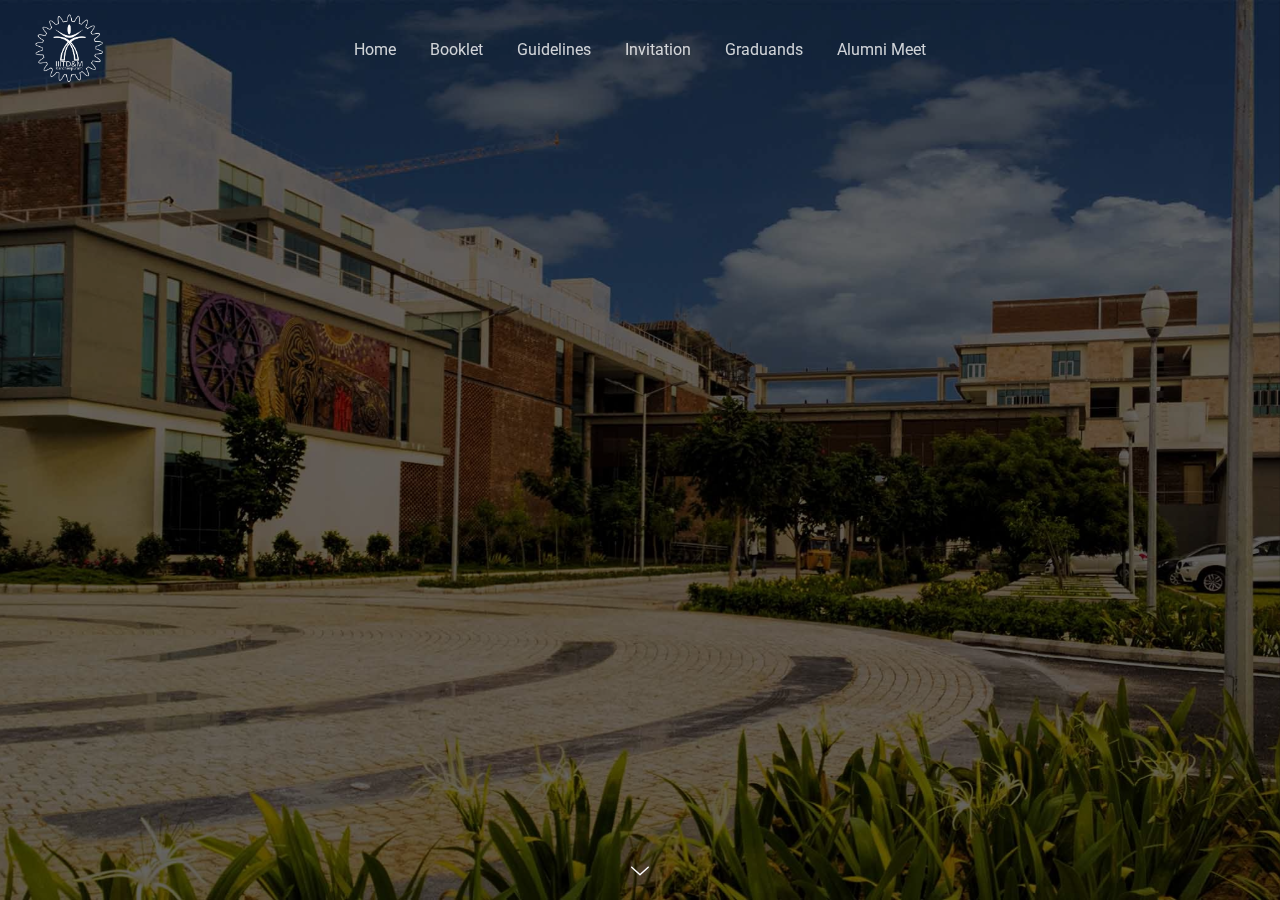
<file: index.html>
<!doctype html>
<html>
<head>
	<meta charset="UTF-8">
	<meta name="viewport" content="width=device-width, height=device-height, initial-scale=1.0, viewport-fit=cover">
	<meta name="apple-mobile-web-app-capable" content="yes" />

	<!-- Page Title -->
	<title>Convocation 2023 | IIITDM Kancheepuram</title>

  <link href="https://cdn.jsdelivr.net/npm/bootstrap@5.2.0/dist/css/bootstrap.min.css" rel="stylesheet"
    integrity="sha384-gH2yIJqKdNHPEq0n4Mqa/HGKIhSkIHeL5AyhkYV8i59U5AR6csBvApHHNl/vI1Bx" crossorigin="anonymous">
  <!-- link fontawesome -->
  <link rel="stylesheet" href="https://cdnjs.cloudflare.com/ajax/libs/font-awesome/6.1.2/css/all.min.css"
    integrity="sha512-1sCRPdkRXhBV2PBLUdRb4tMg1w2YPf37qatUFeS7zlBy7jJI8Lf4VHwWfZZfpXtYSLy85pkm9GaYVYMfw5BC1A=="
    crossorigin="anonymous" referrerpolicy="no-referrer" />
  <link rel="stylesheet" href="./assets1/css/custom.css">
  <link rel="stylesheet" href="./assets1/css/index.css">

	<!-- Compressed Styles -->
	<link href="css/slides.min.css" rel="stylesheet" type="text/css">

	<!-- Custom Styles -->
	<!-- <link href="css/custom.css" rel="stylesheet" type="text/css"> -->

	<!-- jQuery 3.3.1 -->
	<script src="https://ajax.googleapis.com/ajax/libs/jquery/3.3.1/jquery.min.js"></script>

	<!-- Compressed Scripts -->
	<script src="js/slides.min.js" type="text/javascript"></script>

	<!-- Custom Scripts -->
	<!-- <script src="js/custom.js" type="text/javascript"></script> -->

	<!-- Fonts and Material Icons -->
	<link rel="stylesheet" as="font" href="https://fonts.googleapis.com/css?family=Roboto:100,300,400,500,600,700|Material+Icons"/>
 
</head>
<body class="slides horizontal simplifiedMobile animated">
		
<!-- SVG Library -->
<svg xmlns="http://www.w3.org/2000/svg" style="display:none">
  
  <symbol id="logo" viewBox="0 0 106 31"><title>Slides Framework</title><path d="M17.413 14.04c-.56-5.84-5.6-7-8.52-7-4.6 0-8.6 2.92-8.6 7.52 0 3 2.4 4.88 5.28 5.8 4.24 1.64 5.88 1.84 5.88 3.36 0 1.08-1.2 1.72-2.32 1.72-.28 0-2.24 0-2.52-2.04h-6.6c.6 5.84 5.68 7.36 9.04 7.36 4.92 0 9.04-2.88 9.04-7.76 0-4.8-4-5.92-7.76-6.96-1.76-.52-3.4-1.2-3.4-2.2 0-.6.48-1.48 1.88-1.48 1.96 0 2.04 1.2 2.08 1.68h6.52zm2.222 15.96h6.64v-29.6h-6.64v29.6zm9.662-24.56h6.64v-5.04h-6.64v5.04zm0 24.56h6.64v-22.2h-6.64v22.2zm32.782-29.6h-6.64v9.28c-.72-.72-2.6-2.64-6.52-2.64-5.64 0-11 4.28-11 11.8 0 6.68 4.4 11.88 11.12 11.88 4.48 0 6.08-2.2 6.72-3.12v2.4h6.32v-29.6zm-17.52 18.4c0-2.56 1.8-5.56 5.64-5.56 1.56 0 2.96.56 3.96 1.56 1 .96 1.64 2.32 1.64 3.92.08 1.64-.52 3.08-1.56 4.12s-2.52 1.68-4.12 1.68c-3.12 0-5.56-2.28-5.56-5.68v-.04zm42.502 2.4c.52-4.08-.32-7.64-3.12-10.64-2.08-2.2-5-3.52-8.4-3.52-6.76 0-11.64 5.72-11.64 11.92 0 6.6 5.4 11.76 11.76 11.76 2.28 0 4.48-.68 6.32-2 1.88-1.28 3.44-3.2 4.52-5.68h-6.8c-.8 1.16-1.92 2.08-4.04 2.08-2.6 0-4.84-1.56-5.12-3.92h16.52zm-16.44-5.04c.16-1.04 1.52-3.52 4.96-3.52s4.8 2.48 4.96 3.52h-9.92zm34.502-2.12c-.56-5.84-5.6-7-8.52-7-4.6 0-8.6 2.92-8.6 7.52 0 3 2.4 4.88 5.28 5.8 4.24 1.64 5.88 1.84 5.88 3.36 0 1.08-1.2 1.72-2.32 1.72-.28 0-2.24 0-2.52-2.04h-6.6c.6 5.84 5.68 7.36 9.04 7.36 4.92 0 9.04-2.88 9.04-7.76 0-4.8-4-5.92-7.76-6.96-1.76-.52-3.4-1.2-3.4-2.2 0-.6.48-1.48 1.88-1.48 1.96 0 2.04 1.2 2.08 1.68h6.52z"/></symbol>

  <symbol id="logo-icon" viewBox="0 0 50 41"><title>Slides Framework</title><path d="M4,12h42c2.2,0,4,1.8,4,4v21c0,2.2-1.8,4-4,4H4c-2.2,0-4-1.8-4-4V16C0,13.8,1.8,12,4,12z"/><path opacity="0.6" d="M45.5,9h-41C3.7,9,3,8.3,3,7.5v0C3,6.7,3.7,6,4.5,6h41C46.3,6,47,6.7,47,7.5v0C47,8.3,46.3,9,45.5,9z"/><path opacity="0.4" d="M7.5,0h35C43.3,0,44,0.7,44,1.5v0C44,2.3,43.3,3,42.5,3h-35C6.7,3,6,2.3,6,1.5v0C6,0.7,6.7,0,7.5,0z"/></symbol>
  
  <symbol id="close" viewBox="0 0 30 30"><path d="M15 0c-8.3 0-15 6.7-15 15s6.7 15 15 15 15-6.7 15-15-6.7-15-15-15zm5.7 19.3c.4.4.4 1 0 1.4-.2.2-.4.3-.7.3s-.5-.1-.7-.3l-4.3-4.3-4.3 4.3c-.2.2-.4.3-.7.3s-.5-.1-.7-.3c-.4-.4-.4-1 0-1.4l4.3-4.3-4.3-4.3c-.4-.4-.4-1 0-1.4s1-.4 1.4 0l4.3 4.3 4.3-4.3c.4-.4 1-.4 1.4 0s.4 1 0 1.4l-4.3 4.3 4.3 4.3z"/></symbol>
  
  <symbol id="close-small" viewBox="0 0 11 11"><path d="M6.914 5.5l3.793-3.793c.391-.391.391-1.023 0-1.414s-1.023-.391-1.414 0l-3.793 3.793-3.793-3.793c-.391-.391-1.023-.391-1.414 0s-.391 1.023 0 1.414l3.793 3.793-3.793 3.793c-.391.391-.391 1.023 0 1.414.195.195.451.293.707.293s.512-.098.707-.293l3.793-3.793 3.793 3.793c.195.195.451.293.707.293s.512-.098.707-.293c.391-.391.391-1.023 0-1.414l-3.793-3.793z"/></symbol>

  <symbol id="arrow-left" viewBox="0 0 29 56"><path d="M28.7.3c.4.4.4 1 0 1.4l-26.3 26.3 26.3 26.3c.4.4.4 1 0 1.4-.4.4-1 .4-1.4 0l-27-27c-.4-.4-.4-1 0-1.4l27-27c.3-.3 1-.4 1.4 0z"/></symbol>
  
  <symbol id="arrow-right" viewBox="0 0 29 56"><path d="M.3 55.7c-.4-.4-.4-1 0-1.4l26.3-26.3-26.3-26.3c-.4-.4-.4-1 0-1.4.4-.4 1-.4 1.4 0l27 27c.4.4.4 1 0 1.4l-27 27c-.3.3-1 .4-1.4 0z"/></symbol>

  <symbol id="back" viewBox="0 0 20 20"><path d="M2.3 10.7l5 5c.4.4 1 .4 1.4 0s.4-1 0-1.4l-3.3-3.3h11.6c.6 0 1-.4 1-1s-.4-1-1-1h-11.6l3.3-3.3c.4-.4.4-1 0-1.4-.2-.2-.4-.3-.7-.3s-.5.1-.7.3l-5 5c-.2.2-.3.5-.3.7 0 .2.1.5.3.7z"/></symbol>
  
  <symbol id="menu" viewBox="0 0 18 18"><path d="M16 5h-14c-.6 0-1-.4-1-1 0-.5.4-1 1-1h14c.5 0 1 .4 1 1s-.4 1-1 1zm-14 5h14c.5 0 1-.4 1-1 0-.5-.4-1-1-1h-14c-.6 0-1 .4-1 1s.4 1 1 1zm14 3h-14c-.5 0-1 .4-1 1 0 .5.4 1 1 1h14c.5 0 1-.4 1-1s-.4-1-1-1z"/></symbol>
  
  <symbol id="share" viewBox="0 0 18 18"><path d="M16 8c-.6 0-1 .4-1 1v6h-12v-6c0-.6-.4-1-1-1s-1 .4-1 1v6c0 1.1.9 2 2 2h12c1.1 0 2-.9 2-2v-6c0-.6-.4-1-1-1zm-2.3-2.3c.4-.4.4-1 0-1.4l-4-4c-.4-.4-1-.4-1.4 0l-4 4c-.4.4-.4 1 0 1.4s1 .4 1.4 0l2.3-2.3v7.6c0 .6.4 1 1 1s1-.4 1-1v-7.6l2.3 2.3c.4.4 1 .4 1.4 0z"/></symbol>

  <symbol id="arrow-down" viewBox="0 0 24 24"><path d="M12 18c-.2 0-.5-.1-.7-.3l-11-10c-.4-.4-.4-1-.1-1.4.4-.4 1-.4 1.4-.1l10.4 9.4 10.3-9.4c.4-.4 1-.3 1.4.1.4.4.3 1-.1 1.4l-11 10c-.1.2-.4.3-.6.3z"/></symbol>
  
  <symbol id="arrow-up" viewBox="0 0 24 24"><path d="M11.9 5.9c.2 0 .5.1.7.3l11 10c.4.4.4 1 .1 1.4-.4.4-1 .4-1.4.1l-10.4-9.4-10.3 9.4c-.4.4-1 .3-1.4-.1-.4-.4-.3-1 .1-1.4l11-10c.1-.2.4-.3.6-.3z"/></symbol>
  
  <symbol id="arrow-top" viewBox="0 0 18 18"><path d="M15.7 7.3l-6-6c-.4-.4-1-.4-1.4 0l-6 6c-.4.4-.4 1 0 1.4.4.4 1 .4 1.4 0l4.3-4.3v11.6c0 .6.4 1 1 1s1-.4 1-1v-11.6l4.3 4.3c.2.2.4.3.7.3s.5-.1.7-.3c.4-.4.4-1 0-1.4z"/></symbol>
  
  <symbol id="play" viewBox="0 0 30 30"><path d="M7 30v-30l22 15z"/></symbol>
  
  <symbol id="chat" viewBox="0 0 18 18"><path d="M5,17c-0.2,0-0.3,0-0.4-0.1C4.2,16.7,4,16.4,4,16v-2H2c-1.1,0-2-0.9-2-2V3c0-1.1,0.9-2,2-2h14c1.1,0,2,0.9,2,2v9 c0,1.1-0.9,2-2,2H9.3l-3.7,2.8C5.4,16.9,5.2,17,5,17z M2,12h3.5C5.8,12,6,12.2,6,12.5V14l2.4-1.8C8.6,12.1,8.8,12,9,12h7V3H2V12z M13,7H5C4.4,7,4,6.6,4,6s0.4-1,1-1h8c0.6,0,1,0.4,1,1S13.6,7,13,7z M13,10H5c-0.6,0-1-0.4-1-1s0.4-1,1-1h8c0.6,0,1,0.4,1,1 S13.6,10,13,10z"/></symbol>

  <symbol id="mail" viewBox="0 0 18 18"><path d="M16 2h-14c-1.1 0-2 .9-2 2v10c0 1.1.9 2 2 2h14c1.1 0 2-.9 2-2v-10c0-1.1-.9-2-2-2zm0 2v.5l-7 4.3-7-4.4v-.4h14zm-14 10v-7.2l6.5 4c.1.1.3.2.5.2s.4-.1.5-.2l6.5-4v7.2h-14z"/></symbol>

  <symbol id="sound-on" viewBox="0 0 18 18"><path d="M8.5,0.1C8.1-0.1,7.7,0,7.4,0.2L3.7,3H2C0.9,3,0,3.9,0,5v6c0,1.1,0.9,2,2,2h1.7l3.7,2.8C7.6,15.9,7.8,16,8,16 c0.2,0,0.3,0,0.4-0.1C8.8,15.7,9,15.4,9,15V1C9,0.6,8.8,0.3,8.5,0.1z M7,13l-2.4-1.8C4.4,11.1,4.2,11,4,11l-2,0l0-6h2 c0.2,0,0.4-0.1,0.6-0.2L7,3V13z M11.7,9.9l0.7,1.9C13.9,11.2,15,9.7,15,8c0-1.7-1.1-3.2-2.7-3.8l-0.7,1.9C12.5,6.4,13,7.2,13,8C13,8.9,12.5,9.6,11.7,9.9z M12.2,1.1l-0.3,2C14.3,3.5,16,5.6,16,8s-1.8,4.5-4.2,4.9l0.3,2C15.6,14.3,18,11.4,18,8C18,4.6,15.6,1.7,12.2,1.1z"/></symbol>
  
  <symbol id="sound-off" viewBox="0 0 18 18"><path d="M15.9,8l1.8-1.8c0.4-0.4,0.4-1,0-1.4s-1-0.4-1.4,0l-1.8,1.8l-1.8-1.8c-0.4-0.4-1-0.4-1.4,0s-0.4,1,0,1.4L13.1,8l-1.8,1.8 c-0.4,0.4-0.4,1,0,1.4c0.2,0.2,0.5,0.3,0.7,0.3s0.5-0.1,0.7-0.3l1.8-1.8l1.8,1.8c0.2,0.2,0.5,0.3,0.7,0.3s0.5-0.1,0.7-0.3 c0.4-0.4,0.4-1,0-1.4L15.9,8z M8.5,0.1C8.1-0.1,7.7,0,7.4,0.2L3.7,3H2C0.9,3,0,3.9,0,5v6c0,1.1,0.9,2,2,2h1.7l3.7,2.8C7.6,15.9,7.8,16,8,16 c0.2,0,0.3,0,0.4-0.1C8.8,15.7,9,15.4,9,15V1C9,0.6,8.8,0.3,8.5,0.1z M7,13l-2.4-1.8C4.4,11.1,4.2,11,4,11l-2,0l0-6h2 c0.2,0,0.4-0.1,0.6-0.2L7,3V13z"/></symbol>
  
  <!-- social -->
  <symbol id="dribbble" viewBox="0 0 24 24"><path d="M12 0c-6.7 0-12 5.3-12 12s5.3 12 12 12 12-5.3 12-12-5.3-12-12-12zm7.9 5.7c1.3 1.7 2.1 3.9 2.3 6.1-.4-.1-2.4-.4-4.7-.4-.8 0-1.5 0-2.3.1 0-.1-.1-.3-.3-.5l-.7-1.5c3.7-1.4 5.3-3.4 5.7-3.8zm-7.9-3.8c2.5 0 4.9.9 6.7 2.5-.3.4-1.9 2.3-5.2 3.6-1.6-2.9-3.3-5.3-3.7-5.9.6-.1 1.4-.2 2.2-.2zm-4.4 1c.4.6 2.1 3 3.7 5.8-4.4 1.2-8.2 1.2-9.2 1.2h-.1c.8-3.1 2.9-5.6 5.6-7zm-5.7 9.1v-.3h.3c1.2 0 5.6-.1 10.1-1.5l.8 1.6c-.1 0-.3 0-.4.1-5.1 1.6-7.9 6-8.3 6.7-1.6-1.7-2.5-4.1-2.5-6.6zm10.1 10.1c-2.3 0-4.4-.8-6.1-2.1.3-.5 2.4-4.4 7.9-6.3 1.3 3.6 2 6.7 2.1 7.6-1.2.6-2.6.8-3.9.8zm5.7-1.8c-.1-.8-.7-3.6-2-7.1.7-.1 1.3-.1 2-.1 2.1 0 3.7.4 4.1.5-.3 2.8-1.8 5.2-4.1 6.7z"/></symbol>

  <symbol id="facebook" viewBox="0 0 24 24"><path d="M24 1.3v21.3c0 .7-.6 1.3-1.3 1.3h-6.1v-9.3h3.1l.5-3.6h-3.6v-2.2c0-1.1.3-1.8 1.8-1.8h1.9v-3.2c-.3 0-1.5-.1-2.8-.1-2.8 0-4.7 1.7-4.7 4.8v2.7h-3.1v3.6h3.1v9.2h-11.5c-.7 0-1.3-.6-1.3-1.3v-21.4c0-.7.6-1.3 1.3-1.3h21.3c.8 0 1.4.6 1.4 1.3z"/></symbol>

  <symbol id="facebook2" viewBox="0 0 512 512"><path d="M288 176v-64c0-17.664 14.336-32 32-32h32v-80h-64c-53.024 0-96 42.976-96 96v80h-64v80h64v256h96v-256h64l32-80h-96z"/></symbol>
   
  <symbol id="fb-like" viewBox="0 0 20 20"><path d="M0 8v12h5v-12h-5zm2.5 10.8c-.4 0-.8-.3-.8-.8 0-.4.3-.8.8-.8s.8.3.8.8c0 .4-.4.8-.8.8zm3.5-.8h9.5c1.1 0 1.7-1 1.7-1.7 0-.3-.4-1-.4-1 1.4-.3 1.7-1.2 1.7-1.7-.1-.5-.3-.9-.5-1 1-.4 1.5-1.1 1.4-1.9-.1-.8-1-1.5-1-1.5 1-.6.9-1.5.9-1.5-.3-1.3-1.5-1.7-1.7-1.7h-5.6s.3-.5.3-2.4-1.3-3.6-2.6-3.6c0 0-.7.1-1 .3v3.5l-2.7 4.4v9.8z"/></symbol>
  
  <symbol id="googlePlus" viewBox="0 1 24 24"><path d="M7.8 13.5h4.6c-.6 2-2.5 3.4-4.6 3.4-2.7 0-4.9-2.2-4.9-4.9s2.2-4.9 4.9-4.9c1.1 0 2.1.3 3 1l1.8-2.4c-1.4-1.1-3-1.6-4.8-1.6-4.3 0-7.9 3.5-7.9 7.9s3.5 7.9 7.9 7.9 7.9-3.5 7.9-7.9v-1.5h-7.9v3zM21.7 11v-2.2h-2v2.2h-2.2v2h2.2v2.2h2v-2.2h2.2v-2z"/></symbol>
  
  <symbol id="instagram" viewBox="0 0 20 20"><circle cx="10" cy="10" r="3.3"/><path d="M13,0H7C2.2,0,0,2.2,0,7v6c0,4.8,2.1,7,7,7h6c4.8,0,7-2.2,7-7V7C20,2.2,17.9,0,13,0z M10,15.1c-2.8,0-5.1-2.3-5.1-5.1 S7.2,4.9,10,4.9s5.1,2.3,5.1,5.1S12.8,15.1,10,15.1z M15.3,5.9c-0.7,0-1.2-0.5-1.2-1.2c0-0.7,0.5-1.2,1.2-1.2s1.2,0.5,1.2,1.2 C16.5,5.3,16,5.9,15.3,5.9z"/></symbol>

  <symbol id="behance" viewBox="0 0 511.958 511.958"><path d="M210.624 240.619c10.624-5.344 18.656-11.296 24.16-17.728 9.792-11.584 14.624-26.944 14.624-45.984 0-18.528-4.832-34.368-14.496-47.648-16.128-21.632-43.424-32.704-82.016-33.28h-152.896v312.096h142.56c16.064 0 30.944-1.376 44.704-4.192 13.76-2.848 25.664-8.064 35.744-15.68 8.96-6.624 16.448-14.848 22.4-24.544 9.408-14.656 14.112-31.264 14.112-49.76 0-17.92-4.128-33.184-12.32-45.728-8.288-12.544-20.448-21.728-36.576-27.552zm-147.552-90.432h68.864c15.136 0 27.616 1.632 37.408 4.864 11.328 4.704 16.992 14.272 16.992 28.864 0 13.088-4.32 22.24-12.864 27.392-8.608 5.152-19.776 7.744-33.472 7.744h-76.928v-68.864zm108.896 198.24c-7.616 3.68-18.336 5.504-32.064 5.504h-76.832v-83.232h77.888c13.568.096 24.128 1.888 31.68 5.248 13.44 6.08 20.128 17.216 20.128 33.504 0 19.2-6.912 32.128-20.8 38.976zM327.168 110.539h135.584v38.848h-135.584zM509.856 263.851c-2.816-18.08-9.024-33.984-18.688-47.712-10.592-15.552-24.032-26.944-40.384-34.144-16.288-7.232-34.624-10.848-55.04-10.816-34.272 0-62.112 10.72-83.648 32-21.472 21.344-32.224 52.032-32.224 92.032 0 42.656 11.872 73.472 35.744 92.384 23.776 18.944 51.232 28.384 82.4 28.384 37.728 0 67.072-11.232 88.032-33.632 13.408-14.144 20.992-28.064 22.656-41.728h-62.464c-3.616 6.752-7.808 12.032-12.608 15.872-8.704 7.04-20.032 10.56-33.92 10.56-13.216 0-24.416-2.912-33.76-8.704-15.424-9.28-23.488-25.536-24.512-48.672h170.464c.256-19.936-.384-35.264-2.048-45.824zm-166.88 5.984c2.24-15.008 7.68-26.912 16.32-35.712 8.64-8.768 20.864-13.184 36.512-13.216 14.432 0 26.496 4.128 36.32 12.416 9.696 8.352 15.168 20.48 16.288 36.512h-105.44z"/></symbol>
  
  <symbol id="linkedin" viewBox="0 0 24 24"><path d="M5.9 21.9h-4.7v-14.2h4.7v14.2zm-2.3-16.1c-1.6 0-2.6-1.1-2.6-2.5s1-2.5 2.7-2.5c1.6 0 2.6 1 2.6 2.5-.1 1.4-1.2 2.5-2.7 2.5zm19.2 16.1h-4.7v-7.6c0-2-.7-3.3-2.3-3.3-1.3 0-2.1.9-2.5 1.7-.1.3-.1.8-.1 1.2v7.9h-4.7v-14.1h4.7v2c.7-.9 1.7-2.3 4.3-2.3 3.1 0 5.5 2.1 5.5 6.4v8.2h-.2z"/></symbol>

  <symbol id="medium" viewBox="0 0 130.8 104"><path d="M15.5 21.2c.2-1.6-.5-3.2-1.7-4.3l-12.1-14.7v-2.2h38l29.3 64.4 25.8-64.4h36.2v2.2l-10.5 10c-.9.7-1.3 1.8-1.2 2.9v73.7c0 1.1.3 2.2 1.2 2.9l10.2 10v2.2h-51.3v-2.2l10.6-10.2c1-1 1-1.3 1-2.9v-59.6l-29.4 74.7h-4l-34.2-74.7v50.3c0 2.2.4 4.2 1.9 5.7l13.7 16.8v2.2h-39v-2.2l13.8-16.7c1.5-1.5 1.8-3.3 1.8-5.7l-.1-58.2z"/></symbol>
  
  <symbol id="pinterest" viewBox="0 0 24 24"><path d="M5.9 13.9c1.2-2-.4-2.5-.6-4-1-6.1 7.1-10.2 11.4-6 2.9 2.9 1 12-3.7 11-4.6-.9 2.2-8.1-1.4-9.5-3-1.1-4.6 3.6-3.2 5.9-.8 4-2.5 7.7-1.8 12.7 2.3-1.7 3.1-4.8 3.7-8.1 1.2.7 1.8 1.4 3.3 1.5 5.5.4 8.6-5.4 7.8-10.7-.7-4.7-5.5-7.1-10.6-6.6-4.1.4-8.1 3.7-8.3 8.3-.1 2.8.7 4.9 3.4 5.5z"/></symbol>
  
  <symbol id="stumbleupon" viewBox="0 0 24 24"><path d="M13.3 9.6l1.6.8 2.5-.8v-1.4c0-3-2.4-5.4-5.4-5.4s-5.4 2.4-5.4 5.4v7.5c0 .7-.6 1.3-1.3 1.3s-1.3-.6-1.3-1.3v-3.2h-4v3.2c0 3 2.4 5.4 5.4 5.4s5.4-2.4 5.4-5.4v-7.5c0-.7.6-1.3 1.3-1.3s1.3.6 1.3 1.3l-.1 1.4zm6.6 2.9v3.2c0 .7-.6 1.3-1.3 1.3s-1.3-.6-1.3-1.3v-3.2l-2.5.8-1.6-.8v3.2c0 3 2.4 5.4 5.4 5.4s5.4-2.4 5.4-5.4v-3.2h-4.1z"/></symbol>
  
  <symbol id="twitter" viewBox="0 1 24 23"><path d="M21.5 7.6v.6c0 6.6-5 14.1-14 14.1-2.8 0-5.4-.8-7.6-2.2l1.2.1c2.3 0 4.4-.8 6.1-2.1-2.2 0-4-1.5-4.6-3.4.3.1.6.1.9.1.5 0 .9-.1 1.3-.2-2.1-.6-3.8-2.6-3.8-5 .7.4 1.4.6 2.2.6-1.3-.9-2.2-2.4-2.2-4.1 0-.9.2-1.8.7-2.5 2.4 3 6.1 5 10.2 5.2-.1-.4-.1-.7-.1-1.1 0-2.7 2.2-5 4.9-5 1.4 0 2.7.6 3.6 1.6 1-.3 2.1-.7 3-1.3-.4 1.2-1.1 2.1-2.2 2.7 1-.1 1.9-.4 2.8-.8-.6 1.1-1.4 2-2.4 2.7z"/></symbol>
  
  <symbol id="tumblr" viewBox="0 0 23 23"><path d="M12.573 4.94v-4.94h-3.188c-.072.183-.11.4-.11.622-.034.107-.072.184-.072.293-.328 1.829-1.28 3.11-2.892 3.807-.476.218-.914.253-1.39.218v3.987h2.342c.039 5.603.039 8.493.039 8.64v.332c.294 2.449 1.573 3.914 3.843 4.463.914.257 1.901.366 2.892.366 1.279-.036 2.525-.256 3.771-.659v-4.685c-.731.22-1.395.402-1.977.583-1.135.333-2.087.113-2.857-.619-.073-.11-.183-.257-.221-.403-.106-.586-.178-1.206-.178-1.795v-6.222h5.083v-3.988h-5.085z"/></symbol>

  <symbol id="xing" viewBox="0 0 24 24"><path d="M3.647 4.74c-.208 0-.384.073-.472.216-.091.148-.077.338.02.531l2.34 4.051v.02l-3.678 6.49c-.096.191-.091.383 0 .531.088.142.244.236.452.236h3.461c.518 0 .767-.349.944-.669l3.737-6.608-2.38-4.15c-.172-.307-.433-.649-.964-.649h-3.46zm14.542-4.74c-.517 0-.741.326-.927.659l-7.702 13.658 4.918 9.023c.172.307.437.659.967.659h3.457c.208 0 .371-.079.459-.221.092-.148.09-.343-.007-.535l-4.88-8.915v-.023l7.664-13.551c.096-.191.098-.386.007-.534-.088-.142-.252-.221-.46-.221h-3.496z"/></symbol>

  <symbol id="whatsapp" viewBox="0 0 512 512"><path d="M256.064 0h-.128c-141.152 0-255.936 114.816-255.936 256 0 56 18.048 107.904 48.736 150.048l-31.904 95.104 98.4-31.456c40.48 26.816 88.768 42.304 140.832 42.304 141.152 0 255.936-114.848 255.936-256s-114.784-256-255.936-256zm148.96 361.504c-6.176 17.44-30.688 31.904-50.24 36.128-13.376 2.848-30.848 5.12-89.664-19.264-75.232-31.168-123.68-107.616-127.456-112.576-3.616-4.96-30.4-40.48-30.4-77.216s18.656-54.624 26.176-62.304c6.176-6.304 16.384-9.184 26.176-9.184 3.168 0 6.016.16 8.576.288 7.52.32 11.296.768 16.256 12.64 6.176 14.88 21.216 51.616 23.008 55.392 1.824 3.776 3.648 8.896 1.088 13.856-2.4 5.12-4.512 7.392-8.288 11.744-3.776 4.352-7.36 7.68-11.136 12.352-3.456 4.064-7.36 8.416-3.008 15.936 4.352 7.36 19.392 31.904 41.536 51.616 28.576 25.44 51.744 33.568 60.032 37.024 6.176 2.56 13.536 1.952 18.048-2.848 5.728-6.176 12.8-16.416 20-26.496 5.12-7.232 11.584-8.128 18.368-5.568 6.912 2.4 43.488 20.48 51.008 24.224 7.52 3.776 12.48 5.568 14.304 8.736 1.792 3.168 1.792 18.048-4.384 35.52z"/></symbol>
  
  <symbol id="youtube" viewBox="0 0 24 24"><path d="M23.6 6.3c-.3-1.2-1.4-2.2-2.6-2.3-3-.3-6-.3-9-.3s-6 0-9 .3c-1.2.1-2.3 1.1-2.6 2.3-.4 1.8-.4 3.8-.4 5.7 0 1.9 0 3.9.4 5.7.3 1.2 1.4 2.2 2.6 2.3 3 .3 6 .3 9 .3s6 0 9-.3c1.3-.1 2.3-1.1 2.6-2.4.4-1.7.4-3.7.4-5.6 0-1.9 0-3.9-.4-5.7zm-14.1 9v-6.6l6.5 3.3-6.5 3.3z"/></symbol>

</svg>

<!--panel top logo-->
<nav class="panel top">
  <div class="sections desktop">
    <div class="left"><a href="https://www.iiitdm.ac.in"><img width = "78" class src="assets/svg/logo.png"></a></div>
    <div class="center">
      <ul class="menu">
        <li><a href="index.html">Home</a></li>
        <li><a href="#">Booklet</a></li>
        <li><a href="Guidelines.html">Guidelines</a></li>
        <li><a href="#">Invitation</a></li>
        <li><a href="#">Graduands</a></li>
        <li><a href="#">Alumni Meet</a></li>
      </ul>
    </div>
    <div class="right"><a href="#"></a><a href="#"></a></div>
  </div>
  <div class="sections compact hidden">
    <div class="left"><a href="https://www.iiitdm.ac.in"><img width = "70" class src="assets/svg/logo.png"></a></div>
    <div class="right"><span class="button actionButton sidebarTrigger" data-sidebar-id="1"><svg><use xmlns:xlink="http://www.w3.org/1999/xlink" xlink:href="#menu"></use></svg></span</div>
  </div>
</nav>

<!-- Sidebar -->
<nav class="sidebar" data-sidebar-id="1">
  <div class="close"><svg><use xmlns:xlink="http://www.w3.org/1999/xlink" xlink:href="#close"></use></svg></div>
  <div class="content">
    <ul class="mainMenu margin-top-3">
      <li><a href="#">Home</a></li>
      <li><a href="#">Booklet</a></li>
      <li><a href="#">Guidelines</a></li>
      <li><a href="#">Invitation</a></li>
      <li><a href="#">Graduands</a></li>
      <li><a href="#">Alumni Meet</a></li>
    </ul>
  </div>
</nav>

<!-- Slide 1 (#34) -->
<section class="slide fade-6 kenBurns">
  <div class="content">
    <div class="container">
      <div class="wrap">
        <div class="fix-12-12">
          <ul class="flex fixedSpaces verticalCenter reverse">
            <li class="col-6-12 left middle">
              <h1 class="ae-1 fromLeft">Welcome to 11th Convocation of IIITDM Kancheepuram</h1>
              <p class="ae-2 fromLeft"><span class="opacity-8">Welcome to 11th Convocation of IIITDM Kancheepuram</span></p>
            </li>
          </ul>
        </div>
      </div>
    </div>
  </div>
  <div class="background" style="background-image:url(assets/img/background/campuslow.jpeg)"></div>
</section>

<!-- Slide 2 (#60) -->
<section class="slide fade-6 kenBurns">
  <div class="content">
    <div class="container">
      <div class="wrap">
        <div class="fix-12-12">
          <ul class="grid">
            <li class="col-6-12 left">
              <h1 class="ae-2 fromLeft">About IIITDM Kancheepuram</h1>
              <p class="ae-3 fromLeft"><span class="opacity-8">Indian Institute of Information Technology Design & Manufacturing Kancheepuram (IIITDM) is a Centre of Excellence for technical education and research established in 2007 by the Ministry of Human Resource Development, Government of India to pursue design and manufacturing oriented engineering education and research and to promote the competitive advantage of Indian products in global markets.</span>
              </p>
            </li>
            <li class="col-6-12 left ae-5 fromCenter">
              <ul class="slider animated margin-top-4" data-slider-id="60-1">
                <li class="selected fromCenter">
                  <div class="popupTrigger videoThumbnail shadow rounded" data-popup-id="60-1">
                    <img class="wide" src="assets/img/video.png" alt="Video Thumbnail"/>
                  </div>
                </li>
              </ul>
              <div class="left"><a class="opacity-0"><img width=200 class src = "assets/img/transparent.png"></a></div>
              <div class="left">
                <a href="https://www.iiitdm.ac.in">&nbsp &nbsp &nbsp &nbsp &nbsp &nbsp &nbsp &nbsp &nbsp &nbsp &nbsp &nbsp &nbsp &nbsp &nbsp &nbsp &nbsp &nbsp &nbsp &nbsp<img width=20 class src ="assets/img/arrow.png">&nbsp Know More</a>
              </div>
            </li>
          </ul>
        </div>
      </div>
    </div>
  </div>
  <div class="background" style="background-image:url(assets/img/background/1.jpeg)"></div>
</section>


<!-- Popup Video -->
<div class="popup autoplay" data-popup-id="60-1">
  <div class="close"><svg><use xmlns:xlink="http://www.w3.org/1999/xlink" xlink:href="#close"></use></svg></div>
  <div class="content">
    <div class="container">
      <div class="wrap">
        <div class="fix-10-12">
          <div class="embedVideo popupContent">
            <iframe src="https://player.vimeo.com/video/856921745?badge=0&amp;autopause=0&amp;player_id=0&amp;app_id=58479" frameborder="0" allow="autoplay; fullscreen; picture-in-picture" style="position:absolute;top:0;left:0;width:100%;height:100%;" title="teaser"></iframe>
          </div>
        </div>
      </div>
    </div>
  </div>
</div>



<!-- Slide 3 (#27) -->
<section class="slide fade-6 kenBurns">
  <div class="content">
    <div class="container">
      <div class="wrap">
        <div class="fix-12-12">
          <ul class="flex verticalCenter">
            <li class="col-5-12 cell-27">
              <div class="fix-4-12">
                <ul class="slider ae-1 fromAbove" data-slider-id="26-3">
                  <li class="selected"><img height=285 src="assets/img/CG.jpeg" alt="Chief Guest"/></li>
                  </ul>
                <h3 class="ae-2 fromLeft">Dr. (Mrs.) N. Kalaiselvi</h3>
                <h3 class="ae-2 fromLeft">Secretary, DSIR, Government of India & DG, CSIR</h3>
              </div>
            </li>
            <li class="col-7-12 left">
              <h1 class="ae-2 fromLeft">Chief Guest</h1>
              <div class="ae-3 fromLeft">
                <p class="ae-2 fromLeft">Dr Kalaiselvi was the Theme Director of Energy and Energy Devices (E2D) of CSIR, wherein CSIR-CECRI is the Nodal laboratory. She obtained her Bachelor’s degree in Chemistry from Government Arts College, Tirunelveli affiliated to Madurai Kamaraj University, Madurai.
                  In 1999, 2000, & 2001, she was honoured with the Young Scientist Seminar Award of CECRI (3 times). In 2006, she earned a Citation in Marqui’s who is who in Science and Engineering in Asia. In 2007, she was ranked among the Top 100 Scientists of the year 2007 and International Scientist of the year.</p>
              </div>
              <div class="relative">
                <div class="text-26">
                </div>
              </div>
            </li>
          </ul>
        </div>
        
      </div>
    </div>
  </div>
  <div class="background" style="background-image:url(assets/img/background/cg_bg.jpeg)"></div>
</section>

<!-- Slide 4 (#26) -->
<section class="slide fade-6 kenBurns">
  <div class="content">
    <div class="container">
      <div class="wrap">
        <div class="fix-12-12">
          <h1 id="prevent" class="ae-2 fromLeft">In the Gracious Presence of</h1>
          <ul class="flex reverse verticalCenter">
            <li class="col-6-12">
              <div class="fix-4-12 center">
                <ul class="slider ae-1 fromAbove" data-slider-id="26-3">
                  <li class="selected"><img height=400 src="assets/img/sadagopan4.jpg" /></li>
                </ul>
                <h3 class="ae-2 fromLeft">Prof. S. Sadagopan</h3>
                <h3 class="ae-2 fromLeft">Chairman, BoG,
                  IIITDM Kancheepuram</h3>
              </div>
            </li>
            <li class="col-6-12">
              <div class="fix-4-12 center">
                <ul class="slider ae-1 fromAbove" data-slider-id="26-3">
                  <li class="selected"><img height=400 src="assets/img/director.jpg" /></li>
                </ul>
                <h3 class="ae-2 fromLeft">Prof. M. V. Kartikeyan</h3>
                <h3 class="ae-2 fromLeft">Director,
                  IIITDM Kancheepuram</h3>
              </div>
            </li>
          </ul>
        </div>
        
      </div>
    </div>
  </div>
  <div class="background" style="background-image:url(assets/img/background/cg_bg.jpeg)"></div>
</section>

<!-- Slide 5 (#91) -->
<section class="slide fade-6 kenBurns">
  <div class="content">
    <div class="container">
      <div class="wrap">
      
        <div class="fix-12-6 toCenter">
          <div class="fix-7-12">
            <h1 class="ae-2 fromLeft">Medals and Awards</h1>
            <a href="#"></a>
          </div>
        <div class="container venue">
      <div class="wrapper">
        <i id="left" class="fa-solid fa-angle-left"></i>
        <ul class="award_carousel">
          <li class="card">
            <div class="img"><img src="assets/img/Medal_Winners/COE19B005.jpg" alt="img" draggable="false"></div>
            <h2>Kadambi N Akash </h2>
            <h3>COE19B005</h3>
            <span>Gold Medal for the Best Graduate across B Tech</span>
          </li>
          <li class="card">
            <div class="img"><img src="assets/img/Medal_Winners/CED18I063.jpg" alt="img" draggable="false"></div>
            <h2>Sujoy Datta</h2>
            <h3>CED18I063</h3>
            <span>Gold Medal for the Best Graduate across DD</span>
          </li>
          <li class="card">
            <div class="img"><img src="assets/img/Medal_Winners/EDM19B039.jpg" alt="img" draggable="false"></div>
            <h2>Pasumarti Venkatesh</h2>
            <h3>EDM19B039</h3>
            <span>Award for the highest CGPA in UG - B.Tech EDM</span>
          </li>
          <li class="card">
            <div class="img"><img src="assets/img/Medal_Winners/MDM19B024.jpg" alt="img" draggable="false"></div>
            <h2>J R Sukesh</h2>
            <h3>MDM19B024</h3>
            <span>Award for the highest CGPA in UG - B.Tech MDM</span>
          </li>
          <li class="card">
            <div class="img"><img src="assets/img/Medal_Winners/MSM19B001.jpg" alt="img" draggable="false"></div>
            <h2>Puranan M </h2>
            <h3>MSM19B001</h3>
            <span>Award for the highest CGPA in UG - B.Tech MSM</span>
          </li>
          <li class="card">
            <div class="img"><img src="assets/img/Medal_Winners/EVD18I022.jpg" alt="img" draggable="false"></div>
            <h2>Samrat N N</h2>
            <h3>EVD18I022 </h3>
            <span>Award for the highest CGPA in DD - DD EVD</span>
          </li>
          <li class="card">
            <div class="img"><img src="assets/img/Medal_Winners/ESD18I011.jpg" alt="img" draggable="false"></div>
            <h2>Manas K Mishra </h2>
            <h3>ESD18I011 </h3>
            <span>Award for the highest CGPA in DD - DD ESD</span>
          </li>
          <li class="card">
            <div class="img"><img src="assets/img/Medal_Winners/CS21M1001.jpg" alt="img" draggable="false"></div>
            <h2>G Sahith Reddy </h2>
            <h3>CS21M1001 </h3>
            <span>Award for the highest CGPA in PG - CSE</span>
          </li>
          <li class="card">
            <div class="img"><img src="assets/img/Medal_Winners/EC21M1002.jpg" alt="img" draggable="false"></div>
            <h2>Niranjana V</h2>
            <h3>EC21M1002 </h3>
            <span>Award for the highest CGPA in PG - ECE  </span>
          </li>
          <li class="card">
            <div class="img"><img src="assets/img/Medal_Winners/ME21M1001.jpg" alt="img" draggable="false"></div>
            <h2>Praveen D </h2>
            <h3>ME21M1001 </h3>
            <span>Award for the highest CGPA in PG - ME  </span>
          </li>
          <li class="card">
            <div class="img"><img src="assets/img/Medal_Winners/ID21M1006.jpg" alt="img" draggable="false"></div>
            <h2>Tanmay D Kulkarni  </h2>
            <h3>ID21M1006 </h3>
            <span>Award for the highest CGPA in PG - M.Des  </span>
          </li>

          <li class="card">
            <div class="img"><img src="assets/img/Medal_Winners/COE19B052.jpg" alt="img" draggable="false"></div>
            <h2>Arunkonda Susheel  </h2>
            <h3>COE19B052 </h3>
            <span>Award for the Best UG Project - CSE</span>
          </li>

          <li class="card">
            <div class="img"><img src="assets/img/Medal_Winners/MDM19B037.jpg" alt="img" draggable="false"></div>
            <h2>P Guru Gopinath  </h2>
            <h3>MDM19B037 </h3>
            <span>Award for the Best UG Project - ME</span>
          </li>

          <li class="card">
            <div class="img"><img src="assets/img/Medal_Winners/CED18I065.jpg" alt="img" draggable="false"></div>
            <h2>Animesh Kumar </h2>
            <h3>CED18I065 </h3>
            <span>Award for the Best DD Project - CSE</span>
          </li>

          <li class="card">
            <div class="img"><img src="assets/img/Medal_Winners/ESD18I011.jpg" alt="img" draggable="false"></div>
            <h2>Manas K Mishra </h2>
            <h3>ESD18I011 </h3>
            <span>Award for the Best DD Project - ECE</span>
          </li>
          <li class="card">
            <div class="img"><img src="assets/img/Medal_Winners/MFD18I017.jpg" alt="img" draggable="false"></div>
            <h2>K P Arun </h2>
            <h3>MFD18I017 </h3>
            <span>Award for the Best DD Project - ME</span>
          </li>

          <li class="card">
            <div class="img"><img src="assets/img/Medal_Winners/EC21M1003.jpg" alt="img" draggable="false"></div>
            <h2>Charusha C</h2>
            <h3>EC21M1003  </h3>
            <span>Award for the Best PG Project - ECE</span>
          </li>

          <li class="card">
            <div class="img"><img src="assets/img/Medal_Winners/ME21M1003.jpg" alt="img" draggable="false"></div>
            <h2>Ram Mukilan C</h2>
            <h3>ME21M1003  </h3>
            <span>Award for the Best PG Project - ME </span>
          </li>

          <li class="card">
            <div class="img"><img src="assets/img/Medal_Winners/ID21M1010.jpg" alt="img" draggable="false"></div>
            <h2>Anupriya Gopal</h2>
            <h3>ID21M1O1O  </h3>
            <span>Award for the Best PG Project - SIDI </span>
          </li>

          <li class="card">
            <div class="img"><img src="assets/img/Medal_Winners/MPD18I006.jpg" alt="img" draggable="false"></div>
            <h2>Dasyam Ruthwik</h2>
            <h3>MPD18IOO6 </h3>
            <span>Best Interdisciplinary Project Award </span>
          </li>

          <li class="card">
            <div class="img"><img src="assets/img/Medal_Winners/COE19B038.jpg" alt="img" draggable="false"></div>
            <h2>Sreenivas Dheeraj M </h2>
            <h3>COE19B038 </h3>
            <span>Institute Award for the All Rounder </span>
          </li>

        </ul>
        <i id="right" class="fa-solid fa-angle-right"></i>
      </div>
    </div>
        </div>        
      </div>
    </div>
  </div>
  <div class="background" style="background-image:url(assets/img/background/awards_bg4.jpeg)"></div>
</section>

<!-- Slide 6 (#83) -->
<section class="slide fade-6 kenBurns">
  <div class="content">
    <div class="container">
      <div class="wrap">
          <div class="fix-12-12">
            <ul class="grid">
              <li class="col-6-12 left">
                <h1 class="ae-2 fromLeft">Contact Us</h1>
                <ul class="tabs controller ae-4 fromCenter" data-slider-id="60-1">
                  <li >Links</li>
                  <li class="selected">Location</li>
                  <li>Twitter</li>
                  <li>Facebook</li>
                  <li>instagram</li>
                  <li>Youtube</li>
                </ul>
                </li>
                <li class="col-6-12 left ae-4 fromCenter">
                  <ul class="slider animated margin-top-2" data-slider-id="60-1">
                    <li class="selected fromCenter">
                      <a href="https://www.google.com/maps/place/Indian+Institute+of+Information+Technology,+Design+and+Manufacturing,+Kancheepuram/@12.8378647,80.1372529,16z/data=!4m6!3m5!1s0x3a525851fbcd3b6b:0x9f1067aa71e3898e!8m2!3d12.8379343!4d80.1373441!16s%2Fm%2F04144f8?entry=ttu"><img width = "500" class src="assets/img/map.jpg"></a>
                    </li>
                    <li class="fromCenter">
                      <a href="https://www.twitter.com/iiitdm_kancheep"><img width = "500" class src="assets/img/twitter.jpg"></a>
                    </li>
                    <li class="fromCenter">
                      <a href="https://www.facebook.com/iiitdmkanchee/"><img width = "500" class src="assets/img/facebook.jpg"></a>
                    </li>
                    <li class="fromCenter">
                      <a href="https://www.instagram.com/iiitdmkancheepuram/?hl=en"><img width = "500" class src="assets/img/instagram.jpg"></a>
                    </li>
                    <li class="fromCenter">
                      <a href="https://www.youtube.com/@iiitdmkancheepuram3857"><img width = "500" class src="assets/img/youtube.jpg"></a>
                    </li>
                  </ul>
                </li>
              <li class="col-6-1 left">
                <h3 class="ae-2 fromLeft">© Developed by <a href="developers.html"><u>Technical Affairs Committee</u></a>for IIITDMK </h3>
              </li>
            </ul>
        </div>
      </div>
    </div>
  </div>
  <div class="background" style="background-image:url(assets/img/background/img-60.jpg)"></div>
</section>

<!-- Panel Bottom #01 -->
<nav class="panel bottom forceMobileView">
  <div class="sections desktop">
    <div class="left"><a href="#" class="opacity-8"><svg style="height:21px;"></svg></a></div>
    <div class="center"><span class="nextSlide"><svg><use xmlns:xlink="http://www.w3.org/1999/xlink" xlink:href="#arrow-down"></use></svg></span></div>
    <div class="right"><span><svg></svg></span></div>
  </div>
  <div class="sections compact hidden">
  </div>
</nav>

<!-- Share Window -->
<div class="dropdown share bottom right" data-dropdown-id="2" data-text="Take a look at this" data-url="https://designmodo.com" data-pinterest-image="https://designmodo.com/wp-content/uploads/2015/10/Presentation.jpg">
  <div class="center padding-2">
    <div class="title">Share</div>
    <a href="#">Contact us</a>
  </div>
  <ul>
  </ul>
</div>

<!-- Loading Progress Bar -->
<div class="progress-bar blue"></div>
    <script src="./assets1/js/index.js"></script>
		
</body>
</html>
</file>
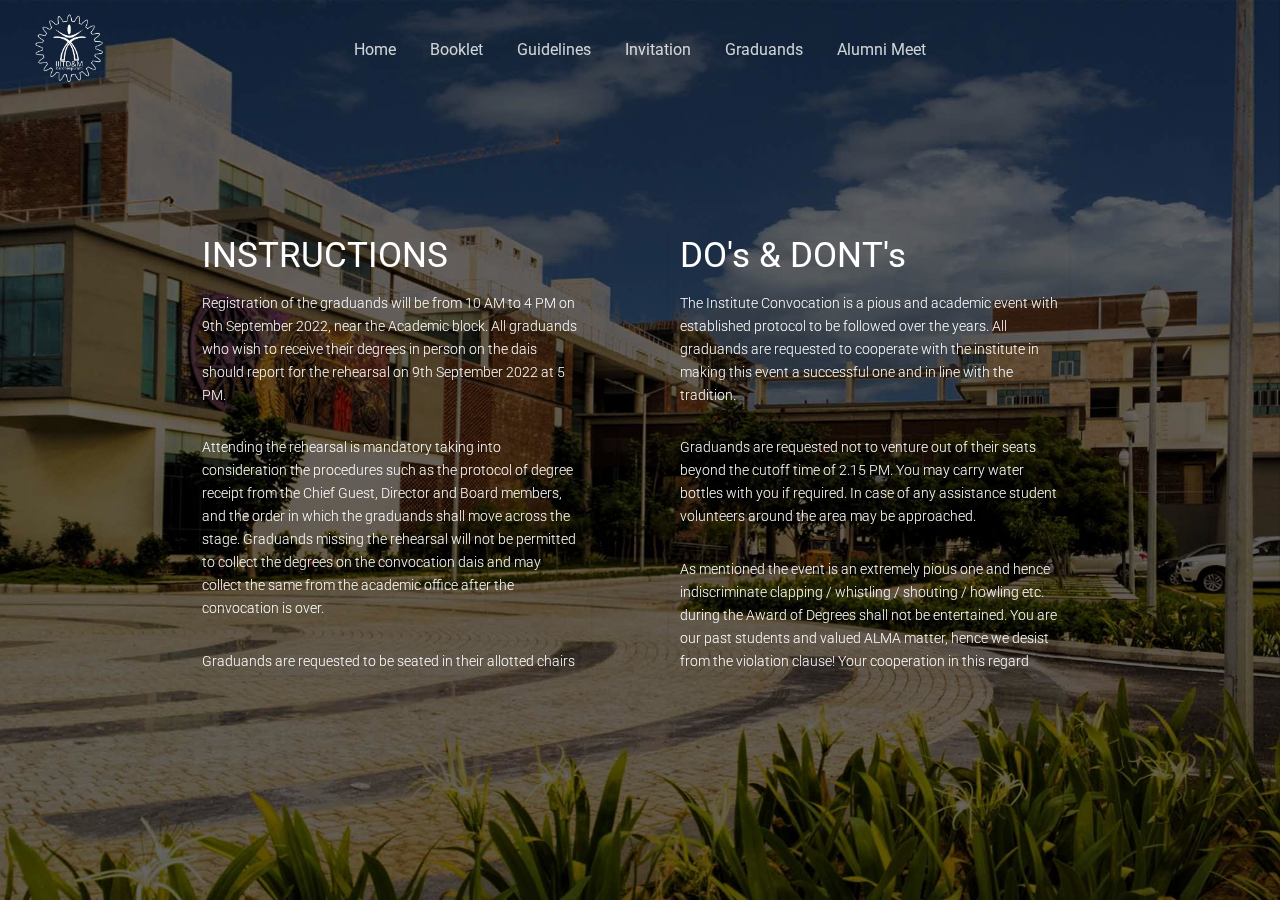
<file: Guidelines.html>
<!doctype html>
<html>
<head>
	<meta charset="UTF-8">
	<meta name="viewport" content="width=device-width, height=device-height, initial-scale=1.0, viewport-fit=cover">
	<meta name="apple-mobile-web-app-capable" content="yes" />

	<!-- Page Title -->
	<title>Convocation 2023 | IIITDM Kancheepuram</title>

  <link href="https://cdn.jsdelivr.net/npm/bootstrap@5.2.0/dist/css/bootstrap.min.css" rel="stylesheet"
    integrity="sha384-gH2yIJqKdNHPEq0n4Mqa/HGKIhSkIHeL5AyhkYV8i59U5AR6csBvApHHNl/vI1Bx" crossorigin="anonymous">
  <!-- link fontawesome -->
  <link rel="stylesheet" href="https://cdnjs.cloudflare.com/ajax/libs/font-awesome/6.1.2/css/all.min.css"
    integrity="sha512-1sCRPdkRXhBV2PBLUdRb4tMg1w2YPf37qatUFeS7zlBy7jJI8Lf4VHwWfZZfpXtYSLy85pkm9GaYVYMfw5BC1A=="
    crossorigin="anonymous" referrerpolicy="no-referrer" />
  <link rel="stylesheet" href="./assets1/css/custom.css">
  <link rel="stylesheet" href="./assets1/css/index.css">

	<!-- Compressed Styles -->
	<link href="css/slides.min.css" rel="stylesheet" type="text/css">

	<!-- Custom Styles -->
	<link href="css/custom.css" rel="stylesheet" type="text/css">

	<!-- jQuery 3.3.1 -->
	<script src="https://ajax.googleapis.com/ajax/libs/jquery/3.3.1/jquery.min.js"></script>

	<!-- Compressed Scripts -->
	<script src="js/slides.min.js" type="text/javascript"></script>

	<!-- Custom Scripts -->
	<!-- <script src="js/custom.js" type="text/javascript"></script> -->

	<!-- Fonts and Material Icons -->
	<link rel="stylesheet" as="font" href="https://fonts.googleapis.com/css?family=Roboto:100,300,400,500,600,700|Material+Icons"/>
 
</head>
<body class="slides horizontal simplifiedMobile animated">
		
    <!-- SVG Library -->
    <svg xmlns="http://www.w3.org/2000/svg" style="display:none">
      
      <symbol id="logo" viewBox="0 0 106 31"><title>Slides Framework</title><path d="M17.413 14.04c-.56-5.84-5.6-7-8.52-7-4.6 0-8.6 2.92-8.6 7.52 0 3 2.4 4.88 5.28 5.8 4.24 1.64 5.88 1.84 5.88 3.36 0 1.08-1.2 1.72-2.32 1.72-.28 0-2.24 0-2.52-2.04h-6.6c.6 5.84 5.68 7.36 9.04 7.36 4.92 0 9.04-2.88 9.04-7.76 0-4.8-4-5.92-7.76-6.96-1.76-.52-3.4-1.2-3.4-2.2 0-.6.48-1.48 1.88-1.48 1.96 0 2.04 1.2 2.08 1.68h6.52zm2.222 15.96h6.64v-29.6h-6.64v29.6zm9.662-24.56h6.64v-5.04h-6.64v5.04zm0 24.56h6.64v-22.2h-6.64v22.2zm32.782-29.6h-6.64v9.28c-.72-.72-2.6-2.64-6.52-2.64-5.64 0-11 4.28-11 11.8 0 6.68 4.4 11.88 11.12 11.88 4.48 0 6.08-2.2 6.72-3.12v2.4h6.32v-29.6zm-17.52 18.4c0-2.56 1.8-5.56 5.64-5.56 1.56 0 2.96.56 3.96 1.56 1 .96 1.64 2.32 1.64 3.92.08 1.64-.52 3.08-1.56 4.12s-2.52 1.68-4.12 1.68c-3.12 0-5.56-2.28-5.56-5.68v-.04zm42.502 2.4c.52-4.08-.32-7.64-3.12-10.64-2.08-2.2-5-3.52-8.4-3.52-6.76 0-11.64 5.72-11.64 11.92 0 6.6 5.4 11.76 11.76 11.76 2.28 0 4.48-.68 6.32-2 1.88-1.28 3.44-3.2 4.52-5.68h-6.8c-.8 1.16-1.92 2.08-4.04 2.08-2.6 0-4.84-1.56-5.12-3.92h16.52zm-16.44-5.04c.16-1.04 1.52-3.52 4.96-3.52s4.8 2.48 4.96 3.52h-9.92zm34.502-2.12c-.56-5.84-5.6-7-8.52-7-4.6 0-8.6 2.92-8.6 7.52 0 3 2.4 4.88 5.28 5.8 4.24 1.64 5.88 1.84 5.88 3.36 0 1.08-1.2 1.72-2.32 1.72-.28 0-2.24 0-2.52-2.04h-6.6c.6 5.84 5.68 7.36 9.04 7.36 4.92 0 9.04-2.88 9.04-7.76 0-4.8-4-5.92-7.76-6.96-1.76-.52-3.4-1.2-3.4-2.2 0-.6.48-1.48 1.88-1.48 1.96 0 2.04 1.2 2.08 1.68h6.52z"/></symbol>
    
      <symbol id="logo-icon" viewBox="0 0 50 41"><title>Slides Framework</title><path d="M4,12h42c2.2,0,4,1.8,4,4v21c0,2.2-1.8,4-4,4H4c-2.2,0-4-1.8-4-4V16C0,13.8,1.8,12,4,12z"/><path opacity="0.6" d="M45.5,9h-41C3.7,9,3,8.3,3,7.5v0C3,6.7,3.7,6,4.5,6h41C46.3,6,47,6.7,47,7.5v0C47,8.3,46.3,9,45.5,9z"/><path opacity="0.4" d="M7.5,0h35C43.3,0,44,0.7,44,1.5v0C44,2.3,43.3,3,42.5,3h-35C6.7,3,6,2.3,6,1.5v0C6,0.7,6.7,0,7.5,0z"/></symbol>
      
      <symbol id="close" viewBox="0 0 30 30"><path d="M15 0c-8.3 0-15 6.7-15 15s6.7 15 15 15 15-6.7 15-15-6.7-15-15-15zm5.7 19.3c.4.4.4 1 0 1.4-.2.2-.4.3-.7.3s-.5-.1-.7-.3l-4.3-4.3-4.3 4.3c-.2.2-.4.3-.7.3s-.5-.1-.7-.3c-.4-.4-.4-1 0-1.4l4.3-4.3-4.3-4.3c-.4-.4-.4-1 0-1.4s1-.4 1.4 0l4.3 4.3 4.3-4.3c.4-.4 1-.4 1.4 0s.4 1 0 1.4l-4.3 4.3 4.3 4.3z"/></symbol>
      
      <symbol id="close-small" viewBox="0 0 11 11"><path d="M6.914 5.5l3.793-3.793c.391-.391.391-1.023 0-1.414s-1.023-.391-1.414 0l-3.793 3.793-3.793-3.793c-.391-.391-1.023-.391-1.414 0s-.391 1.023 0 1.414l3.793 3.793-3.793 3.793c-.391.391-.391 1.023 0 1.414.195.195.451.293.707.293s.512-.098.707-.293l3.793-3.793 3.793 3.793c.195.195.451.293.707.293s.512-.098.707-.293c.391-.391.391-1.023 0-1.414l-3.793-3.793z"/></symbol>
    
      <symbol id="arrow-left" viewBox="0 0 29 56"><path d="M28.7.3c.4.4.4 1 0 1.4l-26.3 26.3 26.3 26.3c.4.4.4 1 0 1.4-.4.4-1 .4-1.4 0l-27-27c-.4-.4-.4-1 0-1.4l27-27c.3-.3 1-.4 1.4 0z"/></symbol>
      
      <symbol id="arrow-right" viewBox="0 0 29 56"><path d="M.3 55.7c-.4-.4-.4-1 0-1.4l26.3-26.3-26.3-26.3c-.4-.4-.4-1 0-1.4.4-.4 1-.4 1.4 0l27 27c.4.4.4 1 0 1.4l-27 27c-.3.3-1 .4-1.4 0z"/></symbol>
    
      <symbol id="back" viewBox="0 0 20 20"><path d="M2.3 10.7l5 5c.4.4 1 .4 1.4 0s.4-1 0-1.4l-3.3-3.3h11.6c.6 0 1-.4 1-1s-.4-1-1-1h-11.6l3.3-3.3c.4-.4.4-1 0-1.4-.2-.2-.4-.3-.7-.3s-.5.1-.7.3l-5 5c-.2.2-.3.5-.3.7 0 .2.1.5.3.7z"/></symbol>
      
      <symbol id="menu" viewBox="0 0 18 18"><path d="M16 5h-14c-.6 0-1-.4-1-1 0-.5.4-1 1-1h14c.5 0 1 .4 1 1s-.4 1-1 1zm-14 5h14c.5 0 1-.4 1-1 0-.5-.4-1-1-1h-14c-.6 0-1 .4-1 1s.4 1 1 1zm14 3h-14c-.5 0-1 .4-1 1 0 .5.4 1 1 1h14c.5 0 1-.4 1-1s-.4-1-1-1z"/></symbol>
      
      <symbol id="share" viewBox="0 0 18 18"><path d="M16 8c-.6 0-1 .4-1 1v6h-12v-6c0-.6-.4-1-1-1s-1 .4-1 1v6c0 1.1.9 2 2 2h12c1.1 0 2-.9 2-2v-6c0-.6-.4-1-1-1zm-2.3-2.3c.4-.4.4-1 0-1.4l-4-4c-.4-.4-1-.4-1.4 0l-4 4c-.4.4-.4 1 0 1.4s1 .4 1.4 0l2.3-2.3v7.6c0 .6.4 1 1 1s1-.4 1-1v-7.6l2.3 2.3c.4.4 1 .4 1.4 0z"/></symbol>
    
      <symbol id="arrow-down" viewBox="0 0 24 24"><path d="M12 18c-.2 0-.5-.1-.7-.3l-11-10c-.4-.4-.4-1-.1-1.4.4-.4 1-.4 1.4-.1l10.4 9.4 10.3-9.4c.4-.4 1-.3 1.4.1.4.4.3 1-.1 1.4l-11 10c-.1.2-.4.3-.6.3z"/></symbol>
      
      <symbol id="arrow-up" viewBox="0 0 24 24"><path d="M11.9 5.9c.2 0 .5.1.7.3l11 10c.4.4.4 1 .1 1.4-.4.4-1 .4-1.4.1l-10.4-9.4-10.3 9.4c-.4.4-1 .3-1.4-.1-.4-.4-.3-1 .1-1.4l11-10c.1-.2.4-.3.6-.3z"/></symbol>
      
      <symbol id="arrow-top" viewBox="0 0 18 18"><path d="M15.7 7.3l-6-6c-.4-.4-1-.4-1.4 0l-6 6c-.4.4-.4 1 0 1.4.4.4 1 .4 1.4 0l4.3-4.3v11.6c0 .6.4 1 1 1s1-.4 1-1v-11.6l4.3 4.3c.2.2.4.3.7.3s.5-.1.7-.3c.4-.4.4-1 0-1.4z"/></symbol>
      
    </svg>

    <nav class="panel top">
        <div class="sections desktop">
          <div class="left"><a href="https://www.iiitdm.ac.in"><img width = "78" class src="assets/svg/logo.png"></a></div>
          <div class="center">
            <ul class="menu">
              <li><a href="index.html">Home</a></li>
              <li><a href="#">Booklet</a></li>
              <li><a href="Guidelines.html">Guidelines</a></li>
              <li><a href="#">Invitation</a></li>
              <li><a href="#">Graduands</a></li>
              <li><a href="#">Alumni Meet</a></li>
            </ul>
          </div>
          <div class="right"><a href="#"></a><a href="#"></a></div>
        </div>
        <div class="sections compact hidden">
          <div class="left"><a href="https://www.iiitdm.ac.in"><img width = "70" class src="assets/svg/logo.png"></a></div>
          <div class="right"><span class="button actionButton sidebarTrigger" data-sidebar-id="1"><svg><use xmlns:xlink="http://www.w3.org/1999/xlink" xlink:href="#menu"></use></svg></span</div>
        </div>
      </nav>
      
      <!-- Sidebar -->
      <nav class="sidebar" data-sidebar-id="1">
        <div class="close"><svg><use xmlns:xlink="http://www.w3.org/1999/xlink" xlink:href="#close"></use></svg></div>
        <div class="content">
          <ul class="mainMenu margin-top-3">
            <li><a href="#">Home</a></li>
            <li><a href="#">Booklet</a></li>
            <li><a href="#">Guidelines</a></li>
            <li><a href="#">Invitation</a></li>
            <li><a href="#">Graduands</a></li>
            <li><a href="#">Alumni Meet</a></li>
          </ul>
          </div>
      </nav>

      <section class="slide fade-6 kenBurns">
        <div class="content">
          <div class="container">
            <div class="wrap">
              <div class="fix-12-12">
                <ul class="grid">
                  <li class="col-6-12 left">
                    <div class="content-box">
                      <h2>INSTRUCTIONS</h2>
                        <p>Registration of the graduands will be from 10 AM to 4 PM on 9th September 2022, near the Academic block. All graduands who wish to receive their degrees in person on the dais should report for the rehearsal on 9th September 2022 at 5 PM.</p>
                        <p>Attending the rehearsal is mandatory taking into consideration the procedures such as the protocol of degree receipt from the Chief Guest, Director and Board members, and the order in which the graduands shall move across the stage. Graduands missing the rehearsal will not be permitted to collect the degrees on the convocation dais and may collect the same from the academic office after the convocation is over. </p>
                        <p>Graduands are requested to be seated in their allotted chairs with their name and roll no mentioned for the rehearsal and the convocation on 10th September at 1 PM. Graduands would not be allowed to enter the convocation area after 2:15 PM.</p>
                        <p>All graduands are requested to be dressed formally. Stoles will be issued by the Institute at the registration desk and graduands should make their arrangements for the dress code mentioned below.</p>
                        <p>Girls: Cream colour salwar/saree
                          Boys: Cream colour kurta + Pyjama or Cream colour Kurta + Dhoti</p>
                          <img src="assets/img/modelphoto.png" />
                      </div>
                  </li>
                  <li class="col-6-12 left fromCenter">
                      <div class="content-box">
                        <h2>DO's & DONT's</h2>
                          <p>The Institute Convocation is a pious and academic event with established protocol to be followed over the years. All graduands are requested to cooperate with the institute in making this event a successful one and in line with the tradition.</p>
                          <p>Graduands are requested not to venture out of their seats beyond the cutoff time of 2.15 PM. You may carry water bottles with you if required. In case of any assistance student volunteers around the area may be approached.</p>
                          <p>As mentioned the event is an extremely pious one and hence indiscriminate clapping / whistling / shouting / howling etc. during the Award of Degrees shall not be entertained. You are our past students and valued ALMA matter, hence we desist from the violation clause! Your cooperation in this regard contributes to your institute's event success.</p>
                          <p>Appreciation in the form of gentle clapping for meritorious graduands (awardees) during Prize Distribution only would be allowed to be in line with the pious nature of the event. We completely appreciate the fact that each and every degree recipient is a special one for the institute and all stakeholders. However to maintain the tradition and the decorum of the event amidst the esteemed guests inclusive of you and your parents, gentle clapping for receipient of Prizes would be allowed.</p>
                          <p>You may inform your parents /friends not to approach the dais as you receive the degree / awards for any sort of photography. Institute photography team would be in place and each graduands photo would be recorded and passed on by the Administration in soft form after the convocation. It is also requested to pass on to your parents and other guests that clapping would be as per our earlier guideline in (4) above.</p>
                          <p>P.S: Please do appreciate the fact that this is one of the showcase occasions of the institute in the midst of external audience such as the Press, Board and Senate members, esteemed Chief Guest, Chairman, Director, and distinguished guests and our esteemed guest and; howling / whistling / indiscriminate clapping and other forms of disturbances, etc. would present the institute to the external world in a distasteful manner. Hence we hope that all graduands would appreciate the guidelines in the right earnest and adhere to them to make the event a successful one as a model for subsequent batches to follow. Let us also be mindful of the fact that traditions set during this year is what your immediate juniors would follow, and now you being our valued ALMA matter / Graduand would set the tone for junior STUDENTS in the right way. Wishing you the all the best in one of the most important milestones in yours and your parents life.
                            Let us also be mindful of the fact that traditions set during this year is what your immediate juniors would follow, and now you being our valued ALMA matter / Graduand would set the tone for junior STUDENTS in the right way. Wishing you the all the best in one of the most important milestones in yours and your parents life.</p>
                      </div>
                  </li>
                </ul>
              </div>
            </div>
          </div>
        </div>
        <div class="background" style="background-image:url(assets/img/background/campuslow.jpeg)"></div>
      </section>

      <div class="progress-bar blue"></div>
          <script src="./assets1/js/index.js"></script>
              
    </body>
</html>
</file>
<file: assets1/css/index.css>
/* You can add global styles to this file, and also import other style files */
@import url('https://fonts.googleapis.com/css2?family=Source+Sans+Pro:wght@200;400&display=swap');

/* * {
  margin: 0;
  padding: 0;
  box-sizing: border-box;
  font-family: "Source Sans Pro", sans-serif;
  align-items: center;
} */

/* :root {
  --primary-color: #214b8c;
  --secondary-color: #fff;
} */

/* section.text_section {
  max-width: 900px;
  margin: auto;
}

h1 {
  font-size: 4.5rem;
  font-weight: 800;
}
h2 {
  font-size: 4rem;
  font-weight: 700;
}
h3 {
  font-size: 3rem;
  font-weight: 600;
}
h4 {
  font-size: 2rem;
  font-weight: 600;
}
h5 {
  font-size: 1.5rem;
  font-weight: 500;
}
h6 {
  font-size: 1rem;
  font-weight: 500;
}
p {
  font-size: 1rem;
  font-weight: 400;
}
a {
  text-decoration: none;
  color: inherit;
  transition: text-decoration 0.3s ease-in-out;
}
a:hover {
  text-decoration: underline;
  color: inherit;
} */

/* li {
  list-style: none;
} */

/* Navigation bar */
/* nav {
  height: 50px; */
  /* background-color: var(--primary-color);
  color: var(--secondary-color);
  display: flex;
  justify-content: center;
  position: fixed;
  top: 0;
  left: 0;
  right: 0;
  z-index: 5; */
/* } */
/* nav > div {
  width: 100%;
  height: 100%;
}
ul {
  height: 100%;
  display: flex;
  align-items: center;
  justify-content: center;
  gap: 50px;
}
li a {
  padding: 10px;
  font-size: 16px;
  font-weight: 500;
} */

/* -------------HOME PAGE-------------- */

/* Carouel */
/* #carouselExampleCaptions,
.carousel-inner,
.carousel-item,
.carousel-inner .carousel-item img {
  height: 100vh;
} */

/* About us */
/* .about-us { */
  /* margin: 100px 0; */
  /* display: flex;
  align-items: flex-start;
  justify-content: center;
  gap: 100px;
}
.about-us .visual {
  height: 350px;
  width: 40%;
  background-color: gray;
}
.about-us .description {
  width: 40%;
} */

/* Guests and Speech */
/* .guests-and-speech {
  display: flex;
  flex-direction: column; */
  /* gap: 50px; */
  /* align-items: center;
}
.guest-speech {
  display: flex;
  align-items: center;
  justify-content: space-evenly;
  gap: 50px;
  max-width: 1200px;
}
.guest {
  height: 200px;
  min-width: 200px;
  background-color: gray; */
  /* background: url('https://www.dmarge.com/wp-content/uploads/2021/01/dwayne-the-rock-.jpg'); */
  /* background-size: cover;
  background-position: 50% 50%;
}
.guest-speech .speech {
  width: 60%;
} */

/* Venue */

/* .venue h2,
.venue p {
  text-align: center;
}
.venue .map iframe {
  width: 100%; */
  /* margin: 50px 0; */
/* } */

/* Graduants */
/* .graduant-section {
  margin: 100px 0;
}
.graduant-section h2 {
  text-align: center;
}
.graduants {
  margin: 50px 0;
  display: flex;
  flex-wrap: wrap;
  gap: 50px;
  justify-content: center;
}
.graduants .graduant-card {
  background-color: rgba(128, 128, 128, 0.16);
  border-radius: 16px;
  padding: 30px;
  display: flex;
  flex-direction: column;
  align-items: center;
  justify-content: space-between;
  text-align: center;
  gap: 20px;
}
.graduants .graduant-card .photo {
  height: 150px;
  width: 150px;
  border-radius: 50%;
  background-color: gray;
} */
/* .graduants .graduant-card .description {
} */
/* .graduants .graduant-card .description p {
  margin: 0;
}
.graduants .graduant-card .description p:first-of-type {
  font-size: 18px;
}

.fa-facebook:before {
  content: "\f09a";
}
.fa-facebook-f:before {
  content: "\f39e";
}
.fa-facebook-messenger:before {
  content: "\f39f";
}
.fa-facebook-square:before {
  content: "\f082";
} */

/* @media (max-width: 1000px) {
  h1 {
    font-size: 4rem;
  }
  h2 {
    font-size: 3.5rem;
  }
  h3 {
    font-size: 2.5rem;
  }
  h4 {
    font-size: 1.5rem;
  }
  h5 {
    font-size: 1rem;
  }
  h6 {
    font-size: 0.8rem;
  }
  p {
    font-size: 0.8rem;
  } */

  /* About us */
  /* .about-us { */
    /* margin: 50px 0; */
    /* padding: 20px;
    flex-direction: column;
    gap: 30px;
  }
  .about-us .visual {
    height: 300px;
    width: 100%;
  }
  .about-us .description {
    width: 100%;
  }
  .about-us h2 {
    font-size: 48px;
  } */

  /* Guests and Speech */
  /* .guests-and-speech {
    padding: 20px;
    display: flex;
    flex-direction: column;
    gap: 50px;
    align-items: center;
    text-align: center;
  }
  .guests-and-speech h2 {
    text-align: center;
    font-size: 48px;
  }
  .guests-and-speech .reverse {
    flex-direction: column-reverse;
  }
  .guest-speech {
    display: flex;
    align-items: center;
    flex-direction: column;
    justify-content: space-evenly; */
    /* gap: 30px; */
    /* max-width: 1200px;
  } */
  /* .guest-speech .guest {
    height: 200px;
    min-width: 200px;
    border-radius: 50%;
    background-color: gray; */
    /* background: url('https://www.dmarge.com/wp-content/uploads/2021/01/dwayne-the-rock-.jpg'); */
    /* background-size: cover;
    background-position: 50% 50%;
  }
  .guest-speech .speech {
    width: 100%;
  }

  .venue h2 {
    font-size: 48px;
  }
  .venue h2,
  .venue p {
    padding: 0 20px;
  } */

  /* .graduant-section h2 {
    font-size: 48px;
  }
  .graduant-section .graduants {
    gap: 30px;
  }
} */

/* .bg-gradient-4 {
  background: #007991;
  background: -webkit-linear-gradient(to right, #007991, #78ffd6);
  background: linear-gradient(to right, #007991, #78ffd6);
}

.bg-gradient-3 {
  background-color: #FBAB7E;
  background-image: linear-gradient(62deg, #FBAB7E 0%, #F7CE68 100%);
} */



/* .wrapper {
  max-width: 1100px;
  width: 100%;
  position: relative;
}
.wrapper i {
  top: 50%;
  height: 50px;
  width: 50px;
  cursor: pointer;
  font-size: 1.25rem;
  position: absolute;
  text-align: center;
  line-height: 50px;
  background: #fff;
  border-radius: 50%;
  box-shadow: 0 3px 6px rgba(0,0,0,0.23);
  transform: translateY(-50%);
  transition: transform 0.1s linear;
}
.wrapper i:active{
  transform: translateY(-50%) scale(0.85);
}
.wrapper i:first-child{
  left: -42px;
}
.wrapper i:last-child{
  right: -42px;
}
.wrapper .award_carousel{
  display: grid;
  grid-auto-flow: column;
  grid-auto-columns: calc((100% / 3) - 12px);
  overflow-x: auto;
  scroll-snap-type: x mandatory;
  gap: 16px;
  border-radius: 8px;
  scroll-behavior: smooth;
  scrollbar-width: none;
}
.award_carousel::-webkit-scrollbar {
  display: none;
}
.award_carousel.no-transition {
  scroll-behavior: auto;
}
.award_carousel.dragging {
  scroll-snap-type: none;
  scroll-behavior: auto;
}
.award_carousel.dragging .card {
  cursor: grab;
  user-select: none;
}
.award_carousel :where(.card, .img) {
  display: flex;
  justify-content: center;
  align-items: center;
}
.award_carousel .card {
  scroll-snap-align: start;
  height: 342px;
  list-style: none;
  background: #fff;
  cursor: pointer;
  padding-bottom: 15px;
  flex-direction: column;
  border-radius: 8px;
  border-color: rgb(147,172,172);
}
.award_carousel .card .img {
  background: #b1d3dc;
  height: 168px;
  width: 168px;
  border-radius: 50%;
  position: relative;
  top: 10px;
  
}
.card .img img {
  width: 160px;
  height: 160px;
  border-radius: 50%;
  object-fit: cover;
  border: 2px solid #fff;
  
} */
.award_carousel .card h2 {
  /* font-weight: 500;
  font-size: 1.26rem; */
  margin: 20px 0px 0px;
}
.award_carousel .card h3 {
  /* font-weight: 500;
  font-size: 1.26rem; */
  margin: 10px 0px 0px;
}
.award_carousel .card span {
  color: #6A6D78;
  /* font-size: 1rem; */
  margin: 10px 40px 0px;
  text-align: center;
}
@media screen and (max-width: 900px) {
  .wrapper .award_carousel {
    grid-auto-columns: calc((100% / 2) - 9px);
  }
}
@media screen and (max-width: 600px) {
  .wrapper .award_carousel {
    grid-auto-columns: 100%;
  }
}/*# sourceMappingURL=custom.css.map */
</file>
<file: css/custom.css>
.wrapper {
    max-width: 1100px;
    width: 100%;
    position: relative;
}
.wrapper i {
    top: 50%;
    height: 50px;
    width: 50px;
    cursor: pointer;
    font-size: 1.25rem;
    position: absolute;
    text-align: center;
    line-height: 50px;
    background: #fff;
    border-radius: 50%;
    box-shadow: 0 3px 6px rgba(0,0,0,0.23);
    transform: translateY(-50%);
    transition: transform 0.1s linear;
}
.wrapper i:active{
    transform: translateY(-50%) scale(0.85);
}
.wrapper i:first-child{
    left: -42px;
}
.wrapper i:last-child{
    right: -42px;
}
.wrapper .award_carousel{
    display: grid;
    grid-auto-flow: column;
    grid-auto-columns: calc((100% / 3) - 12px);
    overflow-x: auto;
    scroll-snap-type: x mandatory;
    gap: 16px;
    border-radius: 8px;
    scroll-behavior: smooth;
    scrollbar-width: none;
}
.award_carousel::-webkit-scrollbar {
    display: none;
}
.award_carousel.no-transition {
    scroll-behavior: auto;
}
.award_carousel.dragging {
    scroll-snap-type: none;
    scroll-behavior: auto;
}
.award_carousel.dragging .card {
    cursor: grab;
    user-select: none;
}
.award_carousel :where(.card, .img) {
    display: flex;
    justify-content: center;
    align-items: center;
}
.award_carousel .card {
    scroll-snap-align: start;
    height: 342px;
    list-style: none;
    background: #fff;
    cursor: pointer;
    padding-bottom: 15px;
    flex-direction: column;
    border-radius: 8px;
    border-color: rgb(147,172,172);
}
.award_carousel .card .img {
    background: #b1d3dc;
    height: 168px;
    width: 168px;
    border-radius: 50%;
    position: relative;
    top: 10px;
    
}
.card .img img {
    width: 160px;
    height: 160px;
    border-radius: 50%;
    object-fit: cover;
    border: 2px solid #fff;
    
}
.award_carousel .card h2 {
    font-weight: 500;
    font-size: 1.26rem;
    margin: 20px 0px 0px;
}
.award_carousel .card h3 {
    font-weight: 500;
    font-size: 1.26rem;
    margin: 10px 0px 0px;
}
.award_carousel .card span {
    color: #6A6D78;
    font-size: 1rem;
    margin: 10px 40px 0px;
    text-align: center;
}
@media screen and (max-width: 900px) {
    .wrapper .award_carousel {
      grid-auto-columns: calc((100% / 2) - 9px);
    }
}
@media screen and (max-width: 600px) {
    .wrapper .award_carousel {
      grid-auto-columns: 100%;
    }
}/*# sourceMappingURL=custom.css.map */

/* guidelines */
body {
    font-family: Arial, sans-serif;
    margin: 0;
    padding: 0;
    display: flex;
    justify-content: left;
    align-items: left;
    min-height: 100vh;
    background-color: #f0f0f000;
}
.content-box {
    width: 400px;
    height: 450px;
    border: 1px solid #cccccc00;
    overflow: auto;
    margin: 10px;
    padding: 10px;
    background-color: rgba(255, 255, 255, 0);
    box-shadow: 0 2px 4px rgba(0, 0, 0, 0.1);
}
P {
    font-size: 14px;
}
</file>
<file: css/slides.min.css>
@charset "UTF-8";.button,html{-webkit-backface-visibility:hidden}.dialog,body,html{-webkit-tap-highlight-color:transparent}body,html,img{max-width:100%}.button.actionButton svg,.button.play svg,.button:not(.stroke) svg,.slide.whiteSlide .button.actionButton svg,.slides{fill:#fff}.button svg,.button svg *{pointer-events:none!important}.material-icons,.slides{-webkit-font-smoothing:antialiased}.button,.container .wrap,.slides-form.center input,.slides-form.center textarea{text-align:center}.button,.material-icons,.navigation li[data-title]:before,.nobr,.nowrap,.panel .sections .menu,.panel .sections>div{white-space:nowrap}a,abbr,acronym,address,applet,article,aside,audio,b,big,blockquote,body,canvas,caption,center,cite,code,dd,del,details,dfn,div,dl,dt,em,embed,fieldset,figcaption,figure,footer,form,h1,h2,h3,h4,h5,h6,header,hgroup,hr,html,i,iframe,img,ins,kbd,label,legend,li,mark,menu,nav,object,ol,output,p,pre,q,ruby,s,samp,section,small,span,strike,strong,sub,summary,sup,table,tbody,td,tfoot,th,thead,time,tr,tt,u,ul,var,video{border:0;vertical-align:baseline;margin:0;padding:0}article,aside,details,figcaption,figure,footer,header,hgroup,menu,nav,section{display:block}.button,.button.actionButton,.dot,.dot:after,.material-icons,img{display:inline-block}li,ol,ul{list-style:none}blockquote,q{quotes:none}blockquote:after,blockquote:before,q:after,q:before{content:none}table{border-collapse:collapse;border-spacing:0}b,strong{font-weight:600}html{position:static!important;top:0!important;box-sizing:border-box;margin:0;padding:0;overflow:hidden;backface-visibility:hidden}*,:after,:before{box-sizing:inherit}body{position:absolute;width:100%;height:100%}body,html{overflow-x:hidden}html.scrollable,html.scrollable body{overflow-y:auto;-webkit-overflow-scrolling:touch}.button,.content,.slide{overflow:hidden}img.round{border-radius:999px}img.rounded{border-radius:6px}.slides{color:#fff;font-family:Roboto,sans-serif;-webkit-hyphens:none;-ms-hyphens:none;hyphens:none;background:#111}.slides.bodyWhite{background:#fff}.slides.desktopSwipe{cursor:-webkit-grab}.slides.desktopSwipe:active{cursor:-webkit-grabbing}.slides.desktopSwipe .slide .container .wrap{cursor:inherit}.button,.dropdownTrigger,.helpBubble,.popupTrigger,.sidebarTrigger,.videoThumbnail,a{cursor:pointer}a{color:inherit;text-decoration:none;transition:.35s}a.underline{text-decoration:underline}.button,.dialog li{text-decoration:none}a:hover{transition:.15s;opacity:.8}.h1,h1{font-size:42px;line-height:1.285;font-weight:300;margin-bottom:20px;letter-spacing:-.036em}.h1.big,h1.big{font-size:58px;line-height:1;font-weight:100}.h1.huge,h1.huge{font-size:64px;line-height:1.218751;letter-spacing:-.04em;margin-bottom:40px;font-weight:100}.h2,.h3,h2,h3{font-weight:400}.h1.small,h1.small{font-size:46px}.h1.micro,h1.micro{font-size:34px}.h2,h2{font-size:35px;line-height:1.17;margin-bottom:15px}.h2.small,h2.small{font-size:28px}.h2.micro,h2.micro{font-size:19px}.h2.huge,h2.huge{font-size:42px}.h3,h3{font-size:20px;margin-bottom:12px}.h3.large,h3.large{font-size:32px}.h3.big,h3.big{font-size:24px}.h3.small,h3.small{font-size:20px}.h3.micro,h3.micro{font-size:16px}.h3+.h1,.h3+h1,h3+.h1,h3+h1{margin-top:30px}.h4,h4{font-size:18px;margin-bottom:10px}.h5,h5{font-size:16px}.h6,h6{font-size:14px}.p,blockquote,p{font-size:22px;line-height:1.6363636364;margin-bottom:30px;font-weight:300}.p.hero,blockquote.hero,p.hero{font-size:28px;line-height:1.5;margin-bottom:25px}.p.large,blockquote.large,p.large{font-size:32px;line-height:1.4}.p.small,blockquote.small,p.small{font-size:18px;line-height:1.36;margin-bottom:20px}.p.tiny,blockquote.tiny,p.tiny{font-size:16px;line-height:1.625;margin-bottom:12px;font-weight:400}.p.micro,blockquote.micro,p.micro{font-size:14px;line-height:1.5714;margin-bottom:20px;margin-top:2px}blockquote{padding-left:2em;border-left:2px solid}small{font-size:17px;line-height:1.3}small .small{font-size:14px;line-height:1.28}.list.circle li{list-style-type:circle}.list.disc li{list-style-type:disc}.list.square li{list-style-type:square}@media (max-width:1023px){.h1,.h1.big,.h1.huge,h1,h1.big,h1.huge{font-size:40px;margin-bottom:20px}p.hero{font-size:22px}.h1.small,h1.small{font-size:32px}.mobileCrop{margin:0!important}.mobileCropBottom{margin-bottom:0!important}.mobileCropTop{margin-top:0!important}.mobileCropLeft{margin-left:0!important}.mobileCropRight{margin-right:0!important}}@media (max-width:319px){.h1.big,.h1.huge,h1.big,h1.huge{font-size:32px}}.button{border-radius:4px;padding:16px 24px 17px;color:#fff;border:none;outline:0;background:#202020;font-size:16px;font-weight:500;vertical-align:top;backface-visibility:hidden;letter-spacing:normal!important;position:relative;-webkit-transform:translate3d(0,0,0);transform:translate3d(0,0,0);box-shadow:0 1px 4px rgba(0,0,0,.1),0 2px 4px rgba(0,0,0,.1);-webkit-appearance:none;margin-bottom:10px;transition:.3s;-webkit-user-select:none!important;-moz-user-select:none!important;-ms-user-select:none!important;user-select:none!important}.content,.slide.active{-webkit-backface-visibility:hidden}.popup .button,.slide .button{margin-left:5px;margin-right:5px}.popup .button.small,.slide .button.small{margin-left:4px;margin-right:4px}.button.wide{margin-left:0!important;margin-right:0!important}.button .material-icons{vertical-align:bottom;margin-top:-5px;margin-bottom:-2px;margin-right:8px;-webkit-user-select:none!important;-moz-user-select:none!important;-ms-user-select:none!important;user-select:none!important}.button .material-icons.small{font-size:18px;margin:0 6px 0 0}.button .material-icons.right{margin-left:11px;margin-right:0}.button svg{width:22px;height:22px;margin-top:-3px;top:2px;vertical-align:bottom;margin-right:14px;position:relative}.button svg.right{margin-right:0;margin-left:14px}.button.actionButton{height:42px;width:42px;padding:12px;border-radius:25px;z-index:999;background:rgba(0,0,0,.3);line-height:1;box-shadow:0 0 0 1px rgba(255,255,255,.05);cursor:pointer;-ms-touch-action:manipulation;touch-action:manipulation;vertical-align:top}.button.actionButton svg{width:18px;height:18px}.button.actionButton .material-icons{margin:0;position:relative;left:-3px;top:-3px;font-size:24px}.button.actionButton.big{width:50px;height:50px;padding:16px}.button.actionButton.big .material-icons{font-size:24px}.button.actionButton.big svg{width:22px;height:22px;left:-2px;top:0}.button.actionButton.stroke{box-shadow:none;padding:10px}.button.actionButton:hover:not(:active){-webkit-transform:translateY(0)!important;transform:translateY(0)!important}.button.actionButton.rounded{border-radius:6px}.button.actionButton.sound [class*=sound-]{position:absolute;opacity:0;transition:.5s;left:13px;top:16px}.button.actionButton.sound.stroke [class*=sound-]{left:11px;top:14px}.button.actionButton.sound.playing .sound-on,.button.actionButton.sound:not(.playing) .sound-off{opacity:1}.button.actionButton.transparent{background-color:transparent}.button:hover{box-shadow:0 6px 7px 0 rgba(0,0,0,.15),0 0 5px 0 rgba(0,0,0,.1);opacity:1;-webkit-transform:translateY(-2px)!important;transform:translateY(-2px)!important;transition:.35s!important}.button:hover:after{opacity:.5}.button:active{box-shadow:0 3px 6px 0 rgba(0,0,0,.1),0 0 10px 0 rgba(0,0,0,.1),0 1px 4px -1px rgba(0,0,0,.1);-webkit-transform:translateY(0)!important;transform:translateY(0)!important;transition:.35s!important}.button.shade:after,.dot:after{transition:.25s;content:""}.button:active:after{opacity:1}.button.uppercase{font-size:15px;padding-top:17px;padding-bottom:17px}.button.lowercase{text-transform:lowercase;letter-spacing:0;font-weight:300}.button.round{border-radius:99px;padding-left:28px;padding-right:28px}.button.rounded{border-radius:6px}.button.rectangular{border-radius:1px}.button.square{border-radius:0}.button.stroke{color:#202020;border:2px solid;background-color:transparent!important;padding:14px 22px 15px}.slide.whiteSlide .button.stroke{color:#202020}.button.stroke.round{padding-left:26px;padding-right:26px}.button.stroke.uppercase{padding-top:15px;padding-bottom:15px}.button.stroke.uppercase svg{margin-bottom:-2px}.button.stroke.uppercase.small{padding:11px 15px}.button.stroke.small{border:1px solid;padding-top:9px;padding-bottom:9px}@media (min-width:768px){.button.stroke.big{padding:19px 30px}.button.stroke.big.uppercase{padding-top:21px;padding-bottom:21px}}.button.stroke:not(.flat):hover{box-shadow:inset 0 -100px 0 rgba(41,41,41,.05),0 4px 6px 0 rgba(0,0,0,.1),0 1px 10px 0 rgba(0,0,0,.1),0 2px 4px -1px rgba(0,0,0,.1)}.button.empty,.button.flat:not(:hover){box-shadow:none}.button.small{font-size:15px;font-weight:500;padding:10px 16px}.button.small .material-icons{vertical-align:bottom;position:relative;font-size:20px;margin-right:8px;bottom:1px}.button.small .material-icons.right{margin-left:8px;margin-right:0}.button.small svg{width:18px;height:18px;margin-right:10px;top:0}.button.small svg.right{margin-right:0;margin-left:10px}.button.small.round{padding-left:18px;padding-right:18px}.button.small.rounded{border-radius:6px}.button.small.uppercase{font-size:12px;padding:12px 16px;letter-spacing:.125em}.button.small.uppercase.round{padding-left:19px;padding-right:19px}@media (min-width:768px){.button.big{font-size:20px;padding:21px 32px}.button.big.round{padding-left:36px;padding-right:36px}.button.big.rounded{border-radius:7px}.button.big.uppercase{font-size:17px;padding:23px 32px}.button.big.uppercase.round{padding-left:36px;padding-right:36px}.button.big .material-icons{vertical-align:bottom;margin-right:16px;font-size:30px}.button.big .material-icons.right{margin-left:16px;margin-right:0}.button.big svg{width:27px;height:27px;margin-right:16px;top:1px}.button.big svg.right{margin-right:0;margin-left:16px}}.button.empty,.button.hollow{padding:0!important;background-color:transparent!important;font-size:0!important}.button.play,.panel .sections>div.right ul.crop li:last-child{margin-right:0}.button.empty{margin:0}.button.hollow{box-shadow:none!important}.button.hollow svg{margin:0}.button.shade{position:relative}.button.shade:after{position:absolute;top:0;left:0;width:100%;height:100%;background:#292929;opacity:0}.button.shade:hover:after{opacity:.15}.button.shade:active:after{opacity:.2}.button.play{width:90px;height:90px;border-radius:50%;padding:27px;margin-left:0}.button.play svg{width:35px;height:36px;margin:0}.button.play.small{width:60px;height:60px;border-radius:50%;padding:20px 19px}.button.play.small svg{fill:#fff;width:23px;height:23px}.button.play:hover{-webkit-transform:scale(1.05);transform:scale(1.05)}.button.gradient{position:relative}.button.gradient:before{content:"";position:absolute;top:0;left:0;width:100%;height:100%;background:linear-gradient(to bottom,#fff 0,#000 100%);z-index:-1;opacity:.1}.slide.whiteSlide .button.white:hover{box-shadow:0 4px 6px 0 rgba(0,0,0,.1),0 1px 10px 0 rgba(0,0,0,.1)}.slide.whiteSlide .button.white:hover:after{opacity:.3}.roundButton{border-radius:50px;height:50px;width:50px;padding:14px;margin:5px}.roundButton svg{bottom:2px}@media (max-width:319px){.button.uppercase,.uppercase{letter-spacing:.07em}}.button.uppercase,.h1.uppercase,.h2.uppercase,.h3.uppercase,.h4.uppercase,.p.uppercase,h1.uppercase,h2.uppercase,h3.uppercase,h4.uppercase,h5.uppercase,p.uppercase{letter-spacing:.125em!important;text-indent:-.1em!important;font-weight:700!important}.material-icons{font-family:'Material Icons';font-weight:400;font-style:normal;font-size:24px;line-height:1;text-transform:none;letter-spacing:normal;word-wrap:normal;direction:ltr;text-rendering:optimizeLegibility;-moz-osx-font-smoothing:grayscale;-webkit-font-feature-settings:'liga';font-feature-settings:'liga'}.slides-form,.slides-form button{font-family:inherit}.material-icons.md-18{font-size:18px}.material-icons.md-24{font-size:24px}.material-icons.md-36{font-size:36px}.material-icons.md-48{font-size:48px}.slide.whiteSlide svg{fill:#202020}.embedContainer,.svgContainer{position:relative;width:100%;height:0;padding:0}.embedContainer .scale,.svgContainer svg.scale{position:absolute;height:100%;width:100%;left:0;top:0}.dots{font-size:0}.dot{padding:7px}.dot:after{width:6px;height:6px;background:#fff;border-radius:50%;opacity:.5}.dot.big .dot:after{width:14px;height:14px}.slide.whiteSlide .dot:after{background:#202020}.dot:hover:after{-webkit-transform:scale(1.33333);transform:scale(1.33333);opacity:1}.dot.selected:after,.dot:active:after{opacity:1;-webkit-transform:scale(1.675);transform:scale(1.675)}.tabs{color:#fff;max-width:260px;border-radius:5px}.tabs li{padding:16px 20px;letter-spacing:2.5px;font-size:12px;transition:.15s;margin-top:-1px;border:1px solid rgba(255,255,255,.3)}.tabs li:not(:last-child){border-bottom:0}.tabs li:first-child{border-radius:4px 4px 0 0}.tabs li:last-child{border-radius:0 0 4px 4px}.tabs li.selected{background:#fff;color:#202020}.slide.whiteSlide .tabs li{border-color:#e5e5e5;color:#202020}.slide.whiteSlide .tabs li.selected{background:#202020;border-color:#202020;color:#fff}.links li{font-size:17px;letter-spacing:0;padding:4px 0}.slides-form{font-size:0;margin-top:-5px}.slides-form textarea{max-height:200px;max-width:100%;min-height:130px;font-weight:400}.slides-form textarea.d{border-radius:15px!important}.slides-form .label,.slides-form label{display:block;font-size:14px;margin-top:12px;margin-bottom:2px}.slides-form .label.uppercase,.slides-form label.uppercase{font-size:14px}.slides-form input[type=tel],.slides-form input[type=number],.slides-form input[type=text],.slides-form input[type=name],.slides-form input[type=email],.slides-form input[type=password],.slides-form select,.slides-form textarea{font-family:inherit;position:relative;background:#fff;padding:15px 16px 16px;border:none;font-size:16px;color:#242424;outline:0;border-radius:4px;width:100%;-webkit-appearance:none;-moz-appearance:none;appearance:none;border:1px solid rgba(0,0,0,.1);transition:.15s}.slides-form input[type=tel].flat,.slides-form input[type=tel]:focus,.slides-form input[type=tel]:hover,.slides-form input[type=number].flat,.slides-form input[type=number]:focus,.slides-form input[type=number]:hover,.slides-form input[type=text].flat,.slides-form input[type=text]:focus,.slides-form input[type=text]:hover,.slides-form input[type=name].flat,.slides-form input[type=name]:focus,.slides-form input[type=name]:hover,.slides-form input[type=email].flat,.slides-form input[type=email]:focus,.slides-form input[type=email]:hover,.slides-form input[type=password].flat,.slides-form input[type=password]:focus,.slides-form input[type=password]:hover,.slides-form select.flat,.slides-form select:focus,.slides-form select:hover,.slides-form textarea.flat,.slides-form textarea:focus,.slides-form textarea:hover{border-color:rgba(0,0,0,.2)}.slides-form input[type=tel]:focus,.slides-form input[type=number]:focus,.slides-form input[type=text]:focus,.slides-form input[type=name]:focus,.slides-form input[type=email]:focus,.slides-form input[type=password]:focus,.slides-form select:focus,.slides-form textarea:focus{border-color:#2196F3;z-index:10}.slides-form input[type=tel]:focus::-webkit-input-placeholder,.slides-form input[type=number]:focus::-webkit-input-placeholder,.slides-form input[type=text]:focus::-webkit-input-placeholder,.slides-form input[type=name]:focus::-webkit-input-placeholder,.slides-form input[type=email]:focus::-webkit-input-placeholder,.slides-form input[type=password]:focus::-webkit-input-placeholder,.slides-form select:focus::-webkit-input-placeholder,.slides-form textarea:focus::-webkit-input-placeholder{color:#242424;font-weight:400;opacity:0}.slides-form input[type=tel]:focus:-moz-placeholder,.slides-form input[type=number]:focus:-moz-placeholder,.slides-form input[type=text]:focus:-moz-placeholder,.slides-form input[type=name]:focus:-moz-placeholder,.slides-form input[type=email]:focus:-moz-placeholder,.slides-form input[type=password]:focus:-moz-placeholder,.slides-form select:focus:-moz-placeholder,.slides-form textarea:focus:-moz-placeholder{color:#242424;font-weight:400;opacity:0}.slides-form input[type=tel]:focus::-moz-placeholder,.slides-form input[type=number]:focus::-moz-placeholder,.slides-form input[type=text]:focus::-moz-placeholder,.slides-form input[type=name]:focus::-moz-placeholder,.slides-form input[type=email]:focus::-moz-placeholder,.slides-form input[type=password]:focus::-moz-placeholder,.slides-form select:focus::-moz-placeholder,.slides-form textarea:focus::-moz-placeholder{color:#242424;font-weight:400;opacity:0}.slides-form input[type=tel]:focus:-ms-input-placeholder,.slides-form input[type=number]:focus:-ms-input-placeholder,.slides-form input[type=text]:focus:-ms-input-placeholder,.slides-form input[type=name]:focus:-ms-input-placeholder,.slides-form input[type=email]:focus:-ms-input-placeholder,.slides-form input[type=password]:focus:-ms-input-placeholder,.slides-form select:focus:-ms-input-placeholder,.slides-form textarea:focus:-ms-input-placeholder{color:#242424;font-weight:400;opacity:0}.slides-form input[type=tel].round,.slides-form input[type=number].round,.slides-form input[type=text].round,.slides-form input[type=name].round,.slides-form input[type=email].round,.slides-form input[type=password].round,.slides-form select.round,.slides-form textarea.round{border-radius:50px;padding-left:22px;padding-right:22px}.slides-form input[type=tel].rounded,.slides-form input[type=number].rounded,.slides-form input[type=text].rounded,.slides-form input[type=name].rounded,.slides-form input[type=email].rounded,.slides-form input[type=password].rounded,.slides-form select.rounded,.slides-form textarea.rounded{border-radius:6px}.slides-form input[type=tel]:after,.slides-form input[type=number]:after,.slides-form input[type=text]:after,.slides-form input[type=name]:after,.slides-form input[type=email]:after,.slides-form input[type=password]:after,.slides-form select:after,.slides-form textarea:after{content:"";position:absolute;top:0;left:0;right:0;bottom:0;background:#fff}@media (min-width:768px){.slides-form input[type=tel],.slides-form input[type=number],.slides-form input[type=text],.slides-form input[type=name],.slides-form input[type=email],.slides-form input[type=password],.slides-form select,.slides-form textarea{max-width:300px}}.slides-form input[type=tel]::-webkit-input-placeholder,.slides-form input[type=number]::-webkit-input-placeholder,.slides-form input[type=text]::-webkit-input-placeholder,.slides-form input[type=name]::-webkit-input-placeholder,.slides-form input[type=email]::-webkit-input-placeholder,.slides-form input[type=password]::-webkit-input-placeholder,.slides-form select::-webkit-input-placeholder,.slides-form textarea::-webkit-input-placeholder{color:#242424;font-weight:400;opacity:.5}.slides-form input[type=tel]:-moz-placeholder,.slides-form input[type=number]:-moz-placeholder,.slides-form input[type=text]:-moz-placeholder,.slides-form input[type=name]:-moz-placeholder,.slides-form input[type=email]:-moz-placeholder,.slides-form input[type=password]:-moz-placeholder,.slides-form select:-moz-placeholder,.slides-form textarea:-moz-placeholder{color:#242424;font-weight:400;opacity:.5}.slides-form input[type=tel]::-moz-placeholder,.slides-form input[type=number]::-moz-placeholder,.slides-form input[type=text]::-moz-placeholder,.slides-form input[type=name]::-moz-placeholder,.slides-form input[type=email]::-moz-placeholder,.slides-form input[type=password]::-moz-placeholder,.slides-form select::-moz-placeholder,.slides-form textarea::-moz-placeholder{color:#242424;font-weight:400;opacity:.5}.slides-form input[type=tel]:-ms-input-placeholder,.slides-form input[type=number]:-ms-input-placeholder,.slides-form input[type=text]:-ms-input-placeholder,.slides-form input[type=name]:-ms-input-placeholder,.slides-form input[type=email]:-ms-input-placeholder,.slides-form input[type=password]:-ms-input-placeholder,.slides-form select:-ms-input-placeholder,.slides-form textarea:-ms-input-placeholder{color:#242424;font-weight:400;opacity:.5}.slides-form textarea.round{border-radius:25px}.slides-form select{background-image:url('data:image/svg+xml;charset=UTF-8,<svg xmlns="http://www.w3.org/2000/svg" width="37" height="7"><path fill="#303030" d="M14.022 0l5.978 6 6-6z" /></svg>');background-repeat:no-repeat;background-position:right;-webkit-appearance:none;-moz-appearance:none;appearance:none}.slides-form button[type=submit],.slides-form input[type=tel],.slides-form input[type=number],.slides-form input[type=submit],.slides-form input[type=text],.slides-form input[type=name],.slides-form input[type=email],.slides-form input[type=password],.slides-form select,.slides-form textarea{margin:5px}@media (max-width:768px){.slides-form button[type=submit],.slides-form input[type=tel],.slides-form input[type=number],.slides-form input[type=submit],.slides-form input[type=text],.slides-form input[type=name],.slides-form input[type=email],.slides-form input[type=password],.slides-form select,.slides-form textarea{margin-left:auto!important;margin-right:auto!important;width:100%;display:block!important}}.slides-form button[type=submit].wide,.slides-form input[type=tel].wide,.slides-form input[type=number].wide,.slides-form input[type=submit].wide,.slides-form input[type=text].wide,.slides-form input[type=name].wide,.slides-form input[type=email].wide,.slides-form input[type=password].wide,.slides-form label.wide,.slides-form select.wide,.slides-form textarea.wide{max-width:100%;width:100%;margin-left:0!important;margin-right:0!important}@media (min-width:769px){.slides-form input.pair{width:50%!important;max-width:50%!important;border-top-right-radius:0!important;border-bottom-right-radius:0!important;margin-left:0;margin-right:0}.slides-form input.pair+.pair{width:calc(50% + 1px)!important;max-width:calc(50% + 1px)!important;margin-left:-1px;border-radius:0 4px 4px 0!important}}.container,.content,.popup:not(.youtube) .background iframe,.slide,.slide:not(.youtube) .background iframe{width:100%;height:100%}.slide{position:fixed;background:#202020;color:#fff;z-index:10}.slide.active{-webkit-transform-style:preserve-3d;transform-style:preserve-3d;backface-visibility:hidden}.mobile .slide{visibility:hidden}.mobile .slide.active{visibility:visible}.slide.whiteSlide{color:#202020;background:#fff}.content{position:absolute;backface-visibility:hidden;top:0;left:0;z-index:100;-webkit-overflow-scrolling:touch}.content.scrollBar{overflow-y:auto}.windows .defaultScroll .content{overflow:auto;overflow-x:hidden}.mobile .content{overflow:auto;overflow-x:hidden;-webkit-overflow-scrolling:touch}.container .wrap .overflowHidden,.pad,.slide.video .background,.videoThumbnail{overflow:hidden}.fade .content{background:rgba(0,0,0,.6)}.dropdown.share li:after,.fade-1 .content{background:rgba(0,0,0,.1)}.fade-2 .content{background:rgba(0,0,0,.2)}.fade-3 .content{background:rgba(0,0,0,.3)}.fade-4 .content{background:rgba(0,0,0,.4)}.fade-5 .content{background:rgba(0,0,0,.5)}.fade-6 .content{background:rgba(0,0,0,.6)}.fade-7 .content{background:rgba(0,0,0,.7)}.fade-8 .content{background:rgba(0,0,0,.8)}.fade-9 .content{background:rgba(0,0,0,.9)}.whiteSlide[class*=fade] .content{background:rgba(255,255,255,.85)}.container{display:table;table-layout:fixed;position:relative}.container .wrap{display:table-cell;vertical-align:middle;overflow:hidden}.container .wrap .spaceWrap,.container .wrap.spaceWrap,.container .wrap:not(.noSpaces){padding:120px calc(8% + 15px)}.container .wrap *{-webkit-user-select:text;-moz-user-select:text;-ms-user-select:text;user-select:text}.popup .background,.slide .background{position:absolute;top:0;left:0;width:100%;height:100%;background-position:center;background-size:cover;-webkit-backface-visibility:hidden;backface-visibility:hidden}.popup .background iframe,.slide .background iframe{border:0;position:absolute;top:0;left:0}.pad,.videoThumbnail.rounded{border-radius:6px}.fix-1-12{max-width:93px!important}.fix-2-12{max-width:186px!important}.fix-3-12{max-width:279px!important}.fix-4-12{max-width:371px!important}.fix-5-12{max-width:464px!important}.fix-6-12{max-width:557px!important}.fix-7-12{max-width:650px!important}.fix-8-12{max-width:743px!important}.fix-9-12{max-width:836px!important}.fix-10-12{max-width:928px!important}.fix-11-12{max-width:1021px!important}.fix-12-12{max-width:1114px!important}[class*=fix-]{width:100%!important;margin-left:auto!important;margin-right:auto!important;float:none}.toLeft,.toLeft[class*=fix-]{margin-left:0!important;margin-right:auto!important}.toRight,.toRight[class*=fix-]{margin-right:0!important;margin-left:auto!important;float:right}.toCenter{margin-left:auto!important;margin-right:auto!important}.shiftImage{margin-top:-15%;margin-bottom:-100%}.shiftImageVertical{margin-right:-100%;max-width:none}.slide.video .background video{position:absolute;top:50%;left:50%;min-width:100%;min-height:100%;width:auto;height:auto;z-index:-100;-webkit-transform:translateX(-50%) translateY(-50%);transform:translateX(-50%) translateY(-50%);background-size:cover}.slide.video .background video::-webkit-media-controls{display:none!important}.slide.video .background video::-webkit-media-controls-panel{display:none!important;-webkit-appearance:none}.slide.video .background video::-webkit-media-controls-start-playback-button{display:none!important;-webkit-appearance:none}html:not(.mobile) .slide.video .background[style]{background:0 0!important}.mobile .slide.video .background[style] video{display:none}.videoThumbnail{position:relative;font-size:0;line-height:0}.videoThumbnail:before{content:"";position:absolute;top:0;left:0;height:100%;width:100%;background:url(../assets/svg/video-icon.svg) center center no-repeat;transition:.5s}.videoThumbnail:not(.noTint):hover:after{background-color:rgba(0,0,0,.15)}.videoThumbnail:hover:before{-webkit-transform:scale(1.1);transform:scale(1.1);transition:.25s}.videoThumbnail:active:before{opacity:.8}.videoThumbnail.small{max-width:200px;display:block}.videoThumbnail.small:before{background-size:44px}.button.empty.shadow:hover,.shadow{box-shadow:0 10px 40px rgba(0,0,0,.2)}.pad{padding:10%;color:#202020;background:#fff;box-shadow:0 1px 4px rgba(0,0,0,.1),0 2px 4px rgba(0,0,0,.1)}.pad.shadow,.pad.shadowHover:hover{box-shadow:0 10px 40px rgba(0,0,0,.2)}.pad.shadow.stroke{background:0 0;transition:.15s;color:#fff}.pad.shadow.stroke:hover{background:#fff;color:#202020;transition:.15s}.pad.shadowHover{transition:.5s}.pad small{font-size:15px;line-height:1.45;margin:15px 0}.resizing .equalElement{transition:0s!important}.hr{position:relative;height:1px;width:100%}@media (max-width:1023px){.shiftImage{margin-top:0!important;margin-bottom:0!important}.shiftImageVertical{margin-right:0!important;max-width:100%!important}}@media (min-width:1024px){.hideForDesktop{display:none!important}.showForDesktop{display:block!important}}@media (max-width:1024px){.hideForTablet{display:none!important}.showForTablet{display:block!important}.showForTabletInline{display:inline!important}}@media (max-width:767px){.pad.collapse,.pad.shadow{box-shadow:none}.pad.collapse{background:inherit;color:inherit;border:none;padding:0!important;overflow:inherit;border-radius:0;transition:0s!important}.hideForPhablet{display:none!important}}@media (max-width:768px){.showForPhablet{display:block!important}.showForPhabletInline{display:inline!important}}@media (max-width:435px){.hideForPhone{display:none!important}.showForPhone{display:block!important}.showForPhoneInline{display:inline!important}}html.mobile .hideForMobile{display:none!important}html.mobile .showForMobile{display:block!important}html.mobile .showForMobileInline{display:inline!important}.helpBubble:after{content:"?";font-size:14px;width:17px;height:17px;line-height:1.2;background:#202020;opacity:.3;color:#fff;border-radius:50%;display:inline-block;margin-left:4px;font-weight:700;transition:.25s}.helpBubble .helpMessage{background:rgba(255,255,255,.98);color:#202020;font-size:16px;line-height:1.625;position:absolute;z-index:10;box-shadow:0 1px 8px rgba(0,0,0,.07),0 6px 8px rgba(0,0,0,.05);padding:17px;text-align:left;bottom:50%;margin-bottom:5px;-webkit-transform:translateY(10px) scale(.95);transform:translateY(10px) scale(.95);transition:.25s;opacity:0;pointer-events:none;color:rgba(48,48,48,.7)}.mobile .simplifiedMobile .panel.hideOnScroll,.panel,.scroll .panel.hideOnScroll{position:fixed}.panel.black,.panel.white{box-shadow:0 1px 1px rgba(0,0,0,.07)}.panel.bottom,.side{bottom:0}.helpBubble .helpMessage strong{color:#303030}.helpBubble:hover .helpMessage{pointer-events:all;-webkit-transform:translateY(0) scale(1);transform:translateY(0) scale(1);opacity:1}.helpBubble:hover:after{opacity:1}.panel{left:0;width:100%;padding:10px 30px;z-index:200;text-align:center;font-size:16px;pointer-events:none;-webkit-backface-visibility:hidden;backface-visibility:hidden;-webkit-user-select:none;-moz-user-select:none;-ms-user-select:none;user-select:none;-webkit-transform:translate3d(0,0,0);transform:translate3d(0,0,0)}.panel.top{top:0}.panel.white{background:rgba(255,255,255,.975)!important}.panel.black{background-color:rgba(0,0,0,.8)!important}.animateOnEvent .panel.top,.animated .panel.top,.hidePanel-top .panel.top.hideOnScroll,.slides.firstSlide .panel.top.exceptFirstSlide,.slides.lastSlide .panel.top.exceptLastSlide,.slides:not(.firstSlide) .panel.top.firstSlideOnly,.slides:not(.firstSlide):not(.lastSlide) .panel.top.firstAndLastSlidesOnly,.slides:not(.lastSlide) .panel.top.lastSlideOnly{-webkit-transform:translate3d(0,-100%,0);transform:translate3d(0,-100%,0);opacity:0}.animateOnEvent .panel.bottom,.animated .panel.bottom,.hidePanel-bottom .panel.bottom.hideOnScroll,.slides.firstSlide .panel.bottom.exceptFirstSlide,.slides.lastSlide .panel.bottom.exceptLastSlide,.slides:not(.firstSlide) .panel.bottom.firstSlideOnly,.slides:not(.firstSlide):not(.lastSlide) .panel.bottom.firstAndLastSlidesOnly,.slides:not(.lastSlide) .panel.bottom.lastSlideOnly{-webkit-transform:translate3d(0,100%,0);transform:translate3d(0,100%,0);opacity:0}.page-loaded .animateOnEvent .panel,.page-loaded .animated .panel{transition:opacity .5s,padding .5s,-webkit-transform .5s;transition:transform .5s,opacity .5s,padding .5s;transition:transform .5s,opacity .5s,padding .5s,-webkit-transform .5s;-webkit-transform:translate3d(0,0,0);transform:translate3d(0,0,0);opacity:1}.slides.whiteSlide .panel{color:#202020}.mobile .simplifiedMobile .panel.hideOnScroll.top.hide,.scroll .panel.hideOnScroll.top.hide{-webkit-transform:translateY(-100%)!important;transform:translateY(-100%)!important;opacity:0}.mobile .simplifiedMobile .panel.hideOnScroll.bottom.hide,.scroll .panel.hideOnScroll.bottom.hide{-webkit-transform:translateY(100%)!important;transform:translateY(100%)!important;opacity:0}.panel .sections{display:table;width:100%;font-size:0}.panel .sections>div{display:table-cell;vertical-align:middle;text-align:center;width:33.33333%;font-size:16px;height:50px}.panel .sections>div.auto{width:.1%}.panel .sections>div *{pointer-events:all}.panel .sections>div.left{text-align:left}.panel .sections>div.left ul.crop{padding-left:0}.panel .sections>div.left ul.crop li:first-child{margin-left:0}.panel .sections>div.left.space{padding-right:20px}.panel .sections>div.right{text-align:right}.panel .sections>div.right ul.crop{padding-right:0}.panel .sections>div.right.space{padding-left:20px}.panel .sections>div.center.space{padding:0 20px}.panel .sections.hidden{display:none}.panel .sections .menu{display:inline-block;padding:0 12px;font-size:0}.panel .sections .menu svg{width:20px;height:20px;vertical-align:bottom}.panel .sections .menu li{font-size:16px;font-weight:400;display:inline-block;margin:0 10px}.panel .hidden,.panel .hidden *,.side.compact .navigation li:after{display:none}.panel .sections .menu li a{padding:0 7px;opacity:.8}.panel .sections .menu li a:hover{opacity:1}.panel .sections .menu.uppercase li{font-size:12px;margin:0 10px;letter-spacing:.125em;font-weight:600!important}.panel .sections .menu.uppercase li svg{position:relative;top:2px}.panel svg{fill:#fff;width:18px;height:18px;vertical-align:bottom}.slides.whiteSlide .panel svg{fill:#202020}.panel a:not(.button):hover{opacity:.75;transition:.15s}.panel .button{margin:0}.panel .button+.button{margin-left:10px}.panel .button:not(.actionButton){font-size:15px;vertical-align:middle;padding:12px 17px}.panel .button:not(.actionButton):hover:not(:active){-webkit-transform:translateY(0)!important;transform:translateY(0)!important;box-shadow:0 0 0 1px rgba(255,255,255,.05),0 4px 6px 0 rgba(0,0,0,.1),0 1px 10px 0 rgba(0,0,0,.1)}.panel .nextSlide,.panel .prevSlide{width:24px;height:24px;position:relative;top:5px;transition:.25s}.slides.whiteSlide .panel .actionButton svg{fill:#fff}.firstSlide .panel .prevSlide,.lastSlide .panel .nextSlide{opacity:0;pointer-events:none;cursor:default}.navigation li,.nextSlide,.prevSlide{cursor:pointer}.firstSlide .panel.bottom .nextSlide svg{-webkit-animation:animateArrow 4s infinite;animation:animateArrow 4s infinite}.panel .panelIcon{position:relative;top:5px}.progress-bar,.side{position:fixed;top:0}@-webkit-keyframes animateArrow{100%,80%{-webkit-transform:translateY(0);transform:translateY(0)}90%{-webkit-transform:translateY(10px);transform:translateY(10px)}}@keyframes animateArrow{100%,80%{-webkit-transform:translateY(0);transform:translateY(0)}90%{-webkit-transform:translateY(10px);transform:translateY(10px)}}.popup,.side{-webkit-transform:translate3d(0,0,0)}.nextSlide:hover,.prevSlide:hover{transition:.15s}.nextSlide:active,.prevSlide:active{opacity:.75}.firstSlide.lastSlide .nextSlide,.firstSlide.lastSlide .prevSlide{opacity:0}.progress-bar{left:0;height:4px;width:0%;transition:width 1s,opacity 1s;z-index:1000;opacity:1}.progress-bar.loaded{width:100%;opacity:0;transition:width 0s,opacity .25s 1s}.side{right:0;height:100%;z-index:100;padding:70px 4%;pointer-events:none;opacity:0;transition:opacity .5s;transform:translate3d(0,0,0)}@media (min-width:1380px){.side{padding-left:55px;padding-right:55px}}.page-loaded .side{opacity:1}.side.large{padding:calc(5.56% + 50px) 5%}.side.left{left:0;right:inherit}.side.right{right:0;left:inherit}.side.compact{padding:30px 4%}.side.compact .navigation li{width:15px;height:7px;margin:0;box-shadow:none;border-radius:0;background:#fff;opacity:.2;padding:1px;cursor:pointer}.side.compact .navigation li.selected,.side.compact .navigation li:hover{opacity:1}.side.compact .navigation li:before{margin:0 8px!important;top:-10px}.whiteSlide .side.compact .navigation li{background:#202020}.side.compact:not(.square) .navigation li:first-child{border-radius:10px 10px 0 0}.side.compact:not(.square) .navigation li:last-child{border-radius:0 0 10px 10px}.panel .side{position:relative;display:inline;height:auto;padding:0}.slides.whiteSlide .side svg:not([fill]){fill:#202020}.navigation{display:table;height:100%}.navigation ul{display:table-cell;vertical-align:middle}.navigation *{pointer-events:all}.navigation li{fill:#fff;display:block;background:0 0;padding:9px;margin:0 -9px;position:relative}.navigation li:after{content:"";display:block;width:15px;height:15px;border-radius:7px;opacity:.5;background:#fff;box-shadow:0 0 1px #303030;transition:.25s}.navigation li.selected:after,.navigation li:hover:after{opacity:1}.medium .navigation li:after{width:10px;height:10px;border-radius:5px}.small .navigation li:after{width:6px;height:6px;border-radius:4px}.navigation li[data-title]:before{content:attr(data-title);position:absolute;right:100%;top:1px;background:rgba(0,0,0,.7);color:#fff;font-size:14px;min-width:50px;border-radius:6px;padding:7px 12px;font-weight:500;display:inline-block;text-align:center;box-shadow:0 0 0 1px rgba(255,255,255,.1);pointer-events:none;visibility:hidden}.dropdown.show,.navigation li:hover:before{visibility:visible}.left .navigation li:before{left:100%;right:auto}.panel.bottom .navigation li:before{-webkit-transform:translateY(-100%) translateX(-50%);transform:translateY(-100%) translateX(-50%);left:14px;top:-2px}.stroke .navigation li:after{border-color:#fff;border-style:solid;border-width:2px;background-color:transparent}.stroke.small .navigation li:after{border-width:1px}.stroke .navigation li.selected:after,.stroke .navigation li:hover:after{background:#fff}.square .navigation li:after,.square.small .navigation li:after{border-radius:0}.diamond .navigation li:after{border-radius:0;-webkit-transform:rotate(45deg) scale(.72);transform:rotate(45deg) scale(.72)}.diamond.medium .navigation li:after{-webkit-transform:rotate(45deg) scale(.88);transform:rotate(45deg) scale(.88)}.diamond.small .navigation li:after{-webkit-transform:rotate(45deg) scale(1);transform:rotate(45deg) scale(1)}.line .navigation li{margin:0 -9px;padding:5px 9px;text-align:right;font-size:0}.line .navigation li:after{height:3px;display:inline-block;text-align:right;background:#fff;border:none}.line .navigation li:before{margin-top:-10px}.line .navigation li.selected:after{width:25px}.line.left .navigation li{text-align:left}.line.medium .navigation li{margin:0 -5px;padding:4px 8px}.line.medium .navigation li.selected:after{width:19px}.line.small .navigation li{margin:0;padding:4px 6px}.line.small .navigation li.selected:after{width:13px}.pole .navigation li{margin:0 1px 0 2px;padding:2px 9px;text-align:right;font-size:0}.pole .navigation li:after{height:20px;width:4px;display:inline-block;transition:.5s;text-align:right;background:#fff;border-radius:1px;border:none}.pole .navigation li:before{margin-top:-3px}.pole .navigation li.selected:after{height:60px}.pole .navigation li.selected:before{margin-top:19px}.pole.medium .navigation li{margin:0 2px}.pole.medium .navigation li:after{height:15px;width:3px}.pole.medium .navigation li:before{margin-top:-5px}.pole.medium .navigation li.selected:after{height:45px}.pole.medium .navigation li.selected:before{margin-top:10px}.pole.small .navigation li{margin:0 2px}.pole.small .navigation li:after{height:10px;width:3px}.pole.small .navigation li:before{margin-top:-7px}.pole.small .navigation li.selected:after{height:30px}.pole.small .navigation li.selected:before{margin-top:2px}.slides.whiteSlide .navigation li:after{background:#202020;box-shadow:0 0 1px #fff}.slides.whiteSlide .stroke .navigation li:after{border-color:#202020;background:0 0}.slides.whiteSlide .stroke .navigation li:hover:after{background:#303030}.slides.whiteSlide .stroke .navigation li.selected:after{border-color:#303030;background:#202020}.panel .navigation,.panel .navigation ul{display:inline}.panel .navigation li{display:inline-block;margin:-9px 0}.panel .side.small .navigation li{margin:0}.navigation .sideArrow{width:31px;height:72px;margin:0 -9px}@media (max-width:766px){.navigation .sideArrow{width:17px;height:40px}}.dropdown{position:fixed;z-index:300;color:#202020;width:160px;background:#fff;box-shadow:0 6px 11px 0 rgba(0,0,0,.15),0 14px 28px rgba(0,0,0,.1),0 0 0 1px rgba(0,0,0,.05);margin-bottom:50px;border-radius:6px;text-align:center;cursor:default;-webkit-transform:translateY(0) scale(.9);transform:translateY(0) scale(.9);-webkit-transform-origin:top;transform-origin:top;transition:opacity .35s,box-shadow .35s,-webkit-transform .35s;transition:transform .35s,opacity .35s,box-shadow .35s;transition:transform .35s,opacity .35s,box-shadow .35s,-webkit-transform .35s}.dropdown:not(.show){pointer-events:none;opacity:0}.dropdown.rectangular{border-radius:0}.dropdown .title{font-size:17px;font-weight:500;margin:0;text-align:center;opacity:.8}.dropdown a{font-size:15px;opacity:.6}.dropdown a:hover{opacity:.8}.dropdown:not(.noArrow):after,.dropdown:not(.noArrow):before{content:"";bottom:100%;left:22px;border:solid transparent;height:0;width:0;position:absolute;pointer-events:none;border-color:rgba(255,255,255,0);border-bottom-color:#fff;border-width:7px;margin-left:-7px}.dropdown:not(.noArrow):before{border-bottom-color:rgba(0,0,0,.1);border-width:8px;margin-left:-8px}.dropdown.show{opacity:1;-webkit-transform:translateY(20px);transform:translateY(20px)}.dropdown .hideDropdown,.dropdown.show.hide{opacity:0;pointer-events:none}.dropdown.show.hide{-webkit-transform:translateY(40px);transform:translateY(40px);box-shadow:0 0 0 0 rgba(0,0,0,.15),0 0 0 rgba(0,0,0,.1),0 0 0 1px rgba(0,0,0,.05)}.dropdown.bottom{-webkit-transform-origin:bottom;transform-origin:bottom}.dropdown.bottom.show{-webkit-transform:translateY(-20px);transform:translateY(-20px)}.dropdown.bottom.show.hide{-webkit-transform:translateY(-40px);transform:translateY(-40px)}.dropdown.bottom:after,.dropdown.bottom:before{top:100%;bottom:initial;border-bottom-color:rgba(255,255,255,0);border-top-color:#fff}.dropdown.bottom:before{border-top-color:rgba(0,0,0,.06)}.dropdown.right:after,.dropdown.right:before{right:18px;left:auto}.dropdown.right:before{right:17px}.dropdown.center:after,.dropdown.center:before{left:50%}.dropdown.share li{float:left;text-align:center;display:block;width:80px;height:50px;padding:14px 0;color:#fff;position:relative;cursor:pointer;opacity:.9;transition:.15s}.dropdown.share li:hover{opacity:1}.dropdown.share li:after{content:" ";position:absolute;top:0;left:0;right:0;bottom:0;opacity:0;transition:.25s}.dropdown.share li:active:after{opacity:1;transition:.1s}.dropdown.share li svg{width:20px;height:20px;fill:#fff}.dropdown.share li.mail{width:100%;height:auto;color:#202020;opacity:.6;font-size:15px;padding:20px 0;border-bottom-left-radius:6px;border-bottom-right-radius:6px}.dropdown.share li.mail:hover{opacity:.8}.scroll .dropdown{position:absolute;top:0}.sidebar{position:fixed;top:0;right:0;width:320px;max-width:90%;height:100%;color:#fff;z-index:500;background:#0E0E0E;-webkit-transform:translateX(100%);transform:translateX(100%);overflow-y:auto;-webkit-overflow-scrolling:touch}.sidebar.bottom,.sidebar.top{width:100%;height:auto;max-width:100%}.sidebarShown .sidebar.visible{-webkit-transform:translateX(0);transform:translateX(0);opacity:1}.sidebar .content{padding:40px;overflow-y:auto;position:relative}.sidebar.small .content{padding:30px}.sidebar .wrap{padding:0}.sidebar.left{right:inherit;left:0;-webkit-transform:translateX(-100%);transform:translateX(-100%)}.sidebar.top{top:0;-webkit-transform:translateY(-100%);transform:translateY(-100%)}.sidebar.bottom{bottom:0;top:inherit;-webkit-transform:translateY(100%);transform:translateY(100%)}.sidebar .logo{padding:0;font-size:0;margin-bottom:35px}.sidebar .close{position:absolute;top:0;right:0;cursor:pointer;padding:14px;font-size:0;opacity:.5;z-index:101;transition:.25s}.sidebar .close:hover{opacity:1}.sidebar .close svg{width:24px;height:24px;fill:#fff}.sidebar .close:active svg{-webkit-transform:scale(.92);transform:scale(.92)}.sidebar ul.mainMenu,.sidebar ul.social,.sidebar ul.subMenu{line-height:1.9;margin-bottom:30px;display:block}.sidebar .mainMenu li{font-size:20px;line-height:48px}.sidebar .mainMenu.small li{font-size:18px;line-height:46px}.sidebar .subMenu li{font-weight:400;text-transform:none;letter-spacing:0;font-size:18px;line-height:36px}.sidebar .subMenu.small li{font-size:16px;line-height:34px}.sidebar .social{margin-top:40px}.sidebar .social li{display:inline-block;margin-right:20px}.sidebar .social li:last-child{margin-right:0}.sidebar .social.big li,.sidebar .social.small li{margin-right:12px}.sidebar .social li a{font-size:0;padding:0}.sidebar .social li a svg{width:20px;height:20px}.sidebar .social.small li a svg{width:15px;height:15px}.sidebar .social.big li a svg{width:22px;height:22px}.sidebar.small .social{margin-top:30px}.sidebar .big li{font-size:32px;line-height:64px}.sidebar .social.medium li a svg{width:18px;height:18px}.sidebar .social.medium li{margin-right:14px}.sidebarShown .slide.selected .content{overflow:hidden}.popup,.popup .content{overflow-y:auto}.page-loaded.sidebarShown .slide.selected{-webkit-transform:scale(.95)!important;transform:scale(.95)!important;pointer-events:none;opacity:.5!important}.sidebarShown .panel.top{opacity:0}.sidebarShown .panel.bottom{opacity:.5;-webkit-transform:scale(.95) translateY(-10%);transform:scale(.95) translateY(-10%)}.page-loaded.sidebarShown .panel,.page-loaded.sidebarShown .slide.selected,.page-loaded.sidebarShown .slide.selected:after,.sidebar{transition:opacity .5s,-webkit-transform .5s!important;transition:transform .5s,opacity .5s!important;transition:transform .5s,opacity .5s,-webkit-transform .5s!important}.popup{position:fixed;top:0;right:0;width:100%;height:100%;color:#fff;z-index:1000;transition:opacity .5s,-webkit-transform .5s;transition:transform .5s,opacity .5s;transition:transform .5s,opacity .5s,-webkit-transform .5s;display:none;transform:translate3d(0,0,0)}.popup:not([class*=fade]){background:rgba(17,17,17,.9)}.popupShown .popup.visible{display:block;-webkit-animation:popupFadeIn .75s;animation:popupFadeIn .75s}.popup.hidePopup{opacity:0;pointer-events:none}.popup .close:not(.button){position:fixed;top:0;right:0;cursor:pointer;padding:14px;font-size:0;opacity:.5;z-index:200;transition:.25s;margin:0;-webkit-transform:translate3d(0,0,0);transform:translate3d(0,0,0)}.popup .close:not(.button).left{right:inherit;left:0}.popup .close:not(.button):hover{opacity:1}.popup .close:not(.button) svg{width:30px;height:30px;fill:#fff}.popup .close.button{position:fixed;z-index:200;margin:15px}.popup.white .close svg{fill:#202020}.popup .wrap{padding:18px 58px}.popup .wrap.spaces{padding:58px}.popup.fullscreen .wrap{padding:0}.popup.fullscreen .embedVideo{height:100vh;padding-bottom:0}@-webkit-keyframes popupFadeIn{from{opacity:0}}@keyframes popupFadeIn{from{opacity:0}}.popupShown,.popupShown body,.sidebarShown,.sidebarShown body{overflow-y:hidden!important}.embedVideo{position:relative;padding-bottom:56.25%;height:0;overflow:hidden;max-width:100%}.embedVideo embed,.embedVideo iframe,.embedVideo object,.embedVideo video{position:absolute;top:0;left:0;width:100%;height:100%}.embedVideo.size-16x10{padding-bottom:62.5%}.embedVideo.size-4x3{padding-bottom:75%}.embedVideo.size-1x1,.embedVideo.size-square{padding-bottom:100%}.zoom-img,.zoom-img-wrap{position:relative;transition:all .5s;transition-timing-function:cubic-bezier(.2,0,.3,1)!important;z-index:100}.zoom-img img.zoom-img,.zoom-img-wrap img.zoom-img{margin:0!important}.zoom-overlay{background:#111;position:fixed;top:-9999px;left:-9999px;right:-9999px;bottom:-9999px;pointer-events:none;opacity:0;transition:opacity .5s;z-index:99}.slider,.zoom-img-parent{position:relative}.zoom-overlay-open .zoom-overlay{opacity:.9}.zoom-overlay-open .panel,.zoom-overlay-open .side{opacity:0;transition:.25s}.zoom-overlay-open,.zoom-overlay-transitioning{cursor:default}.controller li,.slider.clickable{cursor:pointer}.zoom-img-parent{z-index:1000}.slider>li{display:none;top:0;left:0;opacity:0;transition:opacity .5s;pointer-events:none}.slider>li.selected{display:block;opacity:1;transition:opacity .5s;pointer-events:all}.slider.rounded>li>img{border-radius:6px;overflow:hidden}.slider.autoHeight{transition:.5s}.slider.autoHeight>li{display:block;position:absolute}.controller li.selected{cursor:default;pointer-events:none}.tooltip[data-tooltip-title]{position:relative}.tooltip[data-tooltip-title]:before{content:attr(data-tooltip-title);position:absolute;background:rgba(40,40,40,.6);color:#fff;font-size:12px;border-radius:50px;padding:6px 15px;visibility:hidden;white-space:nowrap;letter-spacing:.04em;box-shadow:0 0 0 1px rgba(255,255,255,.07);-webkit-transform:translateY(100%) translateX(-50%);transform:translateY(100%) translateX(-50%);left:50%;top:0}.tooltip[data-tooltip-title]:hover:before{visibility:visible;-webkit-animation:fadeIn .35s backwards;animation:fadeIn .35s backwards}.tooltip[data-tooltip-title].top:before{bottom:0;top:auto;-webkit-transform:translateY(-100%) translateX(-50%);transform:translateY(-100%) translateX(-50%)}.slide.before{-webkit-transform:translate3d(0,-50%,0);transform:translate3d(0,-50%,0)}.slide.after,.slide:first-child{-webkit-transform:translate3d(0,50%,0);transform:translate3d(0,50%,0);will-change:transform}.slide.after,.slide.before{opacity:0}.slide.selected{-webkit-transform:translate3d(0,0,0)!important;transform:translate3d(0,0,0)!important;z-index:11}.scroll .slide.selected{z-index:10}.page-loaded .slide.selected{opacity:1!important}.horizontal .slide,.horizontal .slide.before{-webkit-transform:translate3D(-50%,0,0);transform:translate3D(-50%,0,0)}.horizontal .slide.after{-webkit-transform:translate3D(50%,0,0);transform:translate3D(50%,0,0)}.film .slide.before{-webkit-transform:translate3D(0,-100%,0);transform:translate3D(0,-100%,0)}.film .slide.after{-webkit-transform:translate3D(0,100%,0);transform:translate3D(0,100%,0)}.film.horizontal .slide.before{-webkit-transform:translate3D(-100%,0,0);transform:translate3D(-100%,0,0)}.film.horizontal .slide,.film.horizontal .slide.after{-webkit-transform:translate3D(100%,0,0);transform:translate3D(100%,0,0)}.chain .slide.before{-webkit-transform:translate3D(0,-100%,0);transform:translate3D(0,-100%,0);opacity:1}.chain .slide.after{-webkit-transform:translate3D(0,100%,0);transform:translate3D(0,100%,0);opacity:1}.chain.horizontal .slide.before{-webkit-transform:translate3D(-100%,0,0);transform:translate3D(-100%,0,0);opacity:1}.chain.horizontal .slide,.chain.horizontal .slide.after{-webkit-transform:translate3D(100%,0,0);transform:translate3D(100%,0,0);opacity:1}.zen .slide.before{-webkit-transform:translateY(-100%) scale(.8);transform:translateY(-100%) scale(.8)}.zen .slide,.zen .slide.after{-webkit-transform:translateY(100%) scale(.8);transform:translateY(100%) scale(.8)}.zen.horizontal .slide.before{-webkit-transform:translateX(-100%) scale(.8);transform:translateX(-100%) scale(.8)}.zen.horizontal .slide,.zen.horizontal .slide.after{-webkit-transform:translateX(100%) scale(.8);transform:translateX(100%) scale(.8)}.stack .slide,.stack .slide.after{-webkit-transform:translateY(100%);transform:translateY(100%)}.stack .slide.after{opacity:initial}.stack .slide.after.active,.stack .slide.selected{z-index:11!important}.stack .slide.before{-webkit-transform:scale(.9);transform:scale(.9)}.stack.horizontal .slide,.stack.horizontal .slide.after{-webkit-transform:translateX(100%);transform:translateX(100%)}.stack.horizontal .slide.before{-webkit-transform:scale(.9);transform:scale(.9)}.cards .slide,.cards .slide.after{-webkit-transform:translateY(10%);transform:translateY(10%);opacity:initial}.cards .slide.after{z-index:8!important;opacity:0}.cards .slide.selected{z-index:9!important}.cards .slide.before{-webkit-transform:translateY(-100%);transform:translateY(-100%);z-index:7}.cards .slide.active.before{z-index:10!important}.cards.horizontal .slide,.cards.horizontal .slide.after{-webkit-transform:translateX(10%);transform:translateX(10%)}.cards.horizontal .slide.before{-webkit-transform:translateX(-100%);transform:translateX(-100%)}.zoom .slide.before{-webkit-transform:scale(1.4);transform:scale(1.4)}.zoom .slide,.zoom .slide.after{-webkit-transform:scale(.8);transform:scale(.8);opacity:0}.vertigo .slide.before{-webkit-transform:scale(1.4) rotate(-2deg);transform:scale(1.4) rotate(-2deg)}.vertigo .slide,.vertigo .slide.after{-webkit-transform:scale(.8) rotate(2deg);transform:scale(.8) rotate(2deg);opacity:0}.plain .slide,.plain .slide.after,.plain .slide.before{-webkit-transform:scale(1);transform:scale(1)}.plain .slide.after:after,.plain .slide.before:after{opacity:1;background:#111}.page-loaded .fast .slide.active,.page-loaded .fast .slide.selected{transition:opacity .7s,-webkit-transform .7s;transition:transform .7s,opacity .7s;transition:transform .7s,opacity .7s,-webkit-transform .7s}.page-loaded .slide.active,.page-loaded .slide.selected{transition:opacity 1s,-webkit-transform 1s;transition:transform 1s,opacity 1s;transition:transform 1s,opacity 1s,-webkit-transform 1s}.page-loaded .slow .slide.active,.page-loaded .slow .slide.selected{transition:opacity 1.4s,-webkit-transform 1.4s;transition:transform 1.4s,opacity 1.4s;transition:transform 1.4s,opacity 1.4s,-webkit-transform 1.4s}.page-loaded .slide.active.entry,.page-loaded .slide.selected.entry{transition:opacity 1s,-webkit-transform 0s;transition:transform 0s,opacity 1s;transition:transform 0s,opacity 1s,-webkit-transform 0s}.slides.animateOnEvent .panel,.slides.animated .panel{transition:opacity,-webkit-transform;transition:transform,opacity;transition:transform,opacity,-webkit-transform;transition-duration:.8s}.slides.animateOnEvent.fast .panel,.slides.animated.fast .panel{transition-duration:.6s}.slides.animateOnEvent .panel,.slides.animated.slow .panel{transition-duration:1s}.smooth .active,.smooth .panel,.smooth .rolling-element,.smooth .selected,.smooth .sidebar{transition-timing-function:cubic-bezier(.55,.05,.35,.95)!important}.bounce .active,.bounce .panel,.bounce .rolling-element,.bounce .selected,.bounce .sidebar{transition-timing-function:cubic-bezier(.45,1.15,.5,1)!important}.animated [class*=ae-]{-webkit-backface-visibility:hidden;backface-visibility:hidden;-webkit-transform:translate3d(0,0,0);transform:translate3d(0,0,0);transition-timing-function:cubic-bezier(.25,.1,.2,1)}.animated.animate .fast [class*=ae-]:not(.done),.animated.animate [class*=ae-].fast:not(.done),.animated.fast .animate [class*=ae-]:not(.done),.animated.fast.animate [class*=ae-]:not(.done){transition-duration:.7s}.animated .animate [class*=ae-]:not(.done),.animated.animate [class*=ae-]:not(.done){transition-duration:.8s}.animated.animate .slow [class*=ae-]:not(.done),.animated.animate [class*=ae-].slow:not(.done),.animated.slow .animate [class*=ae-]:not(.done),.animated.slow.animate [class*=ae-]:not(.done){transition-duration:1s}.animated .animate .ae-1:not(.done),.animated.animate .ae-1:not(.done){transition-delay:10ms}.animated .animate .ae-2:not(.done),.animated.animate .ae-2:not(.done){transition-delay:160ms}.animated .animate .ae-3:not(.done),.animated.animate .ae-3:not(.done){transition-delay:310ms}.animated .animate .ae-4:not(.done),.animated.animate .ae-4:not(.done){transition-delay:460ms}.animated .animate .ae-5:not(.done),.animated.animate .ae-5:not(.done){transition-delay:610ms}.animated .animate .ae-6:not(.done),.animated.animate .ae-6:not(.done){transition-delay:760ms}.animated .animate .ae-7:not(.done),.animated.animate .ae-7:not(.done){transition-delay:910ms}.animated .animate .ae-8:not(.done),.animated.animate .ae-8:not(.done){transition-delay:1.06s}.animated .animate .ae-9:not(.done),.animated.animate .ae-9:not(.done){transition-delay:1.21s}.animated .animate .ae-10:not(.done),.animated.animate .ae-10:not(.done){transition-delay:1.36s}.animated.animate .ae-1.fast:not(.done),.animated.animate .fast .ae-1:not(.done),.animated.fast .animate .ae-1:not(.done),.animated.fast.animate .ae-1:not(.done){transition-delay:10ms}.animated.animate .ae-2.fast:not(.done),.animated.animate .fast .ae-2:not(.done),.animated.fast .animate .ae-2:not(.done),.animated.fast.animate .ae-2:not(.done){transition-delay:110ms}.animated.animate .ae-3.fast:not(.done),.animated.animate .fast .ae-3:not(.done),.animated.fast .animate .ae-3:not(.done),.animated.fast.animate .ae-3:not(.done){transition-delay:210ms}.animated.animate .ae-4.fast:not(.done),.animated.animate .fast .ae-4:not(.done),.animated.fast .animate .ae-4:not(.done),.animated.fast.animate .ae-4:not(.done){transition-delay:310ms}.animated.animate .ae-5.fast:not(.done),.animated.animate .fast .ae-5:not(.done),.animated.fast .animate .ae-5:not(.done),.animated.fast.animate .ae-5:not(.done){transition-delay:410ms}.animated.animate .ae-6.fast:not(.done),.animated.animate .fast .ae-6:not(.done),.animated.fast .animate .ae-6:not(.done),.animated.fast.animate .ae-6:not(.done){transition-delay:510ms}.animated.animate .ae-7.fast:not(.done),.animated.animate .fast .ae-7:not(.done),.animated.fast .animate .ae-7:not(.done),.animated.fast.animate .ae-7:not(.done){transition-delay:610ms}.animated.animate .ae-8.fast:not(.done),.animated.animate .fast .ae-8:not(.done),.animated.fast .animate .ae-8:not(.done),.animated.fast.animate .ae-8:not(.done){transition-delay:710ms}.animated.animate .ae-9.fast:not(.done),.animated.animate .fast .ae-9:not(.done),.animated.fast .animate .ae-9:not(.done),.animated.fast.animate .ae-9:not(.done){transition-delay:810ms}.animated.animate .ae-10.fast:not(.done),.animated.animate .fast .ae-10:not(.done),.animated.fast .animate .ae-10:not(.done),.animated.fast.animate .ae-10:not(.done){transition-delay:910ms}.animated.animate .ae-1.slow:not(.done),.animated.animate .slow .ae-1:not(.done),.animated.slow .animate .ae-1:not(.done),.animated.slow.animate .ae-1:not(.done){transition-delay:10ms}.animated.animate .ae-2.slow:not(.done),.animated.animate .slow .ae-2:not(.done),.animated.slow .animate .ae-2:not(.done),.animated.slow.animate .ae-2:not(.done){transition-delay:210ms}.animated.animate .ae-3.slow:not(.done),.animated.animate .slow .ae-3:not(.done),.animated.slow .animate .ae-3:not(.done),.animated.slow.animate .ae-3:not(.done){transition-delay:410ms}.animated.animate .ae-4.slow:not(.done),.animated.animate .slow .ae-4:not(.done),.animated.slow .animate .ae-4:not(.done),.animated.slow.animate .ae-4:not(.done){transition-delay:610ms}.animated.animate .ae-5.slow:not(.done),.animated.animate .slow .ae-5:not(.done),.animated.slow .animate .ae-5:not(.done),.animated.slow.animate .ae-5:not(.done){transition-delay:810ms}.animated.animate .ae-6.slow:not(.done),.animated.animate .slow .ae-6:not(.done),.animated.slow .animate .ae-6:not(.done),.animated.slow.animate .ae-6:not(.done){transition-delay:1.01s}.animated.animate .ae-7.slow:not(.done),.animated.animate .slow .ae-7:not(.done),.animated.slow .animate .ae-7:not(.done),.animated.slow.animate .ae-7:not(.done){transition-delay:1.21s}.animated.animate .ae-8.slow:not(.done),.animated.animate .slow .ae-8:not(.done),.animated.slow .animate .ae-8:not(.done),.animated.slow.animate .ae-8:not(.done){transition-delay:1.41s}.animated.animate .ae-9.slow:not(.done),.animated.animate .slow .ae-9:not(.done),.animated.slow .animate .ae-9:not(.done),.animated.slow.animate .ae-9:not(.done){transition-delay:1.61s}.animated.animate .ae-10.slow:not(.done),.animated.animate .slow .ae-10:not(.done),.animated.slow .animate .ae-10:not(.done),.animated.slow.animate .ae-10:not(.done){transition-delay:1.81s}.animated .fromBottom [class*=ae-]:not(.done),.animated [class*=ae-]:not(.done),.animated.fromBottom [class*=ae-]:not(.done),.slides.animated [class*=ae-].fromBottom:not(.done){visibility:hidden;-webkit-transform:translate3d(0,50px,0);transform:translate3d(0,50px,0);opacity:0}.animated .fromTop [class*=ae-]:not(.done),.animated.fromTop [class*=ae-]:not(.done),.slides.animated [class*=ae-].fromTop:not(.done){-webkit-transform:translate3d(0,-50px,0);transform:translate3d(0,-50px,0)}.animated .fromLeft [class*=ae-]:not(.done),.animated.fromLeft [class*=ae-]:not(.done),.slides.animated [class*=ae-].fromLeft:not(.done){-webkit-transform:translate3d(-50px,0,0);transform:translate3d(-50px,0,0)}.animated .fromRight [class*=ae-]:not(.done),.animated.fromRight [class*=ae-]:not(.done),.slides.animated [class*=ae-].fromRight:not(.done){-webkit-transform:translate3d(50px,0,0);transform:translate3d(50px,0,0)}.animated .fromCenter [class*=ae-]:not(.done),.animated.fromCenter [class*=ae-]:not(.done),.slides.animated [class*=ae-].fromCenter:not(.done){-webkit-transform:scale(.9) translate3d(0,0,0);transform:scale(.9) translate3d(0,0,0)}.animated .fromAbove [class*=ae-]:not(.done),.animated.fromAbove [class*=ae-]:not(.done),.slides.animated [class*=ae-].fromAbove:not(.done){-webkit-transform:scale(1.1) translate3d(0,0,0);transform:scale(1.1) translate3d(0,0,0)}.animated .fromBottomLeft [class*=ae-]:not(.done),.animated.fromBottomLeft [class*=ae-]:not(.done),.slides.animated [class*=ae-].fromBottomLeft:not(.done){-webkit-transform:translate3d(-50px,50px,0);transform:translate3d(-50px,50px,0)}.animated .fromTopLeft [class*=ae-]:not(.done),.animated.fromTopLeft [class*=ae-]:not(.done),.slides.animated [class*=ae-].fromTopLeft:not(.done){-webkit-transform:translate3d(-50px,-50px,0);transform:translate3d(-50px,-50px,0)}.animated .fromBottomRight [class*=ae-]:not(.done),.animated.fromBottomRight [class*=ae-]:not(.done),.slides.animated [class*=ae-].fromBottomRight:not(.done){-webkit-transform:translate3d(50px,50px,0);transform:translate3d(50px,50px,0)}.animated .fromTopRight [class*=ae-]:not(.done),.animated.fromTopRight [class*=ae-]:not(.done),.slides.animated [class*=ae-].fromTopRight:not(.done){-webkit-transform:translate3d(50px,-50px,0);transform:translate3d(50px,-50px,0)}.animated .fadeIn [class*=ae-]:not(.done),.animated.fadeIn [class*=ae-]:not(.done),.slides.animated [class*=ae-].fadeIn:not(.done){-webkit-transform:scale(1) translate3d(0,0,0);transform:scale(1) translate3d(0,0,0)}.animated .fromBlur [class*=ae-]:not(.done),.animated.fromBlur [class*=ae-]:not(.done),.slides.animated [class*=ae-].fromBlur:not(.done){-webkit-transform:scale(1) translate3d(0,0,0);transform:scale(1) translate3d(0,0,0);-webkit-filter:blur(10px);filter:blur(10px)}.slides .animated.animate.active [class*=ae-]:not(.done),.slides.animated .animate.active [class*=ae-]:not(.done){opacity:1;-webkit-backface-visibility:hidden;backface-visibility:hidden;visibility:visible;-webkit-transform:translate3d(0,0,0);transform:translate3d(0,0,0);-webkit-filter:none;filter:none}.animateOnEvent,.box-67,.box-67 .thumbnail-67 img{-webkit-backface-visibility:hidden}.animateOnEvent{backface-visibility:hidden}.animateOnEvent [class*=ae-]:not(.done):not(.do){opacity:0;visibility:hidden}.animateOnEvent [class*=ae-].do{-webkit-animation-fill-mode:backwards;animation-fill-mode:backwards;-webkit-animation-duration:.8s;animation-duration:.8s;visibility:visible}.animateOnEvent .fast [class*=ae-].do,.animateOnEvent [class*=ae-].do.fast,.animateOnEvent.fast [class*=ae-].do{-webkit-animation-duration:.7s;animation-duration:.7s}.animateOnEvent .slow [class*=ae-].do,.animateOnEvent [class*=ae-].do.slow,.animateOnEvent.slow [class*=ae-].do{-webkit-animation-duration:1s;animation-duration:1s}.animateOnEvent .fromBottom [class*=ae-].do,.animateOnEvent [class*=ae-].do,.animateOnEvent [class*=ae-].do.fromBottom,.animateOnEvent.fromBottom [class*=ae-].do{-webkit-animation-name:fromBottom;animation-name:fromBottom}.animateOnEvent .fromTop [class*=ae-].do,.animateOnEvent [class*=ae-].do.fromTop,.animateOnEvent.fromTop [class*=ae-].do{-webkit-animation-name:fromTop;animation-name:fromTop}.animateOnEvent .fromLeft [class*=ae-].do,.animateOnEvent [class*=ae-].do.fromLeft,.animateOnEvent.fromLeft [class*=ae-].do{-webkit-animation-name:fromLeft;animation-name:fromLeft}.animateOnEvent .fromRight [class*=ae-].do,.animateOnEvent [class*=ae-].do.fromRight,.animateOnEvent.fromRight [class*=ae-].do{-webkit-animation-name:fromRight;animation-name:fromRight}.animateOnEvent .fromCenter [class*=ae-].do,.animateOnEvent [class*=ae-].do.fromCenter,.animateOnEvent.fromCenter [class*=ae-].do{-webkit-animation-name:fromCenter;animation-name:fromCenter}.animateOnEvent .fromAbove [class*=ae-].do,.animateOnEvent [class*=ae-].do.fromAbove,.animateOnEvent.fromAbove [class*=ae-].do{-webkit-animation-name:fromAbove;animation-name:fromAbove}.animateOnEvent .fromBottomLeft [class*=ae-].do,.animateOnEvent [class*=ae-].do.fromBottomLeft,.animateOnEvent.fromBottomLeft [class*=ae-].do{-webkit-animation-name:fromBottomLeft;animation-name:fromBottomLeft}.animateOnEvent .fromTopLeft [class*=ae-].do,.animateOnEvent [class*=ae-].do.fromTopLeft,.animateOnEvent.fromTopLeft [class*=ae-].do{-webkit-animation-name:fromTopLeft;animation-name:fromTopLeft}.animateOnEvent .fromBottomRight [class*=ae-].do,.animateOnEvent [class*=ae-].do.fromBottomRight,.animateOnEvent.fromBottomRight [class*=ae-].do{-webkit-animation-name:fromBottomRight;animation-name:fromBottomRight}.animateOnEvent .fromTopRight [class*=ae-].do,.animateOnEvent [class*=ae-].do.fromTopRight,.animateOnEvent.fromTopRight [class*=ae-].do{-webkit-animation-name:fromTopRight;animation-name:fromTopRight}.animateOnEvent .fadeIn [class*=ae-].do,.animateOnEvent [class*=ae-].do.fadeIn,.animateOnEvent.fadeIn [class*=ae-].do{-webkit-animation-name:fadeIn;animation-name:fadeIn}.animateOnEvent .fromBlur [class*=ae-].do,.animateOnEvent [class*=ae-].do.fromBlur,.animateOnEvent.fromBlur [class*=ae-].do{-webkit-animation-name:fromBlur;animation-name:fromBlur}@-webkit-keyframes fromBottom{from{-webkit-transform:translate3d(0,50px,0);transform:translate3d(0,50px,0);opacity:0}}@keyframes fromBottom{from{-webkit-transform:translate3d(0,50px,0);transform:translate3d(0,50px,0);opacity:0}}@-webkit-keyframes fromTop{from{-webkit-transform:translate3d(0,-50px,0);transform:translate3d(0,-50px,0);opacity:0}}@keyframes fromTop{from{-webkit-transform:translate3d(0,-50px,0);transform:translate3d(0,-50px,0);opacity:0}}@-webkit-keyframes fromLeft{from{-webkit-transform:translate3d(-25px,0,0);transform:translate3d(-25px,0,0);opacity:0}}@keyframes fromLeft{from{-webkit-transform:translate3d(-25px,0,0);transform:translate3d(-25px,0,0);opacity:0}}@-webkit-keyframes fromRight{from{-webkit-transform:translate3d(25px,0,0);transform:translate3d(25px,0,0);opacity:0}}@keyframes fromRight{from{-webkit-transform:translate3d(25px,0,0);transform:translate3d(25px,0,0);opacity:0}}@-webkit-keyframes fromCenter{from{-webkit-transform:scale(.9) translate3d(0,0,0);transform:scale(.9) translate3d(0,0,0);opacity:0}}@keyframes fromCenter{from{-webkit-transform:scale(.9) translate3d(0,0,0);transform:scale(.9) translate3d(0,0,0);opacity:0}}@-webkit-keyframes fromAbove{from{-webkit-transform:scale(1.1) translate3d(0,0,0);transform:scale(1.1) translate3d(0,0,0);opacity:0}}@keyframes fromAbove{from{-webkit-transform:scale(1.1) translate3d(0,0,0);transform:scale(1.1) translate3d(0,0,0);opacity:0}}@-webkit-keyframes fromBottomLeft{from{-webkit-transform:translate3d(-50px,50px,0);transform:translate3d(-50px,50px,0);opacity:0}}@keyframes fromBottomLeft{from{-webkit-transform:translate3d(-50px,50px,0);transform:translate3d(-50px,50px,0);opacity:0}}@-webkit-keyframes fromTopLeft{from{-webkit-transform:translate3d(-50px,-50px,0);transform:translate3d(-50px,-50px,0);opacity:0}}@keyframes fromTopLeft{from{-webkit-transform:translate3d(-50px,-50px,0);transform:translate3d(-50px,-50px,0);opacity:0}}@-webkit-keyframes fromBottomRight{from{-webkit-transform:translate3d(50px,50px,0);transform:translate3d(50px,50px,0);opacity:0}}@keyframes fromBottomRight{from{-webkit-transform:translate3d(50px,50px,0);transform:translate3d(50px,50px,0);opacity:0}}@-webkit-keyframes fromTopRight{from{-webkit-transform:translate3d(50px,-50px,0);transform:translate3d(50px,-50px,0);opacity:0}}@keyframes fromTopRight{from{-webkit-transform:translate3d(50px,-50px,0);transform:translate3d(50px,-50px,0);opacity:0}}@-webkit-keyframes fadeIn{from{-webkit-transform:scale(1) translate3d(0,0,0);transform:scale(1) translate3d(0,0,0);opacity:0}}@keyframes fadeIn{from{-webkit-transform:scale(1) translate3d(0,0,0);transform:scale(1) translate3d(0,0,0);opacity:0}}@-webkit-keyframes fromBlur{from{-webkit-transform:scale(1) translate3d(0,0,0);transform:scale(1) translate3d(0,0,0);-webkit-filter:blur(10px);filter:blur(10px);opacity:0}}@keyframes fromBlur{from{-webkit-transform:scale(1) translate3d(0,0,0);transform:scale(1) translate3d(0,0,0);-webkit-filter:blur(10px);filter:blur(10px);opacity:0}}.animateOnEvent .ae-1,.animateOnEvent .ae-1.fast,.animateOnEvent .fast .ae-1.fast,.animateOnEvent.fast .ae-1{-webkit-animation-delay:10ms;animation-delay:10ms}.animateOnEvent .ae-2,.animateOnEvent .ae-2.fast,.animateOnEvent .fast .ae-2.fast,.animateOnEvent.fast .ae-2{-webkit-animation-delay:110ms;animation-delay:110ms}.animateOnEvent .ae-3,.animateOnEvent .ae-3.fast,.animateOnEvent .fast .ae-3.fast,.animateOnEvent.fast .ae-3{-webkit-animation-delay:210ms;animation-delay:210ms}.animateOnEvent .ae-4,.animateOnEvent .ae-4.fast,.animateOnEvent .fast .ae-4.fast,.animateOnEvent.fast .ae-4{-webkit-animation-delay:310ms;animation-delay:310ms}.animateOnEvent .ae-5,.animateOnEvent .ae-5.fast,.animateOnEvent .fast .ae-5.fast,.animateOnEvent.fast .ae-5{-webkit-animation-delay:410ms;animation-delay:410ms}.animateOnEvent .ae-6,.animateOnEvent .ae-6.fast,.animateOnEvent .fast .ae-6.fast,.animateOnEvent.fast .ae-6{-webkit-animation-delay:510ms;animation-delay:510ms}.animateOnEvent .ae-7,.animateOnEvent .ae-7.fast,.animateOnEvent .fast .ae-7.fast,.animateOnEvent.fast .ae-7{-webkit-animation-delay:610ms;animation-delay:610ms}.animateOnEvent .ae-8,.animateOnEvent .ae-8.fast,.animateOnEvent .fast .ae-8.fast,.animateOnEvent.fast .ae-8{-webkit-animation-delay:710ms;animation-delay:710ms}.animateOnEvent .ae-9,.animateOnEvent .ae-9.fast,.animateOnEvent .fast .ae-9.fast,.animateOnEvent.fast .ae-9{-webkit-animation-delay:810ms;animation-delay:810ms}.animateOnEvent .ae-10,.animateOnEvent .ae-10.fast,.animateOnEvent .fast .ae-10.fast,.animateOnEvent.fast .ae-10{-webkit-animation-delay:910ms;animation-delay:910ms}.animateOnEvent .ae-1.slow,.animateOnEvent .slow .ae-1,.animateOnEvent.slow .ae-1{-webkit-animation-delay:10ms;animation-delay:10ms}.animateOnEvent .ae-2.slow,.animateOnEvent .slow .ae-2,.animateOnEvent.slow .ae-2{-webkit-animation-delay:210ms;animation-delay:210ms}.animateOnEvent .ae-3.slow,.animateOnEvent .slow .ae-3,.animateOnEvent.slow .ae-3{-webkit-animation-delay:410ms;animation-delay:410ms}.animateOnEvent .ae-4.slow,.animateOnEvent .slow .ae-4,.animateOnEvent.slow .ae-4{-webkit-animation-delay:610ms;animation-delay:610ms}.animateOnEvent .ae-5.slow,.animateOnEvent .slow .ae-5,.animateOnEvent.slow .ae-5{-webkit-animation-delay:810ms;animation-delay:810ms}.animateOnEvent .ae-6.slow,.animateOnEvent .slow .ae-6,.animateOnEvent.slow .ae-6{-webkit-animation-delay:1.01s;animation-delay:1.01s}.animateOnEvent .ae-7.slow,.animateOnEvent .slow .ae-7,.animateOnEvent.slow .ae-7{-webkit-animation-delay:1.21s;animation-delay:1.21s}.animateOnEvent .ae-8.slow,.animateOnEvent .slow .ae-8,.animateOnEvent.slow .ae-8{-webkit-animation-delay:1.41s;animation-delay:1.41s}.animateOnEvent .ae-9.slow,.animateOnEvent .slow .ae-9,.animateOnEvent.slow .ae-9{-webkit-animation-delay:1.61s;animation-delay:1.61s}.animateOnEvent .ae-10.slow,.animateOnEvent .slow .ae-10,.animateOnEvent.slow .ae-10{-webkit-animation-delay:1.81s;animation-delay:1.81s}.slides:not(.scroll) .rolling-element{transition:1s;-webkit-transform:translate3d(0,0,0);transform:translate3d(0,0,0);will-change:transform}.slides:not(.scroll).fast .rolling-element{transition-duration:.7s}.slides:not(.scroll).slow .rolling-element{transition-duration:1.4s}.slides:not(.scroll) .slide.before .rolling-element{-webkit-transform:translateY(100%);transform:translateY(100%)}.slides:not(.scroll) .slide.before .rolling-element.pct-10{-webkit-transform:translateY(10%);transform:translateY(10%)}.slides:not(.scroll) .slide.before .rolling-element.pct-20{-webkit-transform:translateY(20%);transform:translateY(20%)}.slides:not(.scroll) .slide.before .rolling-element.pct-30{-webkit-transform:translateY(30%);transform:translateY(30%)}.slides:not(.scroll) .slide.before .rolling-element.pct-40{-webkit-transform:translateY(40%);transform:translateY(40%)}.slides:not(.scroll) .slide.before .rolling-element.pct-50{-webkit-transform:translateY(50%);transform:translateY(50%)}.slides:not(.scroll) .slide.before .rolling-element.pct-60{-webkit-transform:translateY(60%);transform:translateY(60%)}.slides:not(.scroll) .slide.before .rolling-element.pct-70{-webkit-transform:translateY(70%);transform:translateY(70%)}.slides:not(.scroll) .slide.before .rolling-element.pct-80{-webkit-transform:translateY(80%);transform:translateY(80%)}.slides:not(.scroll) .slide.before .rolling-element.pct-90{-webkit-transform:translateY(90%);transform:translateY(90%)}.slides:not(.scroll) .slide.before .rolling-element.inverse{-webkit-transform:translateY(-100%);transform:translateY(-100%)}.slides:not(.scroll) .slide.before .rolling-element.inverse.pct-10{-webkit-transform:translateY(-10%);transform:translateY(-10%)}.slides:not(.scroll) .slide.before .rolling-element.inverse.pct-20{-webkit-transform:translateY(-20%);transform:translateY(-20%)}.slides:not(.scroll) .slide.before .rolling-element.inverse.pct-30{-webkit-transform:translateY(-30%);transform:translateY(-30%)}.slides:not(.scroll) .slide.before .rolling-element.inverse.pct-40{-webkit-transform:translateY(-40%);transform:translateY(-40%)}.slides:not(.scroll) .slide.before .rolling-element.inverse.pct-50{-webkit-transform:translateY(-50%);transform:translateY(-50%)}.slides:not(.scroll) .slide.before .rolling-element.inverse.pct-60{-webkit-transform:translateY(-60%);transform:translateY(-60%)}.slides:not(.scroll) .slide.before .rolling-element.inverse.pct-70{-webkit-transform:translateY(-70%);transform:translateY(-70%)}.slides:not(.scroll) .slide.before .rolling-element.inverse.pct-80{-webkit-transform:translateY(-80%);transform:translateY(-80%)}.slides:not(.scroll) .slide.before .rolling-element.inverse.pct-90{-webkit-transform:translateY(-90%);transform:translateY(-90%)}.slides:not(.scroll) .slide.after .rolling-element{-webkit-transform:translateY(-100%);transform:translateY(-100%)}.slides:not(.scroll) .slide.after .rolling-element.pct-10{-webkit-transform:translateY(-10%);transform:translateY(-10%)}.slides:not(.scroll) .slide.after .rolling-element.pct-20{-webkit-transform:translateY(-20%);transform:translateY(-20%)}.slides:not(.scroll) .slide.after .rolling-element.pct-30{-webkit-transform:translateY(-30%);transform:translateY(-30%)}.slides:not(.scroll) .slide.after .rolling-element.pct-40{-webkit-transform:translateY(-40%);transform:translateY(-40%)}.slides:not(.scroll) .slide.after .rolling-element.pct-50{-webkit-transform:translateY(-50%);transform:translateY(-50%)}.slides:not(.scroll) .slide.after .rolling-element.pct-60{-webkit-transform:translateY(-60%);transform:translateY(-60%)}.slides:not(.scroll) .slide.after .rolling-element.pct-70{-webkit-transform:translateY(-70%);transform:translateY(-70%)}.slides:not(.scroll) .slide.after .rolling-element.pct-80{-webkit-transform:translateY(-80%);transform:translateY(-80%)}.slides:not(.scroll) .slide.after .rolling-element.pct-90{-webkit-transform:translateY(-90%);transform:translateY(-90%)}.slides:not(.scroll) .slide.after .rolling-element.inverse{-webkit-transform:translateY(100%);transform:translateY(100%)}.slides:not(.scroll) .slide.after .rolling-element.inverse.pct-10{-webkit-transform:translateY(10%);transform:translateY(10%)}.slides:not(.scroll) .slide.after .rolling-element.inverse.pct-20{-webkit-transform:translateY(20%);transform:translateY(20%)}.slides:not(.scroll) .slide.after .rolling-element.inverse.pct-30{-webkit-transform:translateY(30%);transform:translateY(30%)}.slides:not(.scroll) .slide.after .rolling-element.inverse.pct-40{-webkit-transform:translateY(40%);transform:translateY(40%)}.slides:not(.scroll) .slide.after .rolling-element.inverse.pct-50{-webkit-transform:translateY(50%);transform:translateY(50%)}.slides:not(.scroll) .slide.after .rolling-element.inverse.pct-60{-webkit-transform:translateY(60%);transform:translateY(60%)}.slides:not(.scroll) .slide.after .rolling-element.inverse.pct-70{-webkit-transform:translateY(70%);transform:translateY(70%)}.slides:not(.scroll) .slide.after .rolling-element.inverse.pct-80{-webkit-transform:translateY(80%);transform:translateY(80%)}.slides:not(.scroll) .slide.after .rolling-element.inverse.pct-90{-webkit-transform:translateY(90%);transform:translateY(90%)}.slides.animateOnEvent .kenBurns .background,.slides.animateOnEvent .kenBurns.zoomin .background,.slides.animated .kenBurns .background,.slides.animated .kenBurns.zoomin .background{-webkit-transform:scale(1.08) rotate(-.02deg);transform:scale(1.08) rotate(-.02deg);opacity:.2;z-index:1}.slides.animateOnEvent .kenBurns.zoomin:not(.video) .background,.slides.animateOnEvent .kenBurns:not(.video) .background,.slides.animated .kenBurns.zoomin:not(.video) .background,.slides.animated .kenBurns:not(.video) .background{transition:opacity 1s ease,-webkit-transform 5s cubic-bezier(.3,0,.7,1);transition:transform 5s cubic-bezier(.3,0,.7,1),opacity 1s ease;transition:transform 5s cubic-bezier(.3,0,.7,1),opacity 1s ease,-webkit-transform 5s cubic-bezier(.3,0,.7,1)}.animateOnEvent .active .kenBurns.zoomin:not(.video) .background,.animateOnEvent .active.kenBurns.zoomin:not(.video) .background,.animateOnEvent .active.kenBurns:not(.video) .background,.animated .active .kenBurns.zoomin:not(.video) .background,.animated .active.kenBurns.zoomin:not(.video) .background,.animated .active.kenBurns:not(.video) .background{opacity:1;-webkit-transform:translate3d(0,0,0);transform:translate3d(0,0,0)}.slides.animateOnEvent .kenBurns.zoomin:not(.video) .background,.slides.animated .kenBurns.zoomin:not(.video) .background{-webkit-transform:translate3d(0,0,0);transform:translate3d(0,0,0)}.animateOnEvent .active.kenBurns.zoomin:not(.video) .background,.animated .active.kenBurns.zoomin:not(.video) .background,.windows .slides.animateOnEvent .active.kenBurns.zoomin:not(.video) .background,.windows .slides.animated .active.kenBurns.zoomin:not(.video) .background{-webkit-transform:scale(1.08) rotate(-.02deg);transform:scale(1.08) rotate(-.02deg)}.mobile .kenBurns .background,.mobile .kenBurns.zoomin .background{transition:0s;-webkit-transform:none;transform:none}.slides.animateOnEvent .parallax:not(.video) .background,.slides.animated .parallax:not(.video) .background{-webkit-transform:translate3d(0,0,0) scale(1.25);transform:translate3d(0,0,0) scale(1.25);transition:-webkit-transform-origin 1s,-webkit-transform 1s;transition:transform-origin 1s,transform 1s;transition:transform-origin 1s,transform 1s,-webkit-transform-origin 1s,-webkit-transform 1s}.slides.animateOnEvent.fast .parallax:not(.video) .background,.slides.animated.fast .parallax:not(.video) .background{transition:-webkit-transform-origin .6s,-webkit-transform .6s;transition:transform-origin .6s,transform .6s;transition:transform-origin .6s,transform .6s,-webkit-transform-origin .6s,-webkit-transform .6s}.slides.animateOnEvent.slow .parallax:not(.video) .background,.slides.animated.slow .parallax:not(.video) .background{transition:-webkit-transform-origin 1.4s,-webkit-transform 1.4s;transition:transform-origin 1.4s,transform 1.4s;transition:transform-origin 1.4s,transform 1.4s,-webkit-transform-origin 1.4s,-webkit-transform 1.4s}.slides.animateOnEvent .parallax.animate:not(.video) .background,.slides.animated .parallax.animate:not(.video) .background{-webkit-transform-origin:center;transform-origin:center}.slides.animateOnEvent .slide.after.parallax:not(.video) .background,.slides.animated .slide.after.parallax:not(.video) .background{-webkit-transform-origin:top center;transform-origin:top center}.slides.animateOnEvent .slide.before.parallax:not(.video) .background,.slides.animated .slide.before.parallax:not(.video) .background{-webkit-transform-origin:bottom center;transform-origin:bottom center}.slides.animateOnEvent.horizontal .slide.after.parallax:not(.video) .background,.slides.animated.horizontal .slide.after.parallax:not(.video) .background{-webkit-transform-origin:left center;transform-origin:left center}.slides.animateOnEvent.horizontal .slide.before.parallax:not(.video) .background,.slides.animated.horizontal .slide.before.parallax:not(.video) .background{-webkit-transform-origin:right center;transform-origin:right center}.slides.animateOnEvent.zoom .slide.after.parallax:not(.video) .background,.slides.animated.zoom .slide.after.parallax:not(.video) .background{-webkit-transform-origin:center;transform-origin:center;-webkit-transform:translate3d(0,0,0) scale(1);transform:translate3d(0,0,0) scale(1)}.slides.animateOnEvent.zoom .slide.animate.parallax:not(.video) .background,.slides.animated.zoom .slide.animate.parallax:not(.video) .background{-webkit-transform-origin:center;transform-origin:center;-webkit-transform:translate3d(0,0,0) scale(1.1);transform:translate3d(0,0,0) scale(1.1)}.slides.animateOnEvent.plain .slide.after.parallax:not(.video) .background,.slides.animateOnEvent.plain .slide.animate.parallax:not(.video) .background,.slides.animateOnEvent.plain .slide.before.parallax:not(.video) .background,.slides.animateOnEvent.zoom .slide.before.parallax:not(.video) .background,.slides.animated.plain .slide.after.parallax:not(.video) .background,.slides.animated.plain .slide.animate.parallax:not(.video) .background,.slides.animated.plain .slide.before.parallax:not(.video) .background,.slides.animated.zoom .slide.before.parallax:not(.video) .background{-webkit-transform-origin:center;transform-origin:center;-webkit-transform:translate3d(0,0,0) scale(1);transform:translate3d(0,0,0) scale(1)}.slides.animateOnEvent .scenic:not(.video) .background,.slides.animated .scenic:not(.video) .background{-webkit-animation:scenic 140s cubic-bezier(.2,0,.8,1) infinite;animation:scenic 140s cubic-bezier(.2,0,.8,1) infinite}@-webkit-keyframes scenic{50%{-webkit-transform:scale(1.5) rotate(-.02deg);transform:scale(1.5) rotate(-.02deg)}}@keyframes scenic{50%{-webkit-transform:scale(1.5) rotate(-.02deg);transform:scale(1.5) rotate(-.02deg)}}.mobile .simplifiedMobile,.scroll{position:relative;-webkit-overflow-scrolling:touch}.scroll .content .mobile .simplifiedMobile .content{-webkit-overflow-scrolling:initial;overflow:hidden}.scroll .wrap{overflow:hidden}.mobile .simplifiedMobile .container,.mobile .simplifiedMobile .content,.mobile .simplifiedMobile .slide,.scroll .container,.scroll .slide,.scroll .slide .content{position:relative!important;height:auto;opacity:1}.mobile .simplifiedMobile .popup .container,.mobile .simplifiedMobile .popup .content{position:absolute!important;height:100%}.mobile .simplifiedMobile .container,.scroll .container{height:100vh}.mobile .slide.autoHeight .simplifiedMobile .container,.scroll .slide.autoHeight .container{height:auto}.mobile .simplifiedMobile .slide .background,.scroll .slide .background{position:absolute!important}.mobile .simplifiedMobile .slide:not(.autoHeight) .background,.scroll .slide:not(.autoHeight) .background{min-height:100vh}.mobile .simplifiedMobile .slide,.mobile .simplifiedMobile .slide.after,.mobile .simplifiedMobile .slide.before,.scroll .slide,.scroll .slide.after,.scroll .slide.before{visibility:visible;-webkit-transform:none!important;transform:none!important}.mobile .simplifiedMobile .slide,.mobile .simplifiedMobile .slide.after,.mobile .simplifiedMobile .slide.before{opacity:1!important}.page-loaded.mobile.sidebarShown .simplifiedMobile .slide,.page-loaded.sidebarShown .scroll .slide{-webkit-transform:translate3d(0,0,0)!important;transform:translate3d(0,0,0)!important;pointer-events:none;opacity:.5!important}.page-loaded .scroll .slide{transition:opacity .5s,-webkit-transform .5s!important;transition:transform .5s,opacity .5s!important;transition:transform .5s,opacity .5s,-webkit-transform .5s!important}.mobile .simplifiedMobile .navigation{display:none}.mobile .simplifiedMobile [class*=ae-]{visibility:visible!important;opacity:1!important;-webkit-transform:none!important;transform:none!important}.scroll .parallax:not(.video) .background{-webkit-transform:translate3d(0,0,0) scale(1.25);transform:translate3d(0,0,0) scale(1.25);transition:none!important}@keyframes fadeIn{from{opacity:0}}@-webkit-keyframes zoomOut{from{opacity:0;-webkit-transform:scale(.86);transform:scale(.86)}}@keyframes zoomOut{from{opacity:0;-webkit-transform:scale(.86);transform:scale(.86)}}@-webkit-keyframes riseUp{from{opacity:0;-webkit-transform:scale(.86) translateY(50px);transform:scale(.86) translateY(50px)}}@keyframes riseUp{from{opacity:0;-webkit-transform:scale(.86) translateY(50px);transform:scale(.86) translateY(50px)}}html{font-size:6px;font-weight:400;color:#202020}@media (max-width:550px){html{font-size:5px}}@media (min-width:767px){html{font-size:7px}}@media (min-width:1024px){html{font-size:6px}}body{font-size:15px}.typography .h1,.typography .h2,.typography .h3,.typography .h4,.typography .h5,.typography .h6,.typography h1,.typography h2,.typography h3,.typography h4,.typography h5,.typography h6{font-style:normal;letter-spacing:normal}.typography .h1.ultraLight,.typography .h2.ultraLight,.typography .h3.ultraLight,.typography .h4.ultraLight,.typography .h5.ultraLight,.typography .h6.ultraLight,.typography h1.ultraLight,.typography h2.ultraLight,.typography h3.ultraLight,.typography h4.ultraLight,.typography h5.ultraLight,.typography h6.ultraLight{font-weight:100}.typography .h1.light,.typography .h2.light,.typography .h3.light,.typography .h4.light,.typography .h5.light,.typography .h6.light,.typography h1.light,.typography h2.light,.typography h3.light,.typography h4.light,.typography h5.light,.typography h6.light{font-weight:300}.typography .h1.normal,.typography .h2.normal,.typography .h3.normal,.typography .h4.normal,.typography .h5.normal,.typography .h6.normal,.typography h1.normal,.typography h2.normal,.typography h3.normal,.typography h4.normal,.typography h5.normal,.typography h6.normal{font-weight:400}.typography .h1.semiBold,.typography .h2.semiBold,.typography .h3.semiBold,.typography .h4.semiBold,.typography .h5.semiBold,.typography .h6.semiBold,.typography h1.semiBold,.typography h2.semiBold,.typography h3.semiBold,.typography h4.semiBold,.typography h5.semiBold,.typography h6.semiBold{font-weight:500;letter-spacing:-.05em}.typography .h1.bold,.typography .h2.bold,.typography .h3.bold,.typography .h4.bold,.typography .h5.bold,.typography .h6.bold,.typography h1.bold,.typography h2.bold,.typography h3.bold,.typography h4.bold,.typography h5.bold,.typography h6.bold{font-weight:600;letter-spacing:-.04em}.typography .h1.ultraBold,.typography .h2.ultraBold,.typography .h3.ultraBold,.typography .h4.ultraBold,.typography .h5.ultraBold,.typography .h6.ultraBold,.typography h1.ultraBold,.typography h2.ultraBold,.typography h3.ultraBold,.typography h4.ultraBold,.typography h5.ultraBold,.typography h6.ultraBold{font-weight:800;letter-spacing:-.03em}.typography .h1,.typography h1{font-size:8.4rem;line-height:10rem;margin-top:8rem;padding-top:.0138rem;padding-bottom:.9862rem;margin-bottom:1rem}.typography .h1.small,.typography h1.small{font-size:6.4rem;line-height:6rem;margin-top:3rem;padding-top:.7248rem;padding-bottom:.2752rem;margin-bottom:2rem}.typography .h1.large,.typography h1.large{font-size:9.6rem;line-height:10rem;margin-top:7rem;padding-top:.5872rem;padding-bottom:.4128rem;margin-bottom:4rem}.typography .h1.huge,.typography h1.huge{font-size:14.6rem;line-height:15rem;margin-top:10rem;padding-top:.3097rem;padding-bottom:.6903rem;margin-bottom:3rem}.typography .h2,.typography h2{font-size:7.4rem;line-height:8rem;margin-top:6rem;padding-top:.3693rem;padding-bottom:.6307rem;margin-bottom:1rem}.typography .h2.small,.typography h2.small{font-size:5.6rem;line-height:6rem;margin-top:4rem;padding-top:.0092rem;padding-bottom:.9908rem;margin-bottom:-1rem}.typography .h2.large,.typography h2.large{font-size:8.8rem;line-height:9rem;margin-top:6rem;padding-top:.3716rem;padding-bottom:.6284rem;margin-bottom:1rem}.typography .h2.huge,.typography h2.huge{font-size:11.2rem;line-height:12rem;margin-top:8rem;padding-top:.0184rem;padding-bottom:.9816rem;margin-bottom:1rem}.typography .h3,.typography h3{font-size:6.4rem;line-height:8rem;margin-top:3rem;padding-top:.7248rem;padding-bottom:.2752rem;margin-bottom:0}.typography .h3.small,.typography h3.small{font-size:4.8rem;line-height:6rem;margin-top:2rem;padding-top:.2936rem;padding-bottom:.7064rem;margin-bottom:-1rem}.typography .h3.large,.typography h3.large{font-size:8rem;line-height:10rem;margin-top:4rem;padding-top:.156rem;padding-bottom:.844rem;margin-bottom:0}.typography .h3.huge,.typography h3.huge{font-size:9.6rem;line-height:10rem;margin-top:5rem;padding-top:.5872rem;padding-bottom:.4128rem;margin-bottom:2rem}.typography .h4,.typography h4{font-size:5.2rem;line-height:6rem;margin-top:4rem;padding-top:.1514rem;padding-bottom:.8486rem;margin-bottom:-1rem}.typography .h5,.typography h5{font-size:4.4rem;line-height:6rem;margin-top:4rem;padding-top:.4358rem;padding-bottom:.5642rem;margin-bottom:-1rem}.typography .h6,.typography h6{font-size:4rem;line-height:4rem;margin-top:3rem;padding-top:.578rem;padding-bottom:.422rem;margin-bottom:0}.typography .p,.typography .p:not(.hero)+p,.typography p,.typography p:not(.hero)+p{font-size:3.5rem;line-height:5rem;margin-top:0;padding-top:.25575rem;padding-bottom:.74425rem;margin-bottom:1rem;text-rendering:optimizeLegibility}.typography .p.micro,.typography .p:not(.hero)+p.micro,.typography p.micro,.typography p:not(.hero)+p.micro{font-size:2.6rem;line-height:4rem;margin-top:2rem;padding-top:.0757rem;padding-bottom:.9243rem;margin-bottom:-1rem}.typography .p.small,.typography .p:not(.hero)+p.small,.typography p.small,.typography p:not(.hero)+p.small{font-size:3rem;line-height:4rem;margin-top:1rem;padding-top:.9335rem;padding-bottom:.0665rem;margin-bottom:0}.typography .p.hero,.typography .p:not(.hero)+p.hero,.typography p.hero,.typography p:not(.hero)+p.hero{font-size:5rem;line-height:6rem;margin-top:2rem;padding-top:.2225rem;padding-bottom:.7775rem;margin-bottom:3rem;font-weight:300;letter-spacing:-.16rem}.typography strong{font-weight:600}.typography em{font-weight:500}.typography li{font-size:3.5rem;line-height:4rem;margin-top:-1rem;padding-top:.75575rem;padding-bottom:.24425rem;margin-bottom:1rem;opacity:.8}.typography blockquote,.typography q{font-size:3.2rem;line-height:4rem;opacity:.9}.typography ol,.typography ul{margin:4rem 4rem 4rem 8rem}.typography ul li{list-style:disc}.typography ol li{list-style:decimal}.typography blockquote{border-left:5px solid #EEE;margin:5rem 4rem;padding:1rem 4rem}.typography q{margin-top:5rem;margin-bottom:6rem;display:block;padding:.8624rem 4rem .1376rem}.typography q:after,.typography q:before{font-size:5rem;line-height:.1rem;vertical-align:-1rem}.typography q:before{content:"“";margin-right:1rem}.typography q:after{content:"”";margin-left:1rem}.box-77 .thumbnail-77.video:after,.grid-69 .box-69:after,.grid:after{content:""}@media (min-width:768px){.article li,.article p{font-weight:300}}@media (max-width:550px){.article .h2,.article .h3,.article h1,.article h4,.article h5,.article h6{opacity:.8}}.white{background:#fff!important;color:#202020!important}.black,.stroke.button.white,.text-white{color:#fff!important}.white svg{fill:#202020!important}.black svg,.stroke.button.white svg,.text-white.button svg{fill:#fff!important}.stroke.button.white{border-color:#fff!important}.black{background:#202020!important}.stroke.button.black,.text-black{color:#202020!important}.stroke.button.black svg,.text-black.button svg{fill:#202020!important}.stroke.button.black{border-color:#202020!important}.red{background:#F44336!important;color:#fff!important}.stroke.button.red,.text-red{color:#F44336!important}.red svg{fill:#fff!important}.stroke.button.red svg,.text-red.button svg{fill:#F44336!important}.stroke.button.red{border-color:#F44336!important}.pink{background:#E91E63!important;color:#fff!important}.stroke.button.pink,.text-pink{color:#E91E63!important}.pink svg{fill:#fff!important}.stroke.button.pink svg,.text-pink.button svg{fill:#E91E63!important}.stroke.button.pink{border-color:#E91E63!important}.purple{background:#9C27B0!important;color:#fff!important}.stroke.button.purple,.text-purple{color:#9C27B0!important}.purple svg{fill:#fff!important}.stroke.button.purple svg,.text-purple.button svg{fill:#9C27B0!important}.stroke.button.purple{border-color:#9C27B0!important}.deepPurple{background:#673AB7!important;color:#fff!important}.deepPurple svg{fill:#fff!important}.stroke.button.deepPurple svg,.text-deepPurple.button svg{fill:#673AB7!important}.text-deepPurple{color:#673AB7!important}.stroke.button.deepPurple{color:#673AB7!important;border-color:#673AB7!important}.indigo{background:#3F51B5!important;color:#fff!important}.stroke.button.indigo,.text-indigo{color:#3F51B5!important}.indigo svg{fill:#fff!important}.stroke.button.indigo svg,.text-indigo.button svg{fill:#3F51B5!important}.stroke.button.indigo{border-color:#3F51B5!important}.blue{background:#2196F3!important;color:#fff!important}.stroke.button.blue,.text-blue{color:#2196F3!important}.blue svg{fill:#fff!important}.stroke.button.blue svg,.text-blue.button svg{fill:#2196F3!important}.stroke.button.blue{border-color:#2196F3!important}.cyan{background:#00BCD4!important;color:#fff!important}.stroke.button.cyan,.text-cyan{color:#00BCD4!important}.cyan svg{fill:#fff!important}.stroke.button.cyan svg,.text-cyan.button svg{fill:#00BCD4!important}.stroke.button.cyan{border-color:#00BCD4!important}.teal{background:#009688!important;color:#fff!important}.stroke.button.teal,.text-teal{color:#009688!important}.teal svg{fill:#fff!important}.stroke.button.teal svg,.text-teal.button svg{fill:#009688!important}.stroke.button.teal{border-color:#009688!important}.green{background:#4CAF50!important;color:#fff!important}.stroke.button.green,.text-green{color:#4CAF50!important}.green svg{fill:#fff!important}.stroke.button.green svg,.text-green.button svg{fill:#4CAF50!important}.stroke.button.green{border-color:#4CAF50!important}.lightGreen{background:#8BC34A!important;color:#fff!important}.lightGreen svg{fill:#fff!important}.stroke.button.lightGreen svg,.text-lightGreen.button svg{fill:#8BC34A!important}.text-lightGreen{color:#8BC34A!important}.stroke.button.lightGreen{color:#8BC34A!important;border-color:#8BC34A!important}.lime{background:#CDDC39!important;color:#fff!important}.stroke.button.lime,.text-lime{color:#CDDC39!important}.lime svg{fill:#fff!important}.stroke.button.lime svg,.text-lime.button svg{fill:#CDDC39!important}.stroke.button.lime{border-color:#CDDC39!important}.yellow{background:#FFEB3B!important;color:#202020!important}.stroke.button.yellow,.text-yellow{color:#FFEB3B!important}.yellow svg{fill:#202020!important}.stroke.button.yellow svg,.text-yellow.button svg{fill:#FFEB3B!important}.stroke.button.yellow{border-color:#FFEB3B!important}.amber{background:#FFC107!important;color:#fff!important}.stroke.button.amber,.text-amber{color:#FFC107!important}.amber svg{fill:#fff!important}.stroke.button.amber svg,.text-amber.button svg{fill:#FFC107!important}.stroke.button.amber{border-color:#FFC107!important}.orange{background:#FF9800!important;color:#fff!important}.stroke.button.orange,.text-orange{color:#FF9800!important}.orange svg{fill:#fff!important}.stroke.button.orange svg,.text-orange.button svg{fill:#FF9800!important}.stroke.button.orange{border-color:#FF9800!important}.deepOrange{background:#FF5722!important;color:#fff!important}.deepOrange svg{fill:#fff!important}.stroke.button.deepOrange svg,.text-deepOrange.button svg{fill:#FF5722!important}.text-deepOrange{color:#FF5722!important}.stroke.button.deepOrange{color:#FF5722!important;border-color:#FF5722!important}.brown{background:#795548!important;color:#fff!important}.stroke.button.brown,.text-brown{color:#795548!important}.brown svg{fill:#fff!important}.stroke.button.brown svg,.text-brown.button svg{fill:#795548!important}.stroke.button.brown{border-color:#795548!important}.gray{background:#9D9D9D!important;color:#fff!important}.stroke.button.gray,.text-gray{color:#9D9D9D!important}.gray svg{fill:#fff!important}.stroke.button.gray svg,.text-gray.button svg{fill:#9D9D9D!important}.stroke.button.gray{border-color:#9D9D9D!important}.blueGray{background:#607D8B!important;color:#fff!important}.stroke.button.blueGray,.text-blueGray{color:#607D8B!important}.blueGray svg{fill:#fff!important}.stroke.button.blueGray svg,.text-blueGray.button svg{fill:#607D8B!important}.stroke.button.blueGray{border-color:#607D8B!important}.social-facebook{background:#3b5998!important;color:#fff!important}.social-facebook svg{fill:#fff!important}.stroke.button.social-facebook svg,.text-social-facebook.button svg{fill:#3b5998!important}.text-social-facebook{color:#3b5998!important}.stroke.button.social-facebook{color:#3b5998!important;border-color:#3b5998!important}.social-twitter{background:#55acee!important;color:#fff!important}.social-twitter svg{fill:#fff!important}.stroke.button.social-twitter svg,.text-social-twitter.button svg{fill:#55acee!important}.text-social-twitter{color:#55acee!important}.stroke.button.social-twitter{color:#55acee!important;border-color:#55acee!important}.social-googlePlus{background:#DD4330!important;color:#fff!important}.social-googlePlus svg{fill:#fff!important}.stroke.button.social-googlePlus svg,.text-social-googlePlus.button svg{fill:#DD4330!important}.text-social-googlePlus{color:#DD4330!important}.stroke.button.social-googlePlus{color:#DD4330!important;border-color:#DD4330!important}.social-behance{background:#105DFB!important;color:#fff!important}.social-behance svg{fill:#fff!important}.stroke.button.social-behance svg,.text-social-behance.button svg{fill:#105DFB!important}.text-social-behance{color:#105DFB!important}.stroke.button.social-behance{color:#105DFB!important;border-color:#105DFB!important}.social-medium{background:#12100E!important;color:#fff!important}.social-medium svg{fill:#fff!important}.stroke.button.social-medium svg,.text-social-medium.button svg{fill:#12100E!important}.text-social-medium{color:#12100E!important}.stroke.button.social-medium{color:#12100E!important;border-color:#12100E!important}.social-stumbleupon{background:#eb4924!important;color:#fff!important}.social-stumbleupon svg{fill:#fff!important}.stroke.button.social-stumbleupon svg,.text-social-stumbleupon.button svg{fill:#eb4924!important}.text-social-stumbleupon{color:#eb4924!important}.stroke.button.social-stumbleupon{color:#eb4924!important;border-color:#eb4924!important}.social-linkedin{background:#0077b5!important;color:#fff!important}.social-linkedin svg{fill:#fff!important}.stroke.button.social-linkedin svg,.text-social-linkedin.button svg{fill:#0077b5!important}.text-social-linkedin{color:#0077b5!important}.stroke.button.social-linkedin{color:#0077b5!important;border-color:#0077b5!important}.social-pinterest{background:#cc2127!important;color:#fff!important}.social-pinterest svg{fill:#fff!important}.stroke.button.social-pinterest svg,.text-social-pinterest.button svg{fill:#cc2127!important}.text-social-pinterest{color:#cc2127!important}.stroke.button.social-pinterest{color:#cc2127!important;border-color:#cc2127!important}.social-instagram{background:#e4405f!important;color:#fff!important}.social-instagram svg{fill:#fff!important}.stroke.button.social-instagram svg,.text-social-instagram.button svg{fill:#e4405f!important}.text-social-instagram{color:#e4405f!important}.stroke.button.social-instagram{color:#e4405f!important;border-color:#e4405f!important}.social-tumblr{background:#34455D!important;color:#fff!important}.social-tumblr svg{fill:#fff!important}.stroke.button.social-tumblr svg,.text-social-tumblr.button svg{fill:#34455D!important}.text-social-tumblr{color:#34455D!important}.stroke.button.social-tumblr{color:#34455D!important;border-color:#34455D!important}.social-dribbble{background:#ea4c89!important;color:#fff!important}.social-dribbble svg{fill:#fff!important}.stroke.button.social-dribbble svg,.text-social-dribbble.button svg{fill:#ea4c89!important}.text-social-dribbble{color:#ea4c89!important}.stroke.button.social-dribbble{color:#ea4c89!important;border-color:#ea4c89!important}.social-delicious{background:#39f!important;color:#fff!important}.social-delicious svg{fill:#fff!important}.stroke.button.social-delicious svg,.text-social-delicious.button svg{fill:#39f!important}.text-social-delicious{color:#39f!important}.stroke.button.social-delicious{color:#39f!important;border-color:#39f!important}.social-digg{background:#000!important;color:#fff!important}.social-digg svg{fill:#fff!important}.stroke.button.social-digg svg,.text-social-digg.button svg{fill:#000!important}.text-social-digg{color:#000!important}.stroke.button.social-digg{color:#000!important;border-color:#000!important}.social-vimeo{background:#fff!important;color:#1ab7ea!important}.social-whatsapp,.text-social-vimeo{color:#fff!important}.social-vimeo svg{fill:#1ab7ea!important}.social-whatsapp svg,.stroke.button.social-vimeo svg,.text-social-vimeo.button svg{fill:#fff!important}.stroke.button.social-vimeo{color:#fff!important;border-color:#fff!important}.social-whatsapp{background:#25D366!important}.stroke.button.social-whatsapp svg,.text-social-whatsapp.button svg{fill:#25D366!important}.text-social-whatsapp{color:#25D366!important}.stroke.button.social-whatsapp{color:#25D366!important;border-color:#25D366!important}.social-xing{background:#026466!important;color:#fff!important}.social-xing svg{fill:#fff!important}.stroke.button.social-xing svg,.text-social-xing.button svg{fill:#026466!important}.text-social-xing{color:#026466!important}.stroke.button.social-xing{color:#026466!important;border-color:#026466!important}.social-youtube{background:#FC0D1C!important;color:#fff!important}.social-youtube svg{fill:#fff!important}.stroke.button.social-youtube svg,.text-social-youtube.button svg{fill:#FC0D1C!important}.text-social-youtube{color:#FC0D1C!important}.stroke.button.social-youtube{color:#FC0D1C!important;border-color:#FC0D1C!important}.grid{margin-left:-2%;margin-right:-2%}.grid [class*=col-]{display:block;width:100%;padding-left:2%;padding-right:2%;float:left}.grid.fixedSpaces{margin-left:-10px;margin-right:-10px}.grid.fixedSpaces>[class*=col-]{padding-left:10px;padding-right:10px}.grid.noSpaces{margin-left:0;margin-right:0}.grid.noSpaces>[class*=col-]{padding-left:0;padding-right:0}.grid .toLeft[class*=col-]{margin-left:0!important;margin-right:auto!important}.grid .toRight[class*=col-]{margin-right:0!important;margin-left:auto!important;float:right}.grid .toCenter[class*=col-]{margin-left:auto!important;margin-right:auto!important}.grid>.col-1-12{max-width:8.33333%}.grid>.col-2-12{max-width:16.66667%}.grid>.col-3-12{max-width:25%}.grid>.col-4-12{max-width:33.33333%}.grid>.col-5-12{max-width:41.66667%}.grid>.col-6-12{max-width:50%}.grid>.col-7-12{max-width:58.33333%}.grid>.col-8-12{max-width:66.66667%}.grid>.col-9-12{max-width:75%}.grid>.col-10-12{max-width:83.33333%}.grid>.col-11-12{max-width:91.66667%}.grid>.col-12-12{max-width:100%}.grid>.col-1-10{max-width:10%}.grid>.col-2-10{max-width:20%}.grid>.col-3-10{max-width:30%}.grid>.col-4-10{max-width:40%}.grid>.col-5-10{max-width:50%}.grid>.col-6-10{max-width:60%}.grid>.col-7-10{max-width:70%}.grid>.col-8-10{max-width:80%}.grid>.col-9-10{max-width:90%}.grid>.col-10-10{max-width:100%}.grid+.grid{margin-top:20px}.grid:after{display:table;clear:both}@media (max-width:1239px){.grid>.col-desktop-1-1{max-width:100%!important}.grid>.col-desktop-1-2{max-width:50%!important}.grid>.col-desktop-1-3{max-width:33.33333333%!important}.grid>.col-desktop-2-3{max-width:66.66666666%!important}.grid>.col-desktop-1-4{max-width:25%!important}.grid>.col-desktop-3-4{max-width:75%!important}}.flex{display:-webkit-box;display:-ms-flexbox;display:flex;-ms-flex-wrap:wrap;flex-wrap:wrap;margin-left:-2%;margin-right:-2%}.flex>[class*=col-]{padding-left:2%;padding-right:2%}.flex.fixedSpaces{margin-left:-14px;margin-right:-14px}.flex.fixedSpaces>[class*=col-]{padding-left:14px;padding-right:14px}.flex.noSpaces{margin-left:0;margin-right:0}.flex.noSpaces>[class*=col-]{padding-left:0;padding-right:0}.flex.verticalCenter{-webkit-box-align:center;-ms-flex-align:center;align-items:center}.flex.verticalBottom{-webkit-box-align:end;-ms-flex-align:end;align-items:flex-end}.flex.horizontalCenter{-webkit-box-pack:center;-ms-flex-pack:center;justify-content:center}.flex.reverse{-ms-flex-wrap:wrap-reverse;flex-wrap:wrap-reverse}.flex.bottom [class*=col-],.flex.reverse.top [class*=col-]{-ms-flex-item-align:end;align-self:flex-end}.flex.reverse.bottom [class*=col-],.flex.top [class*=col-]{-ms-flex-item-align:start;align-self:flex-start}.flex>.col-1-12{width:8.33333%}.flex>.col-2-12{width:16.66667%}.flex>.col-3-12{width:25%}.flex>.col-4-12{width:33.33333%}.flex>.col-5-12{width:41.66667%}.flex>.col-6-12{width:50%}.flex>.col-7-12{width:58.33333%}.flex>.col-8-12{width:66.66667%}.flex>.col-9-12{width:75%}.flex>.col-10-12{width:83.33333%}.flex>.col-11-12{width:91.66667%}.flex>.col-12-12{width:100%}.flex>.col-1-10{width:10%}.flex>.col-2-10{width:20%}.flex>.col-3-10{width:30%}.flex>.col-4-10{width:40%}.flex>.col-5-10{width:50%}.flex>.col-6-10{width:60%}.flex>.col-7-10{width:70%}.flex>.col-8-10{width:80%}.flex>.col-9-10{width:90%}.flex>.col-10-10{width:100%}@media (max-width:1023px){.parallaxMotion .parallaxElement:not(.responsive),.parallaxMotion:not(.responsive) .parallaxElement{-webkit-transform:none!important;transform:none!important}.grid:not(.later)>[class*=col-]:not([class*=col-phablet-]):not([class*=col-phone-]){max-width:100%}.grid>.col-tablet-1-1{max-width:100%!important}.grid>.col-tablet-1-2{max-width:50%!important}.grid>.col-tablet-1-3{max-width:33.33333333%!important}.grid>.col-tablet-2-3{max-width:66.66666666%!important}.grid>.col-tablet-1-4{max-width:25%!important}.grid>.col-tablet-3-4{max-width:75%!important}.grid>.col-tablet-1-5{max-width:20%!important}.grid>.col-tablet-2-5{max-width:40%!important}.grid>.col-tablet-3-5{max-width:60%!important}.grid>.col-tablet-4-5{max-width:80%!important}.flex:not(.later)>[class*=col-]:not([class*=col-phablet-]):not([class*=col-phone-]){width:100%}.flex>.col-tablet-1-1{width:100%!important}.flex>.col-tablet-1-2{width:50%!important}.flex>.col-tablet-1-3{width:33.33333333%!important}.flex>.col-tablet-2-3{width:66.66666666%!important}.flex>.col-tablet-1-4{width:25%!important}.flex>.col-tablet-3-4{width:75%!important}.flex>.col-tablet-1-5{width:20%!important}.flex>.col-tablet-2-5{width:40%!important}.flex>.col-tablet-3-5{width:60%!important}.flex>.col-tablet-4-5{width:80%!important}}@media (max-width:767px){.grid.later>[class*=col-]:not([class*=col-phone-]){max-width:100%}.grid>.col-phablet-1-1{max-width:100%!important}.grid>.col-phablet-1-2{max-width:50%!important}.grid>.col-phablet-1-3{max-width:33.33333333%!important}.grid>.col-phablet-1-4{max-width:25%!important}.grid>.col-phablet-3-4{max-width:75%!important}.flex.later>[class*=col-]:not([class*=col-phone-]){width:100%}.flex>.col-phablet-1-1{width:100%!important}.flex>.col-phablet-1-2{width:50%!important}.flex>.col-phablet-1-3{width:33.33333333%!important}.flex>.col-phablet-2-3{width:66.66666666%!important}.flex>.col-phablet-1-4{width:25%!important}.flex>.col-phablet-3-4{width:75%!important}}@media (max-width:435px){.grid>[class*=col-]{max-width:100%}.grid>.col-phone-1-1{max-width:100%!important}.grid>.col-phone-1-2{max-width:50%!important}.grid>.col-phone-1-3{max-width:33.33333333%!important}.grid>.col-phone-2-3{max-width:66.66666666%!important}.flex>[class*=col-]{width:100%}.flex>.col-phone-1-1{width:100%!important}.flex>.col-phone-1-2{width:50%!important}.flex>.col-phone-1-3{width:33.33333333%!important}.flex>.col-phone-2-3{width:66.66666666%!important}}.dialogContainer{pointer-events:none}.dialog,.dialogContainer{position:fixed;top:0;right:0;z-index:300}.dialog{pointer-events:all;color:#303030;border-radius:4px;max-width:350px;box-shadow:0 1px 4px rgba(0,0,0,.1),0 2px 4px rgba(0,0,0,.1);cursor:default;opacity:.98;line-height:1.3;background:#fff;margin:12px 20px;overflow:hidden;text-align:left;-webkit-transform:translate3d(0,0,0);transform:translate3d(0,0,0);transition:all .75s,height 0s;transition-timing-function:cubic-bezier(.25,1.37,.44,.93)}.dialog .close,.dialog [data-dialog-action=close],.dialog [data-href],.dialog li{cursor:pointer}.dialog.rectangular{border-radius:0}.dialog.rounded{border-radius:6px}.dialog:hover{opacity:1;box-shadow:0 10px 40px rgba(0,0,0,.2);transition:.35s}.dialog .button.small{margin-left:4px;margin-right:4px}.dialog .button{margin-left:7px;margin-right:7px}.dialogContainer>.dialog{position:relative}.dialog.hidden{display:none}.dialog.hide{-webkit-transform:scale(.5);transform:scale(.5);opacity:0!important;transition:height 0s,opacity .5s,-webkit-transform .5s!important;transition:height 0s,opacity .5s,transform .5s!important;transition:height 0s,opacity .5s,transform .5s,-webkit-transform .5s!important}.dialog.reveal{transition:0s!important}.dialog .close{padding:12px;position:absolute;font-size:0;top:0;right:0;transition:.35s;opacity:0;z-index:10}.dialog .close:after,.dialog .close:before{content:"";width:14px;height:2px;border-radius:2px;background:#202020;-webkit-transform:rotate(45deg);transform:rotate(45deg);position:absolute;right:6px}.dialog .close:before{-webkit-transform:rotate(-45deg);transform:rotate(-45deg)}.dialog .close:active{opacity:1}.dialog .close.white{background:0 0!important}.dialog .close.white:after,.dialog .close.white:before{background:#fff}.dialog:hover .close{opacity:.2}.dialog .close:hover,.mobile .dialog .close{opacity:1!important}.dialog .dialogContent{padding:20px}.dialog .avatar{border-radius:50px;width:50px;height:50px;position:absolute;top:15px}.dialog .avatar+.text{width:calc(100% - 70px);margin-left:70px}.dialog .title{margin:8px 0;font-weight:500}.dialog ul{display:table;width:100%;font-size:0;font-weight:600;box-shadow:0 1px 0 rgba(0,0,0,.1) inset}.dialog .hiddenContent{overflow:hidden;display:block;max-height:0;opacity:0;transition:.5s}html:not(.page-loaded) .dialog{-webkit-transform:scale(.5) translateY(100%);transform:scale(.5) translateY(100%);opacity:0}.dialog.hover .hiddenContent,.dialog:hover .hiddenContent{max-height:90px;opacity:1}.dialog li{height:50px;font-size:16px;font-weight:500;display:table-cell;width:33.33333%;text-align:center;line-height:1;vertical-align:middle;border-bottom:none;transition:.25s;box-shadow:inset 0 -100px 0 rgba(41,41,41,0);border-left:1px solid rgba(0,0,0,.1)}.dialog li .material-icons{position:relative;margin-bottom:13px;top:6px;margin-right:8px}.dialog li .material-icons.right{margin-right:0;margin-left:8px}.dialog li svg{width:20px;height:20px;margin-bottom:-6px;margin-right:8px;position:relative;top:-2px}.dialog li svg.right{margin-right:0;margin-left:8px}.dialog li:first-child{border-left:none}.dialog li:hover{box-shadow:inset 0 -100px 0 rgba(0,0,0,.05)}.dialog li input{font-size:16px;width:250px;border:none;padding:13px 5px 16px 15px;outline:0;margin:1px 0 0;color:#202020;height:50px;box-shadow:none!important;-webkit-appearance:none;-moz-appearance:none;appearance:none}@media (max-width:414px){.dialog{margin:10px;max-width:100%}}.dialogContainer:not(.bottom) .dialog+.dialog{margin-bottom:0}.dialogContainer.bottom .dialog+.dialog{margin-top:0}.dialog.bottom,.dialogContainer.bottom{top:inherit;bottom:0}.dialog.left,.dialogContainer.left{right:inherit;left:0}.svg-5{padding-bottom:27%}.iphone-5.shiftImage{margin:0 0 -129%}.ipad-6.shiftImage{margin:0 0 -70%}.button.play.button-7{margin:0 30px}@media (max-width:1279px){.button.play.button-7{display:block;margin:30px auto}}.icon-26,.icon-27{margin-right:4px}@media (min-width:768px){form.slides-form .input-12,form.slides-form .input-8,form.slides-form .input-9{max-width:220px}}form input[type=text].input-13,form input[type=name].input-13,form input[type=email].input-13{max-width:300px}@media (max-width:1023px){.cell-16{padding-bottom:35px}}.cell-17{padding-bottom:25px}.header-18{font-size:70px}.video-18{margin-top:34px}.app-26{width:70px;position:absolute;left:0}.text-26{margin-left:95px;margin-top:35px}.cell-26{margin-top:22px}@media (min-width:1024px){.text-26{max-width:360px}.cell-26{padding-bottom:40px}.text-27{max-width:360px}}.app-27{width:100px;padding-bottom:20px}.cell-27{margin-top:-22px}@media (max-width:1023px){.cell-27{padding-bottom:40px}}.text-27{margin-left:95px;margin-top:35px}@media (min-width:768px){.iphone-28,.iphone-29{margin-top:-228px;margin-bottom:-228px}}@media (max-width:767px){.cell-28,.cell-29{padding-bottom:35px}}.quote-31{padding-left:95px}.image-31{padding-top:35px}.avatar-31{border-radius:50px;position:absolute;margin-left:7px}@media (min-width:1024px){.ipad-31,.ipad-32,.ipad-33{margin:-10% 0 -115%;max-width:none}}@media (max-width:1023px){.cell-32,.cell-33{padding-bottom:40px}}.iphone-35{margin-bottom:-45%}.ipad-36{margin:-10px 0 -50%}.avatar-41{border-radius:50px;margin:10px 5px 5px}.form-42{max-width:500px;margin:0 auto}p.remind-43{max-width:350px;line-height:1.29;margin:13px auto;text-align:center}.fix-45{max-width:210px}@media (max-width:767px){.box-46{margin-bottom:30px}}.slide.whiteSlide .box-46 .shadow{box-shadow:none}.grid-47 .material-icons{margin-bottom:15px;margin-top:15px;font-size:36px}.grid-48 .material-icons{margin-bottom:30px;margin-top:15px;font-size:72px}.grid-49 .material-icons{margin-bottom:10px;margin-top:15px;font-size:72px}.form-55{max-width:500px;margin:0 auto}@media (min-width:1024px){.form-42 .form-42-input-1 input{border-top-right-radius:0;border-bottom-right-radius:0}.form-42 .form-42-input-2 input{border-top-left-radius:0;border-bottom-left-radius:0;position:relative;left:-1px}.form-55 .form-55-input-1 input{border-top-right-radius:0;border-bottom-right-radius:0;margin-left:0}.form-55 .form-55-input-2 input{border-top-left-radius:0;border-bottom-left-radius:0;margin-left:0;position:relative;left:-1px}}.form-55 [data-success-class=message-sent].message-sent{background:#4CAF50!important}.pad-59{border-radius:6px;padding:6%}.grid-61 .material-icons{margin-bottom:10px;margin-top:15px;font-size:36px}@media (min-width:1024px){img.macbook-61{margin:-15% -100% -30% -135%!important;width:225%;max-width:none}}.grid-62 .material-icons{margin-bottom:10px;margin-top:15px;font-size:48px}@media (min-width:1024px){img.macbook-62{margin:-15% -100% -30% 10%!important;width:225%;max-width:none}}@media (max-width:1023px){.image-62{padding-top:35px}}.grid-64{padding-top:15px}.grid-64 .material-icons{margin-bottom:15px;margin-top:10px;font-size:36px}.grid-64>li:not(:last-child){margin-bottom:20px}.grid-64 .cell-64{padding:20px 30px;position:relative;display:block;transition:.25s;border:1px solid rgba(255,255,255,.3);text:#fff}.grid-64 .cell-64.rounded{border-radius:6px}.grid-64 .cell-64:hover{background:#fff;color:#202020;opacity:1;box-shadow:0 10px 40px rgba(0,0,0,.2);border-color:transparent!important}.slide.whiteSlide .grid-64 .cell-64{border:1px solid #E5E5E5}.grid.grid-65>li{position:relative;padding-left:55px;padding-bottom:30px}.grid-65 .material-icons{position:absolute;left:0;top:-5px;font-size:36px}@media (max-width:767px){.grid.grid-65>li{padding-left:60px}.grid-65 .material-icons{left:0}}.box-67{color:#202020;border-radius:6px;overflow:hidden;box-shadow:0 1px 4px rgba(0,0,0,.1),0 2px 4px rgba(0,0,0,.1);display:block;outline:0;margin-bottom:35px}.box-67 .thumbnail-67{font-size:0;overflow:hidden}.box-67 .thumbnail-67 img{border-radius:6px 6px 0 0;backface-visibility:hidden;transition:.35s}.box-74,.box-77,.box-77 .thumbnail-77 img{-webkit-backface-visibility:hidden}.box-67:hover{box-shadow:0 10px 40px rgba(0,0,0,.2);opacity:.95}.box-67:hover .thumbnail-67 img{-webkit-transform:scale(1.0225);transform:scale(1.0225)}.box-67 .name-67{padding:19px 15px 25px;background:#FFF}.slide.whiteSlide .tintLogos{-webkit-filter:brightness(.2);filter:brightness(.2)}.slide:not(.whiteSlide) .tintLogos{-webkit-filter:brightness(1.3);filter:brightness(1.3)}.grid-68 a{display:inline-block;margin-top:14px;margin-bottom:14px;opacity:.9;transition:opacity .1s ease-in,-webkit-transform .15s cubic-bezier(.5,0,.25,2.5);transition:opacity .1s ease-in,transform .15s cubic-bezier(.5,0,.25,2.5);transition:opacity .1s ease-in,transform .15s cubic-bezier(.5,0,.25,2.5),-webkit-transform .15s cubic-bezier(.5,0,.25,2.5)}.grid-68 a:hover{opacity:1;-webkit-transform:scale(1.05);transform:scale(1.05)}.grid-69{margin-left:-8px;margin-right:-8px}.grid-69 [class*=col-]{padding-bottom:10px;padding-top:10px}.grid-69 [class*=col-].selected{cursor:pointer;pointer-events:all}.grid-69 .box-69{display:block;height:0;padding-bottom:100%;position:relative;background-size:cover;cursor:-webkit-zoom-in;color:#fff}.grid-69 .box-69 .cell-69,.grid-69 .box-69:after{position:absolute;height:100%;width:100%;opacity:0;transition:.5s}.grid-69 .box-69.rounded{overflow:hidden;border-radius:6px}.grid-69 .box-69:after{top:0;left:0;background:#CDCED2}.grid-69 .box-69 .cell-69{outline:0;padding:20px;z-index:10;color:#202020;-webkit-transform:translateY(10px);transform:translateY(10px)}.grid-71 .cell-71,.grid-73 .cell-73{transition:.25s;text:#fff;display:block;position:relative}.grid-69 .box-69:hover{opacity:1}.grid-69 .box-69:hover .cell-69{opacity:1;-webkit-transform:translateY(0);transform:translateY(0)}.grid-69 .box-69:hover:after{opacity:.98}.grid-71 .cell-71:hover,.grid-73 .cell-73:hover{background:#fff;opacity:1;box-shadow:0 10px 40px rgba(0,0,0,.2);color:#202020}.info-70{padding:13%}.grid-71{padding-top:15px}.grid-71 .material-icons{margin-bottom:15px;margin-top:10px;font-size:36px}.grid-71>li:not(:last-child){margin-bottom:20px}.grid-71 .cell-71{padding:20px 30px;border:1px solid rgba(255,255,255,.3)}.grid-71 .cell-71.rounded{border-radius:6px}.grid-71 .cell-71:hover{border-color:transparent!important}.slide.whiteSlide .grid-71 .cell-71{border:1px solid #E5E5E5}.grid-73{padding-top:15px}.grid-73 .material-icons{margin-bottom:15px;margin-top:10px;font-size:36px}.grid-73>li:not(:last-child){margin-bottom:20px}.grid-73 .cell-73{padding:20px 30px;border:1px solid rgba(255,255,255,.3)}.grid-73 .cell-73.rounded{border-radius:6px}.grid-73 .cell-73:hover{border-color:transparent!important}.slide.whiteSlide .grid-73 .cell-73{border:1px solid #E5E5E5}.image-73.shiftImageVertical.shiftImage{margin:-13% 0 -6%}.grid.grid-74{margin-left:-12px;margin-right:-12px}.grid.grid-74>[class*=col-]{padding-left:12px;padding-right:12px}.box-74{color:#202020;border-radius:6px;overflow:hidden;box-shadow:0 1px 4px rgba(0,0,0,.1),0 2px 4px rgba(0,0,0,.1);display:block;outline:0;margin-bottom:25px}.box-74:hover{box-shadow:0 10px 40px rgba(0,0,0,.2);opacity:.95}.box-74 .name-74{padding:20px 20px 30px;background:#FFF;border-radius:0 0 6px}.box-74 .thumbnail-74{font-size:0;line-height:0;overflow:hidden}.box-74 .thumbnail-74 img{border-radius:6px 6px 0 0;transition:.5s}.button.button-76{width:54px;height:54px;padding:17px 19px;font-size:0}.button.button-76 svg{width:18px;height:18px}@media (min-width:1024px){.iphone-76{max-width:none;margin-top:60px}}.text-76{line-height:1.75;opacity:1;margin:0 0 0 77px;padding-top:3px}@media (max-width:569px){.button.button-76,.text-76{float:left}.text-76 strong{display:block}.text-76{font-size:20px;top:-4px}}.grid.grid-77{margin-left:-12px;margin-right:-12px}.grid.grid-77>[class*=col-]{padding-left:12px;padding-right:12px}@media (max-width:1278px){.grid.grid-77>[class*=col-]{max-width:50%}}.box-77{color:#202020;border-radius:6px;overflow:hidden;box-shadow:0 1px 4px rgba(0,0,0,.1),0 2px 4px rgba(0,0,0,.1);display:block;outline:0;margin:10px 0}.box-77:hover{box-shadow:0 10px 40px rgba(0,0,0,.2);opacity:1}.box-77 .thumbnail-77{font-size:0;line-height:0;overflow:hidden;position:relative}.box-77 .thumbnail-77 img{border-radius:6px 6px 0 0;transition:.5s}.box-77 .thumbnail-77.video:after{position:absolute;left:0;top:0;width:100%;height:100%;background:url(../assets/svg/video-icon.svg) center center no-repeat;background-size:54px;transition:.35s}.box-77:hover .thumbnail-77.video:after{background-color:rgba(0,0,0,.1);-webkit-transform:scale(1.1);transform:scale(1.1)}.box-77 .author-77{background:#fff;border-top:1px solid #EBEBEB;padding-top:18px;margin-top:25px;position:relative;padding-left:40px;padding-bottom:2px}.box-77 .avatar-77{position:absolute;top:15px;left:0;border-radius:50px}.details-77{padding:20px 18px 15px;background:#FFF;border-radius:0 0 6px}.details-77 .cell{text-align:left}.cell,.frame-93{text-align:center}.text-78{font-size:17px;letter-spacing:.5px;margin-top:7px}.quote-79{font-size:85px;font-weight:600;line-height:1;margin-bottom:10px;font-family:serif}.author-79{position:relative;margin:0 auto;max-width:300px;padding-left:85px;padding-top:5px}.author-79 .avatar-79{position:absolute;top:0;left:0}.author-79 h3{margin-bottom:10px}.grid-79>[class*=col-]{position:relative;padding:5px 30px 0 55px}.grid-79>[class*=col-] .material-icons{font-size:35px;margin-bottom:13px;position:absolute;left:0;top:0}.grid-80>[class*=col-]{margin-bottom:25px}.box-80{border:1px solid rgba(255,255,255,.3)}.box-80.rounded{border-radius:6px}.slide.whiteSlide .box-80{border-color:#E5E5E5}.leftControl-82,.rightControl-82{position:absolute;top:50%;margin-top:-56px;margin-left:-60px;cursor:pointer;transition:.35s}.grid.grid-83,.grid.grid-84{margin-top:50px;color:#202020}.leftControl-82 svg,.rightControl-82 svg{width:29px;height:56px}.leftControl-82:active,.leftControl-82:hover,.rightControl-82:active,.rightControl-82:hover{opacity:.3}@media (max-width:768px){.leftControl-82,.rightControl-82{display:none}}.rightControl-82{right:0;margin-right:-60px}@media (min-width:1024px){.grid.grid-83{border-radius:6px;overflow:hidden}.slide.whiteSlide .grid.grid-83{box-shadow:0 0 1px rgba(48,48,48,.54)}}.grid.grid-83>[class*=col-]{position:relative;background:#fff;overflow:hidden;box-shadow:-1px 0 0 #EBEBEB inset}@media (max-width:1023px){.grid.grid-83{max-width:400px;margin-left:auto;margin-right:auto}.grid.grid-83>[class*=col-]{padding:30px;margin-bottom:30px;box-shadow:0 0 1px rgba(48,48,48,.54);border-radius:6px}}@media (min-width:1024px){.grid.grid-83>[class*=col-]{padding:50px;border-radius:0}.grid.grid-83>[class*=col-]:last-child{box-shadow:none}}@media (min-width:1240px){.grid.grid-84{border-radius:6px;overflow:hidden}.slide.whiteSlide .grid.grid-84{box-shadow:0 0 1px rgba(48,48,48,.54)}}.grid.grid-84>[class*=col-]{position:relative;background:#fff;overflow:hidden;padding:30px;box-shadow:-1px 0 0 #EBEBEB inset}@media (max-width:1239px){.grid.grid-84>[class*=col-]{max-width:calc(50% - 20px)!important;margin-left:10px;margin-right:10px;margin-bottom:20px;box-shadow:0 0 1px rgba(48,48,48,.54);border-radius:6px}}@media (max-width:767px){.grid.grid-84>[class*=col-]{max-width:100%!important;margin-left:0;margin-right:0}}@media (min-width:1240px){.grid.grid-84>[class*=col-]{border-radius:0}.grid.grid-84>[class*=col-]:last-child{box-shadow:none}}.grid.grid-85>[class*=col-] .pad{box-shadow:0 0 1px rgba(48,48,48,.54)}.button.button-86{width:54px;height:54px;padding:17px 19px;font-size:0}.button.button-86 svg{width:18px;height:18px}.text-86{line-height:1.75;opacity:1;margin:0 0 0 77px;padding-top:3px}@media (max-width:569px){.button.button-86,.text-86{float:left}.text-86 strong{display:block}.text-86{font-size:20px;top:-4px}}.frame-93{padding:50px 40px;border:1px solid rgba(255,255,255,.3);display:inline-block}.frame-93.rounded{border-radius:6px}.slide.whiteSlide .frame-93{border:1px solid rgba(0,0,0,.1)}@media (max-width:1023px){.frame-93{text-align:center}.button.button-93{margin:30px 0 0}}@media (max-width:499px){.slide .frame-93{padding:30px;border:none!important}}.form-97{margin:35px 0 50px}.quoteBubble{padding:7%;background:#fff;font-size:26px;border-radius:6px;color:#202020;position:relative;box-shadow:0 1px 4px rgba(0,0,0,.1),0 2px 4px rgba(0,0,0,.1)}.quoteBubble:after,.quoteBubble:before{position:absolute;left:6%;border-width:13px 13px 0;border-style:solid;display:block;width:0;content:""}.quoteBubble:after{bottom:-12px;border-color:#fff transparent}.quoteBubble:before{bottom:-13px;border-color:rgba(0,0,0,.2) transparent}.address{letter-spacing:-1.5px;font-size:30px;line-height:1.1666}.price{font-size:110px;line-height:1.26;margin-bottom:20px;font-weight:200}.currency{font-size:32px;vertical-align:super;padding-right:10px;margin-left:-.8em;font-weight:300;opacity:.6;position:relative;top:-.5em}.crop,.margin-0{margin:0!important}.social-circles li{display:inline-block;padding:5px}.padding-0,.trim{padding:0!important}.social-circles li a{display:-webkit-box;display:-ms-flexbox;display:flex;-webkit-box-align:center;-ms-flex-align:center;align-items:center;-webkit-box-pack:center;-ms-flex-pack:center;justify-content:center;width:30px;height:30px;border-radius:50%}.social-circles li a svg{width:16px;height:16px;fill:#fff}.social-circles li a:hover{opacity:1;-webkit-transform:scale(1.1);transform:scale(1.1)}.table{display:table;width:100%;height:100%}.cell{display:table-cell;vertical-align:middle}.scroll-x{overflow-x:scroll}.scroll-y{overflow-y:scroll}.overflow-hidden,.scroll-hidden{overflow:hidden}.overflow-reset{overflow:auto!important}.uppercase{text-transform:uppercase!important}.italic{font-style:italic!important}.thin,.ultraLight{font-weight:100!important}.light{font-weight:300!important}.normal{font-weight:400!important}.semiBold{font-weight:500!important}.bold{font-weight:600!important}.ultraBold{font-weight:900!important}.noText{font-size:0}.align-top,.top{vertical-align:top!important}.align-left,.left{text-align:left!important}.align-right,.right{text-align:right!important}.align-center,.center{text-align:center!important}.middle{vertical-align:middle!important}.bottom{vertical-align:bottom!important}.rtl{direction:rtl;unicode-bidi:embed}.position-left{left:0}.position-top{top:0}.position-bottom{bottom:0}.position-right{right:0}.float-right{float:right!important}.float-left{float:left!important}.float-none{float:none!important}.slides.firstSlide .hideForFirstSlide,.slides.lastSlide .hideForLastSlide{display:none}.block{display:block!important}.inlineBlock{display:inline-block!important}.inline{display:inline!important}.relative{position:relative!important}.absolute{position:absolute!important}.fixed{position:fixed!important}.wide{width:100%!important}.hidden{display:none}[class*=shift-]{position:relative}.shift-up-1{top:-1px}.shift-up-2{top:-2px}.shift-up-3{top:-3px}.shift-up-4{top:-4px}.shift-up-5{top:-5px}.shift-down-1{top:1px}.shift-down-2{top:2px}.shift-down-3{top:3px}.shift-down-4{top:4px}.shift-down-5{top:5px}.shift-left-1{left:-1px}.shift-left-2{left:-2px}.shift-left-3{left:-3px}.shift-left-4{left:-4px}.shift-left-5{left:-5px}.shift-right-1{left:1px}.shift-right-2{left:2px}.shift-right-3{left:3px}.shift-right-4{left:4px}.shift-right-5{left:5px}@media (max-width:1023px){.wideForTablet{width:100%!important;margin-left:0!important;margin-right:0!important}}@media (max-width:767px){.wideForPhablet{width:100%!important;margin-left:0!important;margin-right:0!important}}@media (max-width:435px){.wideForPhone{width:100%!important;margin-left:0!important;margin-right:0!important}}.round{border-radius:999px!important}.rounded{border-radius:6px!important}.rectangular{border-radius:0!important}.opacity-0{opacity:0!important}.opacity-1{opacity:.1!important}.opacity-2{opacity:.2!important}.opacity-3{opacity:.3!important}.opacity-4{opacity:.4!important}.opacity-5{opacity:.5!important}.opacity-6{opacity:.6!important}.opacity-7{opacity:.7!important}.opacity-8{opacity:.8!important}.opacity-9{opacity:.9!important}.opacity-10,.opaque{opacity:1!important}.transparent{background:0 0!important}.cropBottom{margin-bottom:0!important}.cropTop{margin-top:0!important}.cropLeft,.cropSides{margin-left:0!important}.cropRight,.cropSides{margin-right:0!important}.trimBottom{padding-bottom:0!important}.trimTop{padding-top:0!important}.trimLeft,.trimSides{padding-left:0!important}.trimRight,.trimSides{padding-right:0!important}.padding-1{padding:10px!important}.padding-2{padding:20px!important}.padding-3{padding:30px!important}.padding-4{padding:40px!important}.padding-5{padding:50px!important}.padding-6{padding:60px!important}.padding-7{padding:70px!important}.padding-8{padding:80px!important}.padding-9{padding:90px!important}.padding-10{padding:100px!important}.padding-11{padding:110px!important}.padding-12{padding:120px!important}.padding-13{padding:130px!important}.padding-14{padding:140px!important}.padding-15{padding:150px!important}.padding-16{padding:160px!important}.padding-17{padding:170px!important}.padding-18{padding:180px!important}.padding-19{padding:190px!important}.padding-20{padding:200px!important}.padding-top-0{padding-top:0!important}.padding-top-1{padding-top:10px!important}.padding-top-2{padding-top:20px!important}.padding-top-3{padding-top:30px!important}.padding-top-4{padding-top:40px!important}.padding-top-5{padding-top:50px!important}.padding-top-6{padding-top:60px!important}.padding-top-7{padding-top:70px!important}.padding-top-8{padding-top:80px!important}.padding-top-9{padding-top:90px!important}.padding-top-10{padding-top:100px!important}.padding-top-11{padding-top:110px!important}.padding-top-12{padding-top:120px!important}.padding-top-13{padding-top:130px!important}.padding-top-14{padding-top:140px!important}.padding-top-15{padding-top:150px!important}.padding-top-16{padding-top:160px!important}.padding-top-17{padding-top:170px!important}.padding-top-18{padding-top:180px!important}.padding-top-19{padding-top:190px!important}.padding-top-20{padding-top:200px!important}.padding-right-0{padding-right:0!important}.padding-right-1{padding-right:10px!important}.padding-right-2{padding-right:20px!important}.padding-right-3{padding-right:30px!important}.padding-right-4{padding-right:40px!important}.padding-right-5{padding-right:50px!important}.padding-right-6{padding-right:60px!important}.padding-right-7{padding-right:70px!important}.padding-right-8{padding-right:80px!important}.padding-right-9{padding-right:90px!important}.padding-right-10{padding-right:100px!important}.padding-right-11{padding-right:110px!important}.padding-right-12{padding-right:120px!important}.padding-right-13{padding-right:130px!important}.padding-right-14{padding-right:140px!important}.padding-right-15{padding-right:150px!important}.padding-right-16{padding-right:160px!important}.padding-right-17{padding-right:170px!important}.padding-right-18{padding-right:180px!important}.padding-right-19{padding-right:190px!important}.padding-right-20{padding-right:200px!important}.padding-bottom-0{padding-bottom:0!important}.padding-bottom-1{padding-bottom:10px!important}.padding-bottom-2{padding-bottom:20px!important}.padding-bottom-3{padding-bottom:30px!important}.padding-bottom-4{padding-bottom:40px!important}.padding-bottom-5{padding-bottom:50px!important}.padding-bottom-6{padding-bottom:60px!important}.padding-bottom-7{padding-bottom:70px!important}.padding-bottom-8{padding-bottom:80px!important}.padding-bottom-9{padding-bottom:90px!important}.padding-bottom-10{padding-bottom:100px!important}.padding-bottom-11{padding-bottom:110px!important}.padding-bottom-12{padding-bottom:120px!important}.padding-bottom-13{padding-bottom:130px!important}.padding-bottom-14{padding-bottom:140px!important}.padding-bottom-15{padding-bottom:150px!important}.padding-bottom-16{padding-bottom:160px!important}.padding-bottom-17{padding-bottom:170px!important}.padding-bottom-18{padding-bottom:180px!important}.padding-bottom-19{padding-bottom:190px!important}.padding-bottom-20{padding-bottom:200px!important}.padding-left-0{padding-left:0!important}.padding-left-1{padding-left:10px!important}.padding-left-2{padding-left:20px!important}.padding-left-3{padding-left:30px!important}.padding-left-4{padding-left:40px!important}.padding-left-5{padding-left:50px!important}.padding-left-6{padding-left:60px!important}.padding-left-7{padding-left:70px!important}.padding-left-8{padding-left:80px!important}.padding-left-9{padding-left:90px!important}.padding-left-10{padding-left:100px!important}.padding-left-11{padding-left:110px!important}.padding-left-12{padding-left:120px!important}.padding-left-13{padding-left:130px!important}.padding-left-14{padding-left:140px!important}.padding-left-15{padding-left:150px!important}.padding-left-16{padding-left:160px!important}.padding-left-17{padding-left:170px!important}.padding-left-18{padding-left:180px!important}.padding-left-19{padding-left:190px!important}.padding-left-20{padding-left:200px!important}.margin-1{margin:10px!important}.margin-2{margin:20px!important}.margin-3{margin:30px!important}.margin-4{margin:40px!important}.margin-5{margin:50px!important}.margin-6{margin:60px!important}.margin-7{margin:70px!important}.margin-8{margin:80px!important}.margin-9{margin:90px!important}.margin-10{margin:100px!important}.margin-11{margin:110px!important}.margin-12{margin:120px!important}.margin-13{margin:130px!important}.margin-14{margin:140px!important}.margin-15{margin:150px!important}.margin-16{margin:160px!important}.margin-17{margin:170px!important}.margin-18{margin:180px!important}.margin-19{margin:190px!important}.margin-20{margin:200px!important}.margin-top-0{margin-top:0!important}.margin-top-1{margin-top:10px!important}.margin-top-2{margin-top:20px!important}.margin-top-3{margin-top:30px!important}.margin-top-4{margin-top:40px!important}.margin-top-5{margin-top:50px!important}.margin-top-6{margin-top:60px!important}.margin-top-7{margin-top:70px!important}.margin-top-8{margin-top:80px!important}.margin-top-9{margin-top:90px!important}.margin-top-10{margin-top:100px!important}.margin-top-11{margin-top:110px!important}.margin-top-12{margin-top:120px!important}.margin-top-13{margin-top:130px!important}.margin-top-14{margin-top:140px!important}.margin-top-15{margin-top:150px!important}.margin-top-16{margin-top:160px!important}.margin-top-17{margin-top:170px!important}.margin-top-18{margin-top:180px!important}.margin-top-19{margin-top:190px!important}.margin-top-20{margin-top:200px!important}.margin-right-0{margin-right:0!important}.margin-right-1{margin-right:10px!important}.margin-right-2{margin-right:20px!important}.margin-right-3{margin-right:30px!important}.margin-right-4{margin-right:40px!important}.margin-right-5{margin-right:50px!important}.margin-right-6{margin-right:60px!important}.margin-right-7{margin-right:70px!important}.margin-right-8{margin-right:80px!important}.margin-right-9{margin-right:90px!important}.margin-right-10{margin-right:100px!important}.margin-right-11{margin-right:110px!important}.margin-right-12{margin-right:120px!important}.margin-right-13{margin-right:130px!important}.margin-right-14{margin-right:140px!important}.margin-right-15{margin-right:150px!important}.margin-right-16{margin-right:160px!important}.margin-right-17{margin-right:170px!important}.margin-right-18{margin-right:180px!important}.margin-right-19{margin-right:190px!important}.margin-right-20{margin-right:200px!important}.margin-bottom-0{margin-bottom:0!important}.margin-bottom-1{margin-bottom:10px!important}.margin-bottom-2{margin-bottom:20px!important}.margin-bottom-3{margin-bottom:30px!important}.margin-bottom-4{margin-bottom:40px!important}.margin-bottom-5{margin-bottom:50px!important}.margin-bottom-6{margin-bottom:60px!important}.margin-bottom-7{margin-bottom:70px!important}.margin-bottom-8{margin-bottom:80px!important}.margin-bottom-9{margin-bottom:90px!important}.margin-bottom-10{margin-bottom:100px!important}.margin-bottom-11{margin-bottom:110px!important}.margin-bottom-12{margin-bottom:120px!important}.margin-bottom-13{margin-bottom:130px!important}.margin-bottom-14{margin-bottom:140px!important}.margin-bottom-15{margin-bottom:150px!important}.margin-bottom-16{margin-bottom:160px!important}.margin-bottom-17{margin-bottom:170px!important}.margin-bottom-18{margin-bottom:180px!important}.margin-bottom-19{margin-bottom:190px!important}.margin-bottom-20{margin-bottom:200px!important}.margin-left-0{margin-left:0!important}.margin-left-1{margin-left:10px!important}.margin-left-2{margin-left:20px!important}.margin-left-3{margin-left:30px!important}.margin-left-4{margin-left:40px!important}.margin-left-5{margin-left:50px!important}.margin-left-6{margin-left:60px!important}.margin-left-7{margin-left:70px!important}.margin-left-8{margin-left:80px!important}.margin-left-9{margin-left:90px!important}.margin-left-10{margin-left:100px!important}.margin-left-11{margin-left:110px!important}.margin-left-12{margin-left:120px!important}.margin-left-13{margin-left:130px!important}.margin-left-14{margin-left:140px!important}.margin-left-15{margin-left:150px!important}.margin-left-16{margin-left:160px!important}.margin-left-17{margin-left:170px!important}.margin-left-18{margin-left:180px!important}.margin-left-19{margin-left:190px!important}.margin-left-20{margin-left:200px!important}@media (min-width:1240px){.padding-desktop-0{padding:0!important}.padding-desktop-1{padding:10px!important}.padding-desktop-2{padding:20px!important}.padding-desktop-3{padding:30px!important}.padding-desktop-4{padding:40px!important}.padding-desktop-5{padding:50px!important}.padding-desktop-6{padding:60px!important}.padding-desktop-7{padding:70px!important}.padding-desktop-8{padding:80px!important}.padding-desktop-9{padding:90px!important}.padding-desktop-10{padding:100px!important}.padding-desktop-11{padding:110px!important}.padding-desktop-12{padding:120px!important}.padding-desktop-13{padding:130px!important}.padding-desktop-14{padding:140px!important}.padding-desktop-15{padding:150px!important}.padding-desktop-16{padding:160px!important}.padding-desktop-17{padding:170px!important}.padding-desktop-18{padding:180px!important}.padding-desktop-19{padding:190px!important}.padding-desktop-20{padding:200px!important}.padding-top-desktop-0{padding-top:0!important}.padding-top-desktop-1{padding-top:10px!important}.padding-top-desktop-2{padding-top:20px!important}.padding-top-desktop-3{padding-top:30px!important}.padding-top-desktop-4{padding-top:40px!important}.padding-top-desktop-5{padding-top:50px!important}.padding-top-desktop-6{padding-top:60px!important}.padding-top-desktop-7{padding-top:70px!important}.padding-top-desktop-8{padding-top:80px!important}.padding-top-desktop-9{padding-top:90px!important}.padding-top-desktop-10{padding-top:100px!important}.padding-top-desktop-11{padding-top:110px!important}.padding-top-desktop-12{padding-top:120px!important}.padding-top-desktop-13{padding-top:130px!important}.padding-top-desktop-14{padding-top:140px!important}.padding-top-desktop-15{padding-top:150px!important}.padding-top-desktop-16{padding-top:160px!important}.padding-top-desktop-17{padding-top:170px!important}.padding-top-desktop-18{padding-top:180px!important}.padding-top-desktop-19{padding-top:190px!important}.padding-top-desktop-20{padding-top:200px!important}.padding-right-desktop-0{padding-right:0!important}.padding-right-desktop-1{padding-right:10px!important}.padding-right-desktop-2{padding-right:20px!important}.padding-right-desktop-3{padding-right:30px!important}.padding-right-desktop-4{padding-right:40px!important}.padding-right-desktop-5{padding-right:50px!important}.padding-right-desktop-6{padding-right:60px!important}.padding-right-desktop-7{padding-right:70px!important}.padding-right-desktop-8{padding-right:80px!important}.padding-right-desktop-9{padding-right:90px!important}.padding-right-desktop-10{padding-right:100px!important}.padding-right-desktop-11{padding-right:110px!important}.padding-right-desktop-12{padding-right:120px!important}.padding-right-desktop-13{padding-right:130px!important}.padding-right-desktop-14{padding-right:140px!important}.padding-right-desktop-15{padding-right:150px!important}.padding-right-desktop-16{padding-right:160px!important}.padding-right-desktop-17{padding-right:170px!important}.padding-right-desktop-18{padding-right:180px!important}.padding-right-desktop-19{padding-right:190px!important}.padding-right-desktop-20{padding-right:200px!important}.padding-bottom-desktop-0{padding-bottom:0!important}.padding-bottom-desktop-1{padding-bottom:10px!important}.padding-bottom-desktop-2{padding-bottom:20px!important}.padding-bottom-desktop-3{padding-bottom:30px!important}.padding-bottom-desktop-4{padding-bottom:40px!important}.padding-bottom-desktop-5{padding-bottom:50px!important}.padding-bottom-desktop-6{padding-bottom:60px!important}.padding-bottom-desktop-7{padding-bottom:70px!important}.padding-bottom-desktop-8{padding-bottom:80px!important}.padding-bottom-desktop-9{padding-bottom:90px!important}.padding-bottom-desktop-10{padding-bottom:100px!important}.padding-bottom-desktop-11{padding-bottom:110px!important}.padding-bottom-desktop-12{padding-bottom:120px!important}.padding-bottom-desktop-13{padding-bottom:130px!important}.padding-bottom-desktop-14{padding-bottom:140px!important}.padding-bottom-desktop-15{padding-bottom:150px!important}.padding-bottom-desktop-16{padding-bottom:160px!important}.padding-bottom-desktop-17{padding-bottom:170px!important}.padding-bottom-desktop-18{padding-bottom:180px!important}.padding-bottom-desktop-19{padding-bottom:190px!important}.padding-bottom-desktop-20{padding-bottom:200px!important}.padding-left-desktop-0{padding-left:0!important}.padding-left-desktop-1{padding-left:10px!important}.padding-left-desktop-2{padding-left:20px!important}.padding-left-desktop-3{padding-left:30px!important}.padding-left-desktop-4{padding-left:40px!important}.padding-left-desktop-5{padding-left:50px!important}.padding-left-desktop-6{padding-left:60px!important}.padding-left-desktop-7{padding-left:70px!important}.padding-left-desktop-8{padding-left:80px!important}.padding-left-desktop-9{padding-left:90px!important}.padding-left-desktop-10{padding-left:100px!important}.padding-left-desktop-11{padding-left:110px!important}.padding-left-desktop-12{padding-left:120px!important}.padding-left-desktop-13{padding-left:130px!important}.padding-left-desktop-14{padding-left:140px!important}.padding-left-desktop-15{padding-left:150px!important}.padding-left-desktop-16{padding-left:160px!important}.padding-left-desktop-17{padding-left:170px!important}.padding-left-desktop-18{padding-left:180px!important}.padding-left-desktop-19{padding-left:190px!important}.padding-left-desktop-20{padding-left:200px!important}.margin-desktop-0{margin:0!important}.margin-desktop-1{margin:10px!important}.margin-desktop-2{margin:20px!important}.margin-desktop-3{margin:30px!important}.margin-desktop-4{margin:40px!important}.margin-desktop-5{margin:50px!important}.margin-desktop-6{margin:60px!important}.margin-desktop-7{margin:70px!important}.margin-desktop-8{margin:80px!important}.margin-desktop-9{margin:90px!important}.margin-desktop-10{margin:100px!important}.margin-desktop-11{margin:110px!important}.margin-desktop-12{margin:120px!important}.margin-desktop-13{margin:130px!important}.margin-desktop-14{margin:140px!important}.margin-desktop-15{margin:150px!important}.margin-desktop-16{margin:160px!important}.margin-desktop-17{margin:170px!important}.margin-desktop-18{margin:180px!important}.margin-desktop-19{margin:190px!important}.margin-desktop-20{margin:200px!important}.margin-top-desktop-0{margin-top:0!important}.margin-top-desktop-1{margin-top:10px!important}.margin-top-desktop-2{margin-top:20px!important}.margin-top-desktop-3{margin-top:30px!important}.margin-top-desktop-4{margin-top:40px!important}.margin-top-desktop-5{margin-top:50px!important}.margin-top-desktop-6{margin-top:60px!important}.margin-top-desktop-7{margin-top:70px!important}.margin-top-desktop-8{margin-top:80px!important}.margin-top-desktop-9{margin-top:90px!important}.margin-top-desktop-10{margin-top:100px!important}.margin-top-desktop-11{margin-top:110px!important}.margin-top-desktop-12{margin-top:120px!important}.margin-top-desktop-13{margin-top:130px!important}.margin-top-desktop-14{margin-top:140px!important}.margin-top-desktop-15{margin-top:150px!important}.margin-top-desktop-16{margin-top:160px!important}.margin-top-desktop-17{margin-top:170px!important}.margin-top-desktop-18{margin-top:180px!important}.margin-top-desktop-19{margin-top:190px!important}.margin-top-desktop-20{margin-top:200px!important}.margin-right-desktop-0{margin-right:0!important}.margin-right-desktop-1{margin-right:10px!important}.margin-right-desktop-2{margin-right:20px!important}.margin-right-desktop-3{margin-right:30px!important}.margin-right-desktop-4{margin-right:40px!important}.margin-right-desktop-5{margin-right:50px!important}.margin-right-desktop-6{margin-right:60px!important}.margin-right-desktop-7{margin-right:70px!important}.margin-right-desktop-8{margin-right:80px!important}.margin-right-desktop-9{margin-right:90px!important}.margin-right-desktop-10{margin-right:100px!important}.margin-right-desktop-11{margin-right:110px!important}.margin-right-desktop-12{margin-right:120px!important}.margin-right-desktop-13{margin-right:130px!important}.margin-right-desktop-14{margin-right:140px!important}.margin-right-desktop-15{margin-right:150px!important}.margin-right-desktop-16{margin-right:160px!important}.margin-right-desktop-17{margin-right:170px!important}.margin-right-desktop-18{margin-right:180px!important}.margin-right-desktop-19{margin-right:190px!important}.margin-right-desktop-20{margin-right:200px!important}.margin-bottom-desktop-0{margin-bottom:0!important}.margin-bottom-desktop-1{margin-bottom:10px!important}.margin-bottom-desktop-2{margin-bottom:20px!important}.margin-bottom-desktop-3{margin-bottom:30px!important}.margin-bottom-desktop-4{margin-bottom:40px!important}.margin-bottom-desktop-5{margin-bottom:50px!important}.margin-bottom-desktop-6{margin-bottom:60px!important}.margin-bottom-desktop-7{margin-bottom:70px!important}.margin-bottom-desktop-8{margin-bottom:80px!important}.margin-bottom-desktop-9{margin-bottom:90px!important}.margin-bottom-desktop-10{margin-bottom:100px!important}.margin-bottom-desktop-11{margin-bottom:110px!important}.margin-bottom-desktop-12{margin-bottom:120px!important}.margin-bottom-desktop-13{margin-bottom:130px!important}.margin-bottom-desktop-14{margin-bottom:140px!important}.margin-bottom-desktop-15{margin-bottom:150px!important}.margin-bottom-desktop-16{margin-bottom:160px!important}.margin-bottom-desktop-17{margin-bottom:170px!important}.margin-bottom-desktop-18{margin-bottom:180px!important}.margin-bottom-desktop-19{margin-bottom:190px!important}.margin-bottom-desktop-20{margin-bottom:200px!important}.margin-left-desktop-0{margin-left:0!important}.margin-left-desktop-1{margin-left:10px!important}.margin-left-desktop-2{margin-left:20px!important}.margin-left-desktop-3{margin-left:30px!important}.margin-left-desktop-4{margin-left:40px!important}.margin-left-desktop-5{margin-left:50px!important}.margin-left-desktop-6{margin-left:60px!important}.margin-left-desktop-7{margin-left:70px!important}.margin-left-desktop-8{margin-left:80px!important}.margin-left-desktop-9{margin-left:90px!important}.margin-left-desktop-10{margin-left:100px!important}.margin-left-desktop-11{margin-left:110px!important}.margin-left-desktop-12{margin-left:120px!important}.margin-left-desktop-13{margin-left:130px!important}.margin-left-desktop-14{margin-left:140px!important}.margin-left-desktop-15{margin-left:150px!important}.margin-left-desktop-16{margin-left:160px!important}.margin-left-desktop-17{margin-left:170px!important}.margin-left-desktop-18{margin-left:180px!important}.margin-left-desktop-19{margin-left:190px!important}.margin-left-desktop-20{margin-left:200px!important}}@media (max-width:1023px){.padding-tablet-0{padding:0!important}.padding-tablet-1{padding:10px!important}.padding-tablet-2{padding:20px!important}.padding-tablet-3{padding:30px!important}.padding-tablet-4{padding:40px!important}.padding-tablet-5{padding:50px!important}.padding-tablet-6{padding:60px!important}.padding-tablet-7{padding:70px!important}.padding-tablet-8{padding:80px!important}.padding-tablet-9{padding:90px!important}.padding-tablet-10{padding:100px!important}.padding-tablet-11{padding:110px!important}.padding-tablet-12{padding:120px!important}.padding-tablet-13{padding:130px!important}.padding-tablet-14{padding:140px!important}.padding-tablet-15{padding:150px!important}.padding-tablet-16{padding:160px!important}.padding-tablet-17{padding:170px!important}.padding-tablet-18{padding:180px!important}.padding-tablet-19{padding:190px!important}.padding-tablet-20{padding:200px!important}.padding-top-tablet-0{padding-top:0!important}.padding-top-tablet-1{padding-top:10px!important}.padding-top-tablet-2{padding-top:20px!important}.padding-top-tablet-3{padding-top:30px!important}.padding-top-tablet-4{padding-top:40px!important}.padding-top-tablet-5{padding-top:50px!important}.padding-top-tablet-6{padding-top:60px!important}.padding-top-tablet-7{padding-top:70px!important}.padding-top-tablet-8{padding-top:80px!important}.padding-top-tablet-9{padding-top:90px!important}.padding-top-tablet-10{padding-top:100px!important}.padding-top-tablet-11{padding-top:110px!important}.padding-top-tablet-12{padding-top:120px!important}.padding-top-tablet-13{padding-top:130px!important}.padding-top-tablet-14{padding-top:140px!important}.padding-top-tablet-15{padding-top:150px!important}.padding-top-tablet-16{padding-top:160px!important}.padding-top-tablet-17{padding-top:170px!important}.padding-top-tablet-18{padding-top:180px!important}.padding-top-tablet-19{padding-top:190px!important}.padding-top-tablet-20{padding-top:200px!important}.padding-right-tablet-0{padding-right:0!important}.padding-right-tablet-1{padding-right:10px!important}.padding-right-tablet-2{padding-right:20px!important}.padding-right-tablet-3{padding-right:30px!important}.padding-right-tablet-4{padding-right:40px!important}.padding-right-tablet-5{padding-right:50px!important}.padding-right-tablet-6{padding-right:60px!important}.padding-right-tablet-7{padding-right:70px!important}.padding-right-tablet-8{padding-right:80px!important}.padding-right-tablet-9{padding-right:90px!important}.padding-right-tablet-10{padding-right:100px!important}.padding-right-tablet-11{padding-right:110px!important}.padding-right-tablet-12{padding-right:120px!important}.padding-right-tablet-13{padding-right:130px!important}.padding-right-tablet-14{padding-right:140px!important}.padding-right-tablet-15{padding-right:150px!important}.padding-right-tablet-16{padding-right:160px!important}.padding-right-tablet-17{padding-right:170px!important}.padding-right-tablet-18{padding-right:180px!important}.padding-right-tablet-19{padding-right:190px!important}.padding-right-tablet-20{padding-right:200px!important}.padding-bottom-tablet-0{padding-bottom:0!important}.padding-bottom-tablet-1{padding-bottom:10px!important}.padding-bottom-tablet-2{padding-bottom:20px!important}.padding-bottom-tablet-3{padding-bottom:30px!important}.padding-bottom-tablet-4{padding-bottom:40px!important}.padding-bottom-tablet-5{padding-bottom:50px!important}.padding-bottom-tablet-6{padding-bottom:60px!important}.padding-bottom-tablet-7{padding-bottom:70px!important}.padding-bottom-tablet-8{padding-bottom:80px!important}.padding-bottom-tablet-9{padding-bottom:90px!important}.padding-bottom-tablet-10{padding-bottom:100px!important}.padding-bottom-tablet-11{padding-bottom:110px!important}.padding-bottom-tablet-12{padding-bottom:120px!important}.padding-bottom-tablet-13{padding-bottom:130px!important}.padding-bottom-tablet-14{padding-bottom:140px!important}.padding-bottom-tablet-15{padding-bottom:150px!important}.padding-bottom-tablet-16{padding-bottom:160px!important}.padding-bottom-tablet-17{padding-bottom:170px!important}.padding-bottom-tablet-18{padding-bottom:180px!important}.padding-bottom-tablet-19{padding-bottom:190px!important}.padding-bottom-tablet-20{padding-bottom:200px!important}.padding-left-tablet-0{padding-left:0!important}.padding-left-tablet-1{padding-left:10px!important}.padding-left-tablet-2{padding-left:20px!important}.padding-left-tablet-3{padding-left:30px!important}.padding-left-tablet-4{padding-left:40px!important}.padding-left-tablet-5{padding-left:50px!important}.padding-left-tablet-6{padding-left:60px!important}.padding-left-tablet-7{padding-left:70px!important}.padding-left-tablet-8{padding-left:80px!important}.padding-left-tablet-9{padding-left:90px!important}.padding-left-tablet-10{padding-left:100px!important}.padding-left-tablet-11{padding-left:110px!important}.padding-left-tablet-12{padding-left:120px!important}.padding-left-tablet-13{padding-left:130px!important}.padding-left-tablet-14{padding-left:140px!important}.padding-left-tablet-15{padding-left:150px!important}.padding-left-tablet-16{padding-left:160px!important}.padding-left-tablet-17{padding-left:170px!important}.padding-left-tablet-18{padding-left:180px!important}.padding-left-tablet-19{padding-left:190px!important}.padding-left-tablet-20{padding-left:200px!important}.margin-tablet-0{margin:0!important}.margin-tablet-1{margin:10px!important}.margin-tablet-2{margin:20px!important}.margin-tablet-3{margin:30px!important}.margin-tablet-4{margin:40px!important}.margin-tablet-5{margin:50px!important}.margin-tablet-6{margin:60px!important}.margin-tablet-7{margin:70px!important}.margin-tablet-8{margin:80px!important}.margin-tablet-9{margin:90px!important}.margin-tablet-10{margin:100px!important}.margin-tablet-11{margin:110px!important}.margin-tablet-12{margin:120px!important}.margin-tablet-13{margin:130px!important}.margin-tablet-14{margin:140px!important}.margin-tablet-15{margin:150px!important}.margin-tablet-16{margin:160px!important}.margin-tablet-17{margin:170px!important}.margin-tablet-18{margin:180px!important}.margin-tablet-19{margin:190px!important}.margin-tablet-20{margin:200px!important}.margin-top-tablet-0{margin-top:0!important}.margin-top-tablet-1{margin-top:10px!important}.margin-top-tablet-2{margin-top:20px!important}.margin-top-tablet-3{margin-top:30px!important}.margin-top-tablet-4{margin-top:40px!important}.margin-top-tablet-5{margin-top:50px!important}.margin-top-tablet-6{margin-top:60px!important}.margin-top-tablet-7{margin-top:70px!important}.margin-top-tablet-8{margin-top:80px!important}.margin-top-tablet-9{margin-top:90px!important}.margin-top-tablet-10{margin-top:100px!important}.margin-top-tablet-11{margin-top:110px!important}.margin-top-tablet-12{margin-top:120px!important}.margin-top-tablet-13{margin-top:130px!important}.margin-top-tablet-14{margin-top:140px!important}.margin-top-tablet-15{margin-top:150px!important}.margin-top-tablet-16{margin-top:160px!important}.margin-top-tablet-17{margin-top:170px!important}.margin-top-tablet-18{margin-top:180px!important}.margin-top-tablet-19{margin-top:190px!important}.margin-top-tablet-20{margin-top:200px!important}.margin-right-tablet-0{margin-right:0!important}.margin-right-tablet-1{margin-right:10px!important}.margin-right-tablet-2{margin-right:20px!important}.margin-right-tablet-3{margin-right:30px!important}.margin-right-tablet-4{margin-right:40px!important}.margin-right-tablet-5{margin-right:50px!important}.margin-right-tablet-6{margin-right:60px!important}.margin-right-tablet-7{margin-right:70px!important}.margin-right-tablet-8{margin-right:80px!important}.margin-right-tablet-9{margin-right:90px!important}.margin-right-tablet-10{margin-right:100px!important}.margin-right-tablet-11{margin-right:110px!important}.margin-right-tablet-12{margin-right:120px!important}.margin-right-tablet-13{margin-right:130px!important}.margin-right-tablet-14{margin-right:140px!important}.margin-right-tablet-15{margin-right:150px!important}.margin-right-tablet-16{margin-right:160px!important}.margin-right-tablet-17{margin-right:170px!important}.margin-right-tablet-18{margin-right:180px!important}.margin-right-tablet-19{margin-right:190px!important}.margin-right-tablet-20{margin-right:200px!important}.margin-bottom-tablet-0{margin-bottom:0!important}.margin-bottom-tablet-1{margin-bottom:10px!important}.margin-bottom-tablet-2{margin-bottom:20px!important}.margin-bottom-tablet-3{margin-bottom:30px!important}.margin-bottom-tablet-4{margin-bottom:40px!important}.margin-bottom-tablet-5{margin-bottom:50px!important}.margin-bottom-tablet-6{margin-bottom:60px!important}.margin-bottom-tablet-7{margin-bottom:70px!important}.margin-bottom-tablet-8{margin-bottom:80px!important}.margin-bottom-tablet-9{margin-bottom:90px!important}.margin-bottom-tablet-10{margin-bottom:100px!important}.margin-bottom-tablet-11{margin-bottom:110px!important}.margin-bottom-tablet-12{margin-bottom:120px!important}.margin-bottom-tablet-13{margin-bottom:130px!important}.margin-bottom-tablet-14{margin-bottom:140px!important}.margin-bottom-tablet-15{margin-bottom:150px!important}.margin-bottom-tablet-16{margin-bottom:160px!important}.margin-bottom-tablet-17{margin-bottom:170px!important}.margin-bottom-tablet-18{margin-bottom:180px!important}.margin-bottom-tablet-19{margin-bottom:190px!important}.margin-bottom-tablet-20{margin-bottom:200px!important}.margin-left-tablet-0{margin-left:0!important}.margin-left-tablet-1{margin-left:10px!important}.margin-left-tablet-2{margin-left:20px!important}.margin-left-tablet-3{margin-left:30px!important}.margin-left-tablet-4{margin-left:40px!important}.margin-left-tablet-5{margin-left:50px!important}.margin-left-tablet-6{margin-left:60px!important}.margin-left-tablet-7{margin-left:70px!important}.margin-left-tablet-8{margin-left:80px!important}.margin-left-tablet-9{margin-left:90px!important}.margin-left-tablet-10{margin-left:100px!important}.margin-left-tablet-11{margin-left:110px!important}.margin-left-tablet-12{margin-left:120px!important}.margin-left-tablet-13{margin-left:130px!important}.margin-left-tablet-14{margin-left:140px!important}.margin-left-tablet-15{margin-left:150px!important}.margin-left-tablet-16{margin-left:160px!important}.margin-left-tablet-17{margin-left:170px!important}.margin-left-tablet-18{margin-left:180px!important}.margin-left-tablet-19{margin-left:190px!important}.margin-left-tablet-20{margin-left:200px!important}}@media (max-width:767px){.padding-phablet-0{padding:0!important}.padding-phablet-1{padding:10px!important}.padding-phablet-2{padding:20px!important}.padding-phablet-3{padding:30px!important}.padding-phablet-4{padding:40px!important}.padding-phablet-5{padding:50px!important}.padding-phablet-6{padding:60px!important}.padding-phablet-7{padding:70px!important}.padding-phablet-8{padding:80px!important}.padding-phablet-9{padding:90px!important}.padding-phablet-10{padding:100px!important}.padding-phablet-11{padding:110px!important}.padding-phablet-12{padding:120px!important}.padding-phablet-13{padding:130px!important}.padding-phablet-14{padding:140px!important}.padding-phablet-15{padding:150px!important}.padding-phablet-16{padding:160px!important}.padding-phablet-17{padding:170px!important}.padding-phablet-18{padding:180px!important}.padding-phablet-19{padding:190px!important}.padding-phablet-20{padding:200px!important}.padding-top-phablet-0{padding-top:0!important}.padding-top-phablet-1{padding-top:10px!important}.padding-top-phablet-2{padding-top:20px!important}.padding-top-phablet-3{padding-top:30px!important}.padding-top-phablet-4{padding-top:40px!important}.padding-top-phablet-5{padding-top:50px!important}.padding-top-phablet-6{padding-top:60px!important}.padding-top-phablet-7{padding-top:70px!important}.padding-top-phablet-8{padding-top:80px!important}.padding-top-phablet-9{padding-top:90px!important}.padding-top-phablet-10{padding-top:100px!important}.padding-top-phablet-11{padding-top:110px!important}.padding-top-phablet-12{padding-top:120px!important}.padding-top-phablet-13{padding-top:130px!important}.padding-top-phablet-14{padding-top:140px!important}.padding-top-phablet-15{padding-top:150px!important}.padding-top-phablet-16{padding-top:160px!important}.padding-top-phablet-17{padding-top:170px!important}.padding-top-phablet-18{padding-top:180px!important}.padding-top-phablet-19{padding-top:190px!important}.padding-top-phablet-20{padding-top:200px!important}.padding-right-phablet-0{padding-right:0!important}.padding-right-phablet-1{padding-right:10px!important}.padding-right-phablet-2{padding-right:20px!important}.padding-right-phablet-3{padding-right:30px!important}.padding-right-phablet-4{padding-right:40px!important}.padding-right-phablet-5{padding-right:50px!important}.padding-right-phablet-6{padding-right:60px!important}.padding-right-phablet-7{padding-right:70px!important}.padding-right-phablet-8{padding-right:80px!important}.padding-right-phablet-9{padding-right:90px!important}.padding-right-phablet-10{padding-right:100px!important}.padding-right-phablet-11{padding-right:110px!important}.padding-right-phablet-12{padding-right:120px!important}.padding-right-phablet-13{padding-right:130px!important}.padding-right-phablet-14{padding-right:140px!important}.padding-right-phablet-15{padding-right:150px!important}.padding-right-phablet-16{padding-right:160px!important}.padding-right-phablet-17{padding-right:170px!important}.padding-right-phablet-18{padding-right:180px!important}.padding-right-phablet-19{padding-right:190px!important}.padding-right-phablet-20{padding-right:200px!important}.padding-bottom-phablet-0{padding-bottom:0!important}.padding-bottom-phablet-1{padding-bottom:10px!important}.padding-bottom-phablet-2{padding-bottom:20px!important}.padding-bottom-phablet-3{padding-bottom:30px!important}.padding-bottom-phablet-4{padding-bottom:40px!important}.padding-bottom-phablet-5{padding-bottom:50px!important}.padding-bottom-phablet-6{padding-bottom:60px!important}.padding-bottom-phablet-7{padding-bottom:70px!important}.padding-bottom-phablet-8{padding-bottom:80px!important}.padding-bottom-phablet-9{padding-bottom:90px!important}.padding-bottom-phablet-10{padding-bottom:100px!important}.padding-bottom-phablet-11{padding-bottom:110px!important}.padding-bottom-phablet-12{padding-bottom:120px!important}.padding-bottom-phablet-13{padding-bottom:130px!important}.padding-bottom-phablet-14{padding-bottom:140px!important}.padding-bottom-phablet-15{padding-bottom:150px!important}.padding-bottom-phablet-16{padding-bottom:160px!important}.padding-bottom-phablet-17{padding-bottom:170px!important}.padding-bottom-phablet-18{padding-bottom:180px!important}.padding-bottom-phablet-19{padding-bottom:190px!important}.padding-bottom-phablet-20{padding-bottom:200px!important}.padding-left-phablet-0{padding-left:0!important}.padding-left-phablet-1{padding-left:10px!important}.padding-left-phablet-2{padding-left:20px!important}.padding-left-phablet-3{padding-left:30px!important}.padding-left-phablet-4{padding-left:40px!important}.padding-left-phablet-5{padding-left:50px!important}.padding-left-phablet-6{padding-left:60px!important}.padding-left-phablet-7{padding-left:70px!important}.padding-left-phablet-8{padding-left:80px!important}.padding-left-phablet-9{padding-left:90px!important}.padding-left-phablet-10{padding-left:100px!important}.padding-left-phablet-11{padding-left:110px!important}.padding-left-phablet-12{padding-left:120px!important}.padding-left-phablet-13{padding-left:130px!important}.padding-left-phablet-14{padding-left:140px!important}.padding-left-phablet-15{padding-left:150px!important}.padding-left-phablet-16{padding-left:160px!important}.padding-left-phablet-17{padding-left:170px!important}.padding-left-phablet-18{padding-left:180px!important}.padding-left-phablet-19{padding-left:190px!important}.padding-left-phablet-20{padding-left:200px!important}.margin-phablet-0{margin:0!important}.margin-phablet-1{margin:10px!important}.margin-phablet-2{margin:20px!important}.margin-phablet-3{margin:30px!important}.margin-phablet-4{margin:40px!important}.margin-phablet-5{margin:50px!important}.margin-phablet-6{margin:60px!important}.margin-phablet-7{margin:70px!important}.margin-phablet-8{margin:80px!important}.margin-phablet-9{margin:90px!important}.margin-phablet-10{margin:100px!important}.margin-phablet-11{margin:110px!important}.margin-phablet-12{margin:120px!important}.margin-phablet-13{margin:130px!important}.margin-phablet-14{margin:140px!important}.margin-phablet-15{margin:150px!important}.margin-phablet-16{margin:160px!important}.margin-phablet-17{margin:170px!important}.margin-phablet-18{margin:180px!important}.margin-phablet-19{margin:190px!important}.margin-phablet-20{margin:200px!important}.margin-top-phablet-0{margin-top:0!important}.margin-top-phablet-1{margin-top:10px!important}.margin-top-phablet-2{margin-top:20px!important}.margin-top-phablet-3{margin-top:30px!important}.margin-top-phablet-4{margin-top:40px!important}.margin-top-phablet-5{margin-top:50px!important}.margin-top-phablet-6{margin-top:60px!important}.margin-top-phablet-7{margin-top:70px!important}.margin-top-phablet-8{margin-top:80px!important}.margin-top-phablet-9{margin-top:90px!important}.margin-top-phablet-10{margin-top:100px!important}.margin-top-phablet-11{margin-top:110px!important}.margin-top-phablet-12{margin-top:120px!important}.margin-top-phablet-13{margin-top:130px!important}.margin-top-phablet-14{margin-top:140px!important}.margin-top-phablet-15{margin-top:150px!important}.margin-top-phablet-16{margin-top:160px!important}.margin-top-phablet-17{margin-top:170px!important}.margin-top-phablet-18{margin-top:180px!important}.margin-top-phablet-19{margin-top:190px!important}.margin-top-phablet-20{margin-top:200px!important}.margin-right-phablet-0{margin-right:0!important}.margin-right-phablet-1{margin-right:10px!important}.margin-right-phablet-2{margin-right:20px!important}.margin-right-phablet-3{margin-right:30px!important}.margin-right-phablet-4{margin-right:40px!important}.margin-right-phablet-5{margin-right:50px!important}.margin-right-phablet-6{margin-right:60px!important}.margin-right-phablet-7{margin-right:70px!important}.margin-right-phablet-8{margin-right:80px!important}.margin-right-phablet-9{margin-right:90px!important}.margin-right-phablet-10{margin-right:100px!important}.margin-right-phablet-11{margin-right:110px!important}.margin-right-phablet-12{margin-right:120px!important}.margin-right-phablet-13{margin-right:130px!important}.margin-right-phablet-14{margin-right:140px!important}.margin-right-phablet-15{margin-right:150px!important}.margin-right-phablet-16{margin-right:160px!important}.margin-right-phablet-17{margin-right:170px!important}.margin-right-phablet-18{margin-right:180px!important}.margin-right-phablet-19{margin-right:190px!important}.margin-right-phablet-20{margin-right:200px!important}.margin-bottom-phablet-0{margin-bottom:0!important}.margin-bottom-phablet-1{margin-bottom:10px!important}.margin-bottom-phablet-2{margin-bottom:20px!important}.margin-bottom-phablet-3{margin-bottom:30px!important}.margin-bottom-phablet-4{margin-bottom:40px!important}.margin-bottom-phablet-5{margin-bottom:50px!important}.margin-bottom-phablet-6{margin-bottom:60px!important}.margin-bottom-phablet-7{margin-bottom:70px!important}.margin-bottom-phablet-8{margin-bottom:80px!important}.margin-bottom-phablet-9{margin-bottom:90px!important}.margin-bottom-phablet-10{margin-bottom:100px!important}.margin-bottom-phablet-11{margin-bottom:110px!important}.margin-bottom-phablet-12{margin-bottom:120px!important}.margin-bottom-phablet-13{margin-bottom:130px!important}.margin-bottom-phablet-14{margin-bottom:140px!important}.margin-bottom-phablet-15{margin-bottom:150px!important}.margin-bottom-phablet-16{margin-bottom:160px!important}.margin-bottom-phablet-17{margin-bottom:170px!important}.margin-bottom-phablet-18{margin-bottom:180px!important}.margin-bottom-phablet-19{margin-bottom:190px!important}.margin-bottom-phablet-20{margin-bottom:200px!important}.margin-left-phablet-0{margin-left:0!important}.margin-left-phablet-1{margin-left:10px!important}.margin-left-phablet-2{margin-left:20px!important}.margin-left-phablet-3{margin-left:30px!important}.margin-left-phablet-4{margin-left:40px!important}.margin-left-phablet-5{margin-left:50px!important}.margin-left-phablet-6{margin-left:60px!important}.margin-left-phablet-7{margin-left:70px!important}.margin-left-phablet-8{margin-left:80px!important}.margin-left-phablet-9{margin-left:90px!important}.margin-left-phablet-10{margin-left:100px!important}.margin-left-phablet-11{margin-left:110px!important}.margin-left-phablet-12{margin-left:120px!important}.margin-left-phablet-13{margin-left:130px!important}.margin-left-phablet-14{margin-left:140px!important}.margin-left-phablet-15{margin-left:150px!important}.margin-left-phablet-16{margin-left:160px!important}.margin-left-phablet-17{margin-left:170px!important}.margin-left-phablet-18{margin-left:180px!important}.margin-left-phablet-19{margin-left:190px!important}.margin-left-phablet-20{margin-left:200px!important}}@media (max-width:435px){.padding-phone-0{padding:0!important}.padding-phone-1{padding:10px!important}.padding-phone-2{padding:20px!important}.padding-phone-3{padding:30px!important}.padding-phone-4{padding:40px!important}.padding-phone-5{padding:50px!important}.padding-phone-6{padding:60px!important}.padding-phone-7{padding:70px!important}.padding-phone-8{padding:80px!important}.padding-phone-9{padding:90px!important}.padding-phone-10{padding:100px!important}.padding-phone-11{padding:110px!important}.padding-phone-12{padding:120px!important}.padding-phone-13{padding:130px!important}.padding-phone-14{padding:140px!important}.padding-phone-15{padding:150px!important}.padding-phone-16{padding:160px!important}.padding-phone-17{padding:170px!important}.padding-phone-18{padding:180px!important}.padding-phone-19{padding:190px!important}.padding-phone-20{padding:200px!important}.padding-top-phone-0{padding-top:0!important}.padding-top-phone-1{padding-top:10px!important}.padding-top-phone-2{padding-top:20px!important}.padding-top-phone-3{padding-top:30px!important}.padding-top-phone-4{padding-top:40px!important}.padding-top-phone-5{padding-top:50px!important}.padding-top-phone-6{padding-top:60px!important}.padding-top-phone-7{padding-top:70px!important}.padding-top-phone-8{padding-top:80px!important}.padding-top-phone-9{padding-top:90px!important}.padding-top-phone-10{padding-top:100px!important}.padding-top-phone-11{padding-top:110px!important}.padding-top-phone-12{padding-top:120px!important}.padding-top-phone-13{padding-top:130px!important}.padding-top-phone-14{padding-top:140px!important}.padding-top-phone-15{padding-top:150px!important}.padding-top-phone-16{padding-top:160px!important}.padding-top-phone-17{padding-top:170px!important}.padding-top-phone-18{padding-top:180px!important}.padding-top-phone-19{padding-top:190px!important}.padding-top-phone-20{padding-top:200px!important}.padding-right-phone-0{padding-right:0!important}.padding-right-phone-1{padding-right:10px!important}.padding-right-phone-2{padding-right:20px!important}.padding-right-phone-3{padding-right:30px!important}.padding-right-phone-4{padding-right:40px!important}.padding-right-phone-5{padding-right:50px!important}.padding-right-phone-6{padding-right:60px!important}.padding-right-phone-7{padding-right:70px!important}.padding-right-phone-8{padding-right:80px!important}.padding-right-phone-9{padding-right:90px!important}.padding-right-phone-10{padding-right:100px!important}.padding-right-phone-11{padding-right:110px!important}.padding-right-phone-12{padding-right:120px!important}.padding-right-phone-13{padding-right:130px!important}.padding-right-phone-14{padding-right:140px!important}.padding-right-phone-15{padding-right:150px!important}.padding-right-phone-16{padding-right:160px!important}.padding-right-phone-17{padding-right:170px!important}.padding-right-phone-18{padding-right:180px!important}.padding-right-phone-19{padding-right:190px!important}.padding-right-phone-20{padding-right:200px!important}.padding-bottom-phone-0{padding-bottom:0!important}.padding-bottom-phone-1{padding-bottom:10px!important}.padding-bottom-phone-2{padding-bottom:20px!important}.padding-bottom-phone-3{padding-bottom:30px!important}.padding-bottom-phone-4{padding-bottom:40px!important}.padding-bottom-phone-5{padding-bottom:50px!important}.padding-bottom-phone-6{padding-bottom:60px!important}.padding-bottom-phone-7{padding-bottom:70px!important}.padding-bottom-phone-8{padding-bottom:80px!important}.padding-bottom-phone-9{padding-bottom:90px!important}.padding-bottom-phone-10{padding-bottom:100px!important}.padding-bottom-phone-11{padding-bottom:110px!important}.padding-bottom-phone-12{padding-bottom:120px!important}.padding-bottom-phone-13{padding-bottom:130px!important}.padding-bottom-phone-14{padding-bottom:140px!important}.padding-bottom-phone-15{padding-bottom:150px!important}.padding-bottom-phone-16{padding-bottom:160px!important}.padding-bottom-phone-17{padding-bottom:170px!important}.padding-bottom-phone-18{padding-bottom:180px!important}.padding-bottom-phone-19{padding-bottom:190px!important}.padding-bottom-phone-20{padding-bottom:200px!important}.padding-left-phone-0{padding-left:0!important}.padding-left-phone-1{padding-left:10px!important}.padding-left-phone-2{padding-left:20px!important}.padding-left-phone-3{padding-left:30px!important}.padding-left-phone-4{padding-left:40px!important}.padding-left-phone-5{padding-left:50px!important}.padding-left-phone-6{padding-left:60px!important}.padding-left-phone-7{padding-left:70px!important}.padding-left-phone-8{padding-left:80px!important}.padding-left-phone-9{padding-left:90px!important}.padding-left-phone-10{padding-left:100px!important}.padding-left-phone-11{padding-left:110px!important}.padding-left-phone-12{padding-left:120px!important}.padding-left-phone-13{padding-left:130px!important}.padding-left-phone-14{padding-left:140px!important}.padding-left-phone-15{padding-left:150px!important}.padding-left-phone-16{padding-left:160px!important}.padding-left-phone-17{padding-left:170px!important}.padding-left-phone-18{padding-left:180px!important}.padding-left-phone-19{padding-left:190px!important}.padding-left-phone-20{padding-left:200px!important}.margin-phone-0{margin:0!important}.margin-phone-1{margin:10px!important}.margin-phone-2{margin:20px!important}.margin-phone-3{margin:30px!important}.margin-phone-4{margin:40px!important}.margin-phone-5{margin:50px!important}.margin-phone-6{margin:60px!important}.margin-phone-7{margin:70px!important}.margin-phone-8{margin:80px!important}.margin-phone-9{margin:90px!important}.margin-phone-10{margin:100px!important}.margin-phone-11{margin:110px!important}.margin-phone-12{margin:120px!important}.margin-phone-13{margin:130px!important}.margin-phone-14{margin:140px!important}.margin-phone-15{margin:150px!important}.margin-phone-16{margin:160px!important}.margin-phone-17{margin:170px!important}.margin-phone-18{margin:180px!important}.margin-phone-19{margin:190px!important}.margin-phone-20{margin:200px!important}.margin-top-phone-0{margin-top:0!important}.margin-top-phone-1{margin-top:10px!important}.margin-top-phone-2{margin-top:20px!important}.margin-top-phone-3{margin-top:30px!important}.margin-top-phone-4{margin-top:40px!important}.margin-top-phone-5{margin-top:50px!important}.margin-top-phone-6{margin-top:60px!important}.margin-top-phone-7{margin-top:70px!important}.margin-top-phone-8{margin-top:80px!important}.margin-top-phone-9{margin-top:90px!important}.margin-top-phone-10{margin-top:100px!important}.margin-top-phone-11{margin-top:110px!important}.margin-top-phone-12{margin-top:120px!important}.margin-top-phone-13{margin-top:130px!important}.margin-top-phone-14{margin-top:140px!important}.margin-top-phone-15{margin-top:150px!important}.margin-top-phone-16{margin-top:160px!important}.margin-top-phone-17{margin-top:170px!important}.margin-top-phone-18{margin-top:180px!important}.margin-top-phone-19{margin-top:190px!important}.margin-top-phone-20{margin-top:200px!important}.margin-right-phone-0{margin-right:0!important}.margin-right-phone-1{margin-right:10px!important}.margin-right-phone-2{margin-right:20px!important}.margin-right-phone-3{margin-right:30px!important}.margin-right-phone-4{margin-right:40px!important}.margin-right-phone-5{margin-right:50px!important}.margin-right-phone-6{margin-right:60px!important}.margin-right-phone-7{margin-right:70px!important}.margin-right-phone-8{margin-right:80px!important}.margin-right-phone-9{margin-right:90px!important}.margin-right-phone-10{margin-right:100px!important}.margin-right-phone-11{margin-right:110px!important}.margin-right-phone-12{margin-right:120px!important}.margin-right-phone-13{margin-right:130px!important}.margin-right-phone-14{margin-right:140px!important}.margin-right-phone-15{margin-right:150px!important}.margin-right-phone-16{margin-right:160px!important}.margin-right-phone-17{margin-right:170px!important}.margin-right-phone-18{margin-right:180px!important}.margin-right-phone-19{margin-right:190px!important}.margin-right-phone-20{margin-right:200px!important}.margin-bottom-phone-0{margin-bottom:0!important}.margin-bottom-phone-1{margin-bottom:10px!important}.margin-bottom-phone-2{margin-bottom:20px!important}.margin-bottom-phone-3{margin-bottom:30px!important}.margin-bottom-phone-4{margin-bottom:40px!important}.margin-bottom-phone-5{margin-bottom:50px!important}.margin-bottom-phone-6{margin-bottom:60px!important}.margin-bottom-phone-7{margin-bottom:70px!important}.margin-bottom-phone-8{margin-bottom:80px!important}.margin-bottom-phone-9{margin-bottom:90px!important}.margin-bottom-phone-10{margin-bottom:100px!important}.margin-bottom-phone-11{margin-bottom:110px!important}.margin-bottom-phone-12{margin-bottom:120px!important}.margin-bottom-phone-13{margin-bottom:130px!important}.margin-bottom-phone-14{margin-bottom:140px!important}.margin-bottom-phone-15{margin-bottom:150px!important}.margin-bottom-phone-16{margin-bottom:160px!important}.margin-bottom-phone-17{margin-bottom:170px!important}.margin-bottom-phone-18{margin-bottom:180px!important}.margin-bottom-phone-19{margin-bottom:190px!important}.margin-bottom-phone-20{margin-bottom:200px!important}.margin-left-phone-0{margin-left:0!important}.margin-left-phone-1{margin-left:10px!important}.margin-left-phone-2{margin-left:20px!important}.margin-left-phone-3{margin-left:30px!important}.margin-left-phone-4{margin-left:40px!important}.margin-left-phone-5{margin-left:50px!important}.margin-left-phone-6{margin-left:60px!important}.margin-left-phone-7{margin-left:70px!important}.margin-left-phone-8{margin-left:80px!important}.margin-left-phone-9{margin-left:90px!important}.margin-left-phone-10{margin-left:100px!important}.margin-left-phone-11{margin-left:110px!important}.margin-left-phone-12{margin-left:120px!important}.margin-left-phone-13{margin-left:130px!important}.margin-left-phone-14{margin-left:140px!important}.margin-left-phone-15{margin-left:150px!important}.margin-left-phone-16{margin-left:160px!important}.margin-left-phone-17{margin-left:170px!important}.margin-left-phone-18{margin-left:180px!important}.margin-left-phone-19{margin-left:190px!important}.margin-left-phone-20{margin-left:200px!important}}.pointer-events{pointer-events:all!important}.disable-pointer-events{pointer-events:none!important}.space{padding:0 20px}.cursorPointer,.pointer{cursor:pointer}.cursorZoomIn,[data-action=zoom]{cursor:pointer;cursor:-webkit-zoom-in!important}.cursorZoomOut,.zoom-img img.zoom-img,.zoom-img-wrap img.zoom-img{cursor:pointer;cursor:-webkit-zoom-out!important}.cursorGrab{cursor:move;cursor:grab!important;cursor:-webkit-grab!important}.cursorGrab:active{cursor:grabbing!important;cursor:-webkit-grabbing!important}.pattern .background{background-repeat:repeat;background-size:auto}.attachment-fixed,.cover{background-size:cover!important}.attachment-fixed{background-attachment:fixed!important}.disableClick{pointer-events:none}.disableSelect,.disableSelect *,.noSelect,.noSelect *{-webkit-touch-callout:none!important;-webkit-user-select:none!important;-moz-user-select:none!important;-ms-user-select:none!important;user-select:none!important}.enableSelect,.enableSelect *,.selectable,.selectable *{-webkit-touch-callout:auto!important;-webkit-user-select:auto!important;-moz-user-select:auto!important;-ms-user-select:auto!important;user-select:auto!important}.clearBoth:after{content:"";clear:both;display:table}
</file>
